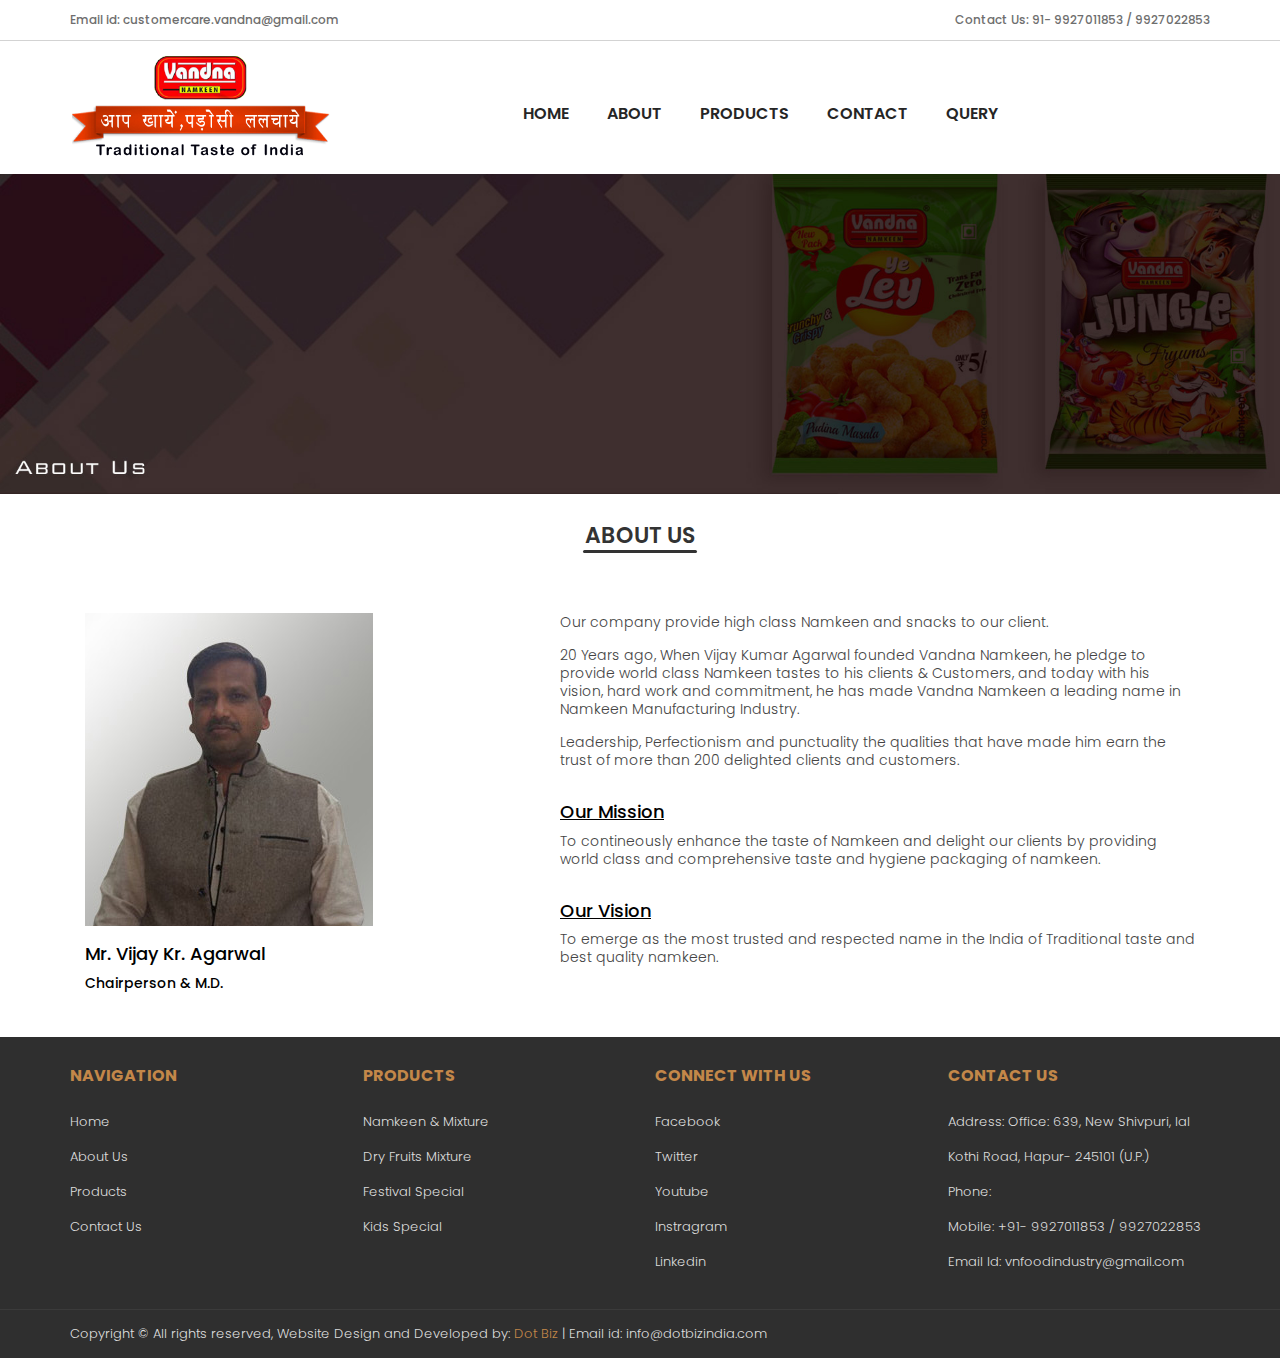
<file: about.html>
<!doctype html>
<html class="no-js" lang="">
<head>
        <meta charset="utf-8">
        <meta http-equiv="x-ua-compatible" content="ie=edge">
        <title>Welcome to Vandna Namkeen| About</title>
        <meta name="description" content="">
        <meta name="viewport" content="width=device-width, initial-scale=1">
		<!-- favicon
		============================================ -->		
        <link rel="shortcut icon" type="image/x-icon" href="images/favicon.png">		
		<!-- Google Fonts
		============================================ -->
		<link href='https://fonts.googleapis.com/css?family=Poppins:400,500,700,300,600' rel='stylesheet' type='text/css'>	   
		<!-- Bootstrap CSS
		============================================ -->		
        <link rel="stylesheet" href="css/bootstrap.min.css">
		<!-- Font Awesome CSS
		============================================ -->
        <link rel="stylesheet" href="css/font-awesome.min.css">
		<!-- Stroke 7 Icon CSS
		============================================ -->
        <link rel="stylesheet" href="css/pe-icon-7-stroke.css">
		<!-- owl.carousel CSS
		============================================ -->
        <link rel="stylesheet" href="css/owl.carousel.css">
        <link rel="stylesheet" href="css/owl.theme.css">
        <link rel="stylesheet" href="css/owl.transitions.css">
		<!-- nivo slider CSS
		============================================ -->
		<link rel="stylesheet" href="css/nivo-slider.css" type="text/css" />
		<link rel="stylesheet" href="css/preview.css" type="text/css" media="screen" />	        
		<!-- jquery-ui CSS
		============================================ -->
        <link rel="stylesheet" href="css/jquery-ui.css">
		<!-- meanmenu CSS
		============================================ -->
        <link rel="stylesheet" href="css/meanmenu.min.css">
		<!-- animate CSS
		============================================ -->
        <link rel="stylesheet" href="css/animate.css">
		<!-- bxslider CSS
		============================================ -->
        <link rel="stylesheet" href="css/jquery.bxslider.css">
		<!-- Venobox CSS
		============================================ -->	
        <link rel="stylesheet" href="css/venobox.css" media="screen" />
		<!-- normalize CSS
		============================================ -->
        <link rel="stylesheet" href="css/normalize.css">
		<!-- main CSS
		============================================ -->
        <link rel="stylesheet" href="css/main.css">
		<!-- style CSS
		============================================ -->
        <link rel="stylesheet" href="css/style.css">
		<!-- responsive CSS
		============================================ -->
        <link rel="stylesheet" href="css/responsive.css">
		<!-- modernizr JS
		============================================ -->		
        <script src="js/modernizr-2.8.3.min.js"></script>
    </head>
    <body>
        <!--[if lt IE 8]>
            <p class="browserupgrade">You are using an <strong>outdated</strong> browser. Please <a href="http://browsehappy.com/">upgrade your browser</a> to improve your experience.</p>
        <![endif]-->

        <!-- Add your site or application content here -->
      
	  
	  
	  
	   <div class="header-area">
			<!-- Header Top Start -->
        	<div class="header-top">
        		<div class="container">
					<div class="row">
						<div class="col-md-4">
							<div class="header-default pull-left">
								<p>Email id: customercare.vandna@gmail.com</p>
							</div>
						</div>
						<div class="col-lg-8 col-md-8 col-sm-12">
							<div class="header-default pull-right">
								<!--<div class="currencies-block-top block-toggle pull-left">
								<div>-->
								<span>Contact Us: 91- 9927011853 / 9927022853</span>
									</div>
									
								</div>
								
								
							</div>
						</div>
					</div>
        		</div>
        	</div>
			<!-- Header Top End -->
	  
	  
	  
			<!-- Header Bottom Start -->
        	<div class="header-bottom">
        	    <div class="container">
        	        <div class="row">
                        <div class="col-lg-3 col-md-3 col-sm-6 col-xs-12">
							<!-- Header Logo -->
                           <div class="header-logo">
                                <a href="index.html" title="Goetze">
                                    <img class="img-responsive" src="images/logo.png" alt="">                                </a>                           </div>
                        </div>
					
						<!--Header Bottom Right Start-->
						
						<div class="col-lg-7 col-md-7 col-sm-12 col-xs-12">
							<!-- Main Menu -->
							<div class="mainmenu">
								<nav>
									<ul>
										<li class="expand"><a href="index.html">Home</a></li>
										
										<li class="expand"><a href="about.html">About</a></li>
										
										<li class="expand"><a href="#">Products</a>
											<!-- DropDown Menu -->
											<ul class="restrain sub-menu">
								    <li><a href="namkeen-mixture.html">Namkeen & Mixture</a></li>
									<li><a href="dry-fruits.html">Dry Fruits Mixture</a></li>
									<li><a href="festive-special.html">Festival Special</a></li>
									<li><a href="kids-special.html">Kids Special</a></li>
											</ul>
									    </li>
										
										<li><a href="contact.html">Contact</a></li>
										<li><a href="query.html">Query</a></li>
										
									</ul>
								</nav>
							</div>
							<!--Mian Menu End-->
						</div>
        	        </div>
        	    </div>
        	</div>
        	<!--Header Bottom End-->
        </div>
		<!-- Header Area End -->
		<!-- Mobile Menu Start -->
		<div class="mobile-menu-area">
			<div class="container">
				<div class="row">
					<div class="col-lg-12 col-md-12 col-sm-12">
						<div class="mobile-menu">
							<nav id="dropdown">
								    <ul>
									<li><a href="index.html">Home</a></li>
									<li><a href="about.html">About Us</a></li>
									
								
									<li><a href="#">Products</a>
									<ul>
									
									<li><a href="namkeen-mixture.html">Namkeen & Mixture</a></li>
									<li><a href="dry-fruits.html">Dry Fruits Mixture</a></li>
									<li><a href="festive-special.html">Festival Special</a></li>
									<li><a href="kids-special.html">Kids Special</a></li>
									</ul>
									</li>
									
									<li><a href="contact.html">Contact Us</a></li>
									<li><a href="query.html">Query</a></li>
									
									</ul>
							        </nav>
						</div>
					</div>
				</div>
			</div>
		</div>		
		<!-- Mobile Menu End -->
		<!--Slider Area Start-->
		<div class="slider-area">
                <div class="slider-area">
                    <div class="bend niceties preview-1">
						
						   <a href="#"><img src="images/about-banner.jpg" alt=""/></a>
						   
						
                    </div>
                </div>
		</div>
		<!--Slider Area End-->
		
		
		
		
			 <!-- Breadcrumbs Area End -->		
		<div class="about-us-area section-padding2">
			<div class="container">
				<div class="row">
					<div class="col-md-12">
						<div class="f-title text-center">
							<h3 class="title text-uppercase">About Us</h3>
						</div>
					</div>
				</div>
				
				<div class="col-md-5 col-sm-12 col-xs-12">
					<div class="img-element">
						<img src="images/ab.jpg" alt="" /><br><br>


						<h4>Mr. Vijay Kr. Agarwal</h4>
						<p>Chairperson & M.D.</p>
					</div>
				</div>
				
				
				<div class="col-md-7 col-sm-12 col-xs-12">
					<div class="about-page-cntent">
						
						<p>Our company provide high class Namkeen and snacks to our client.</p>
					
						
						<p>20 Years ago, When Vijay Kumar Agarwal founded Vandna Namkeen, he pledge to provide world class Namkeen tastes to his clients & Customers, and today with  his vision, hard work and commitment, he has made Vandna Namkeen a leading name in Namkeen Manufacturing Industry.</p>
						
						<p>Leadership, Perfectionism and punctuality the qualities that have made him earn  the trust of  more than 200 delighted clients and customers.</p>
						<br>

						
						<h4><u>Our Mission</u></h4>
						
						<p>To contineously enhance the taste of Namkeen and delight our clients by providing world class and comprehensive taste and hygiene packaging of namkeen.</p>
						
						<br>

						
						<h4><u>Our Vision</u></h4>
						<p>To emerge as the most trusted and respected name in the India of Traditional taste and best quality namkeen.</p>
						
						
						
						
					</div>
				</div>
				
			</div>
		</div>
		
		
		
		
		
		
			
		
		
			
		
		
		
		
		
		
		
		
		<!--Footer Area Start-->
		<div class="footer-area">
            <!--Footer Top Area Start-->
		    <div class="footer-top section-padding2">
		        <div class="container">
		            <div class="row">
		                <div class="col-xs-12 col-sm-4 col-md-3">
		                    <div class="footer-top-menu">
		                        <h3 class="footer-widget-title">Navigation</h3>
		                        <ul class="toggle-footer">
		                            <li><a href="index.html">Home</a></li>
		                            <li><a href="about.html">About Us</a></li>
		                            
		                            <li><a href="#">Products</a></li>
									<li><a href="contact.html">Contact Us</a></li>
		                        </ul>
		                    </div>
		                </div>
		                <div class="col-xs-12 col-sm-4 col-md-3">
		                    <div class="footer-top-menu">
		                        <h3 class="footer-widget-title">Products</h3>
		                         <ul class="toggle-footer">
		                            <li><a href="namkeen-mixture.html">Namkeen & Mixture</a></li>
									<li><a href="dry-fruits.html">Dry Fruits Mixture</a></li>
									<li><a href="festive-special.html">Festival Special</a></li>
									<li><a href="kids-special.html">Kids Special</a></li>
		                        </ul>
		                    </div>
		                </div>
		                <div class="col-xs-12 col-sm-4 col-md-3">
		                    <div class="footer-top-menu">
		                        <h3 class="footer-widget-title">Connect with Us</h3>
		                        <ul class="toggle-footer">
		                            <li><a href="https://www.facebook.com/vandnanamkeen/" target="_blank">Facebook</a></li>
		                            <li><a href="https://twitter.com/VandnaNamkeen?s=03" target="_blank">Twitter</a></li>
									 <li><a href="https://youtu.be/RIVnWwCfAXQ" target="_blank">Youtube</a></li>
									 <li><a href="https://www.instagram.com/vandnanamkeenhapur/?hl=en" target="_blank">Instragram</a></li>
									 <li><a href="https://in.linkedin.com/in/vandna-namkeen-v-n-group-2b0a0a" target="_blank">Linkedin</a></li>
		                        </ul>
		                    </div>
		                </div>
		                <div class="col-xs-12 col-sm-3 col-md-3 hidden-sm">
		                    <div class="footer-top-menu">
		                        <h3 class="footer-widget-title">Contact Us</h3>
		                        <ul class="toggle-footer">
		                            <li><a href="#">Address: Office: 639, New Shivpuri, lal Kothi Road, Hapur- 245101 (U.P.)  </a></li>
		                            <li><a href="#">Phone: </a></li>
		                            <li><a href="#">Mobile: +91- 9927011853 / 9927022853</a></li>
		                            <li><a href="#">Email Id: vnfoodindustry@gmail.com</a></li>
		                        </ul>
		                    </div>
		                </div>
		            </div>
		        </div>
		    </div>
		    <!--Footer Top Area Start-->
		   
		   
		   
		    <!--Footer Bottom Area Start-->
		    <div class="footer-bottom-area">
		    <div class="container">
            <div class="row">
            <div class="col-md-12">
			<p>Copyright &copy; All rights reserved, Website Design and Developed by:
			<a href="http://www.dotbizindia.com/" target="_blank">Dot Biz</a> | Email id: info@dotbizindia.com</p>						
			</div>
            </div>
		    </div>
		    </div>
		    <!--Footer Bottom Area End-->
		    </div>
		<!--Footer Area End-->
		
				
		<!-- jquery
		============================================ -->		
        <script src="js/jquery-1.11.3.min.js"></script>
		<!-- bootstrap JS
		============================================ -->		
        <script src="js/bootstrap.min.js"></script>
		<!-- wow JS
		============================================ -->		
        <script src="js/wow.min.js"></script>
		<!-- price-slider JS
		============================================ -->		
        <script src="js/jquery-price-slider.js"></script>	
        <!-- jquery Venobox js
		============================================ -->
        <script src="js/venobox.js"></script>	
        <!-- jquery bxslider js
		============================================ -->
        <script src="js/jquery.bxslider.min.js"></script>
		<!-- meanmenu JS
		============================================ -->		
        <script src="js/jquery.meanmenu.js"></script>
		<!-- countdown JS
		============================================ -->		
        <script src="js/jquery.countdown.min.js"></script>
		
		<!-- owl.carousel JS
		============================================ -->		
        <script src="js/owl.carousel.min.js"></script>	
		
		<!-- Nivo slider js
		============================================ --> 		
		<script src="js/jquery.nivo.slider.js" type="text/javascript"></script>
		
		<script src="js/home.js" type="text/javascript"></script>
		<!-- scrollUp JS
		============================================ -->		
        <script src="js/jquery.scrollUp.min.js"></script>
		<!-- plugins JS
		============================================ -->		
        <script src="js/plugins.js"></script>
		<!-- main JS
		============================================ -->		
        <script src="js/main.js"></script>
		




</body>
</html>
</file>
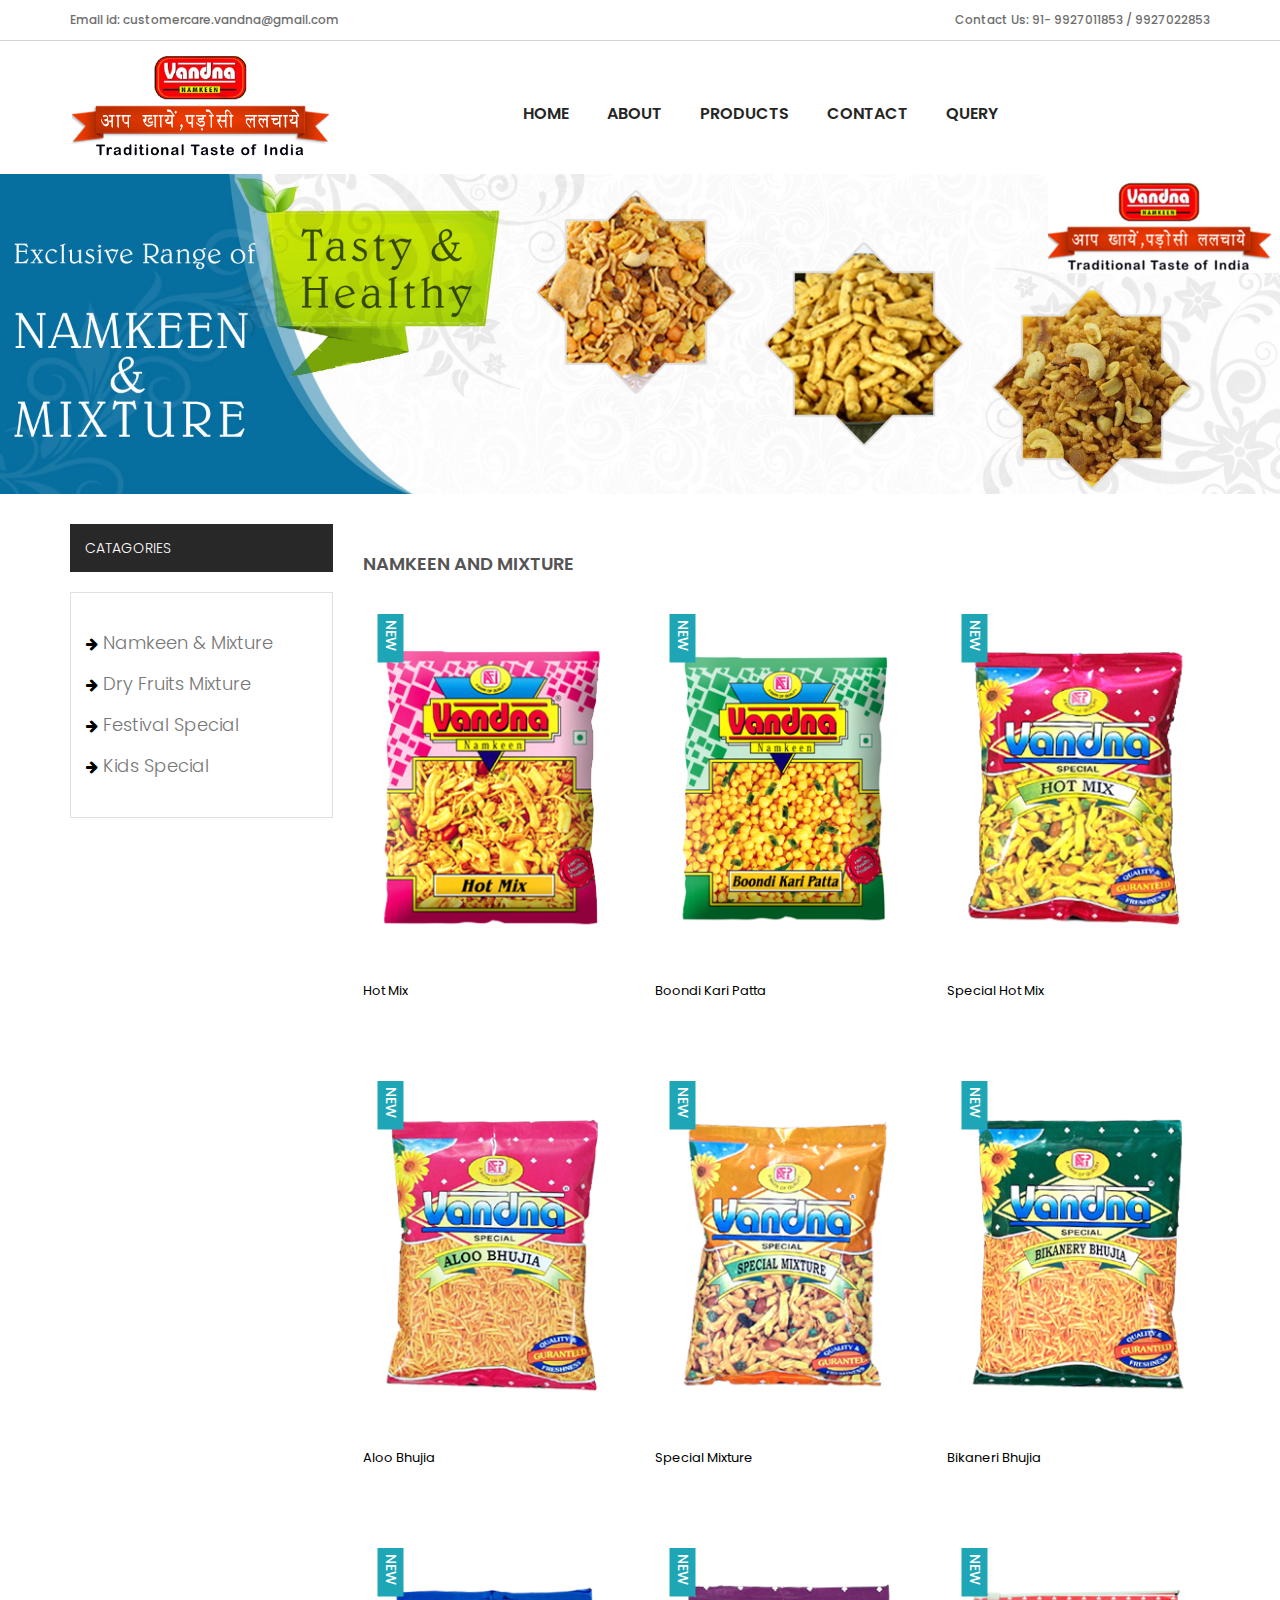
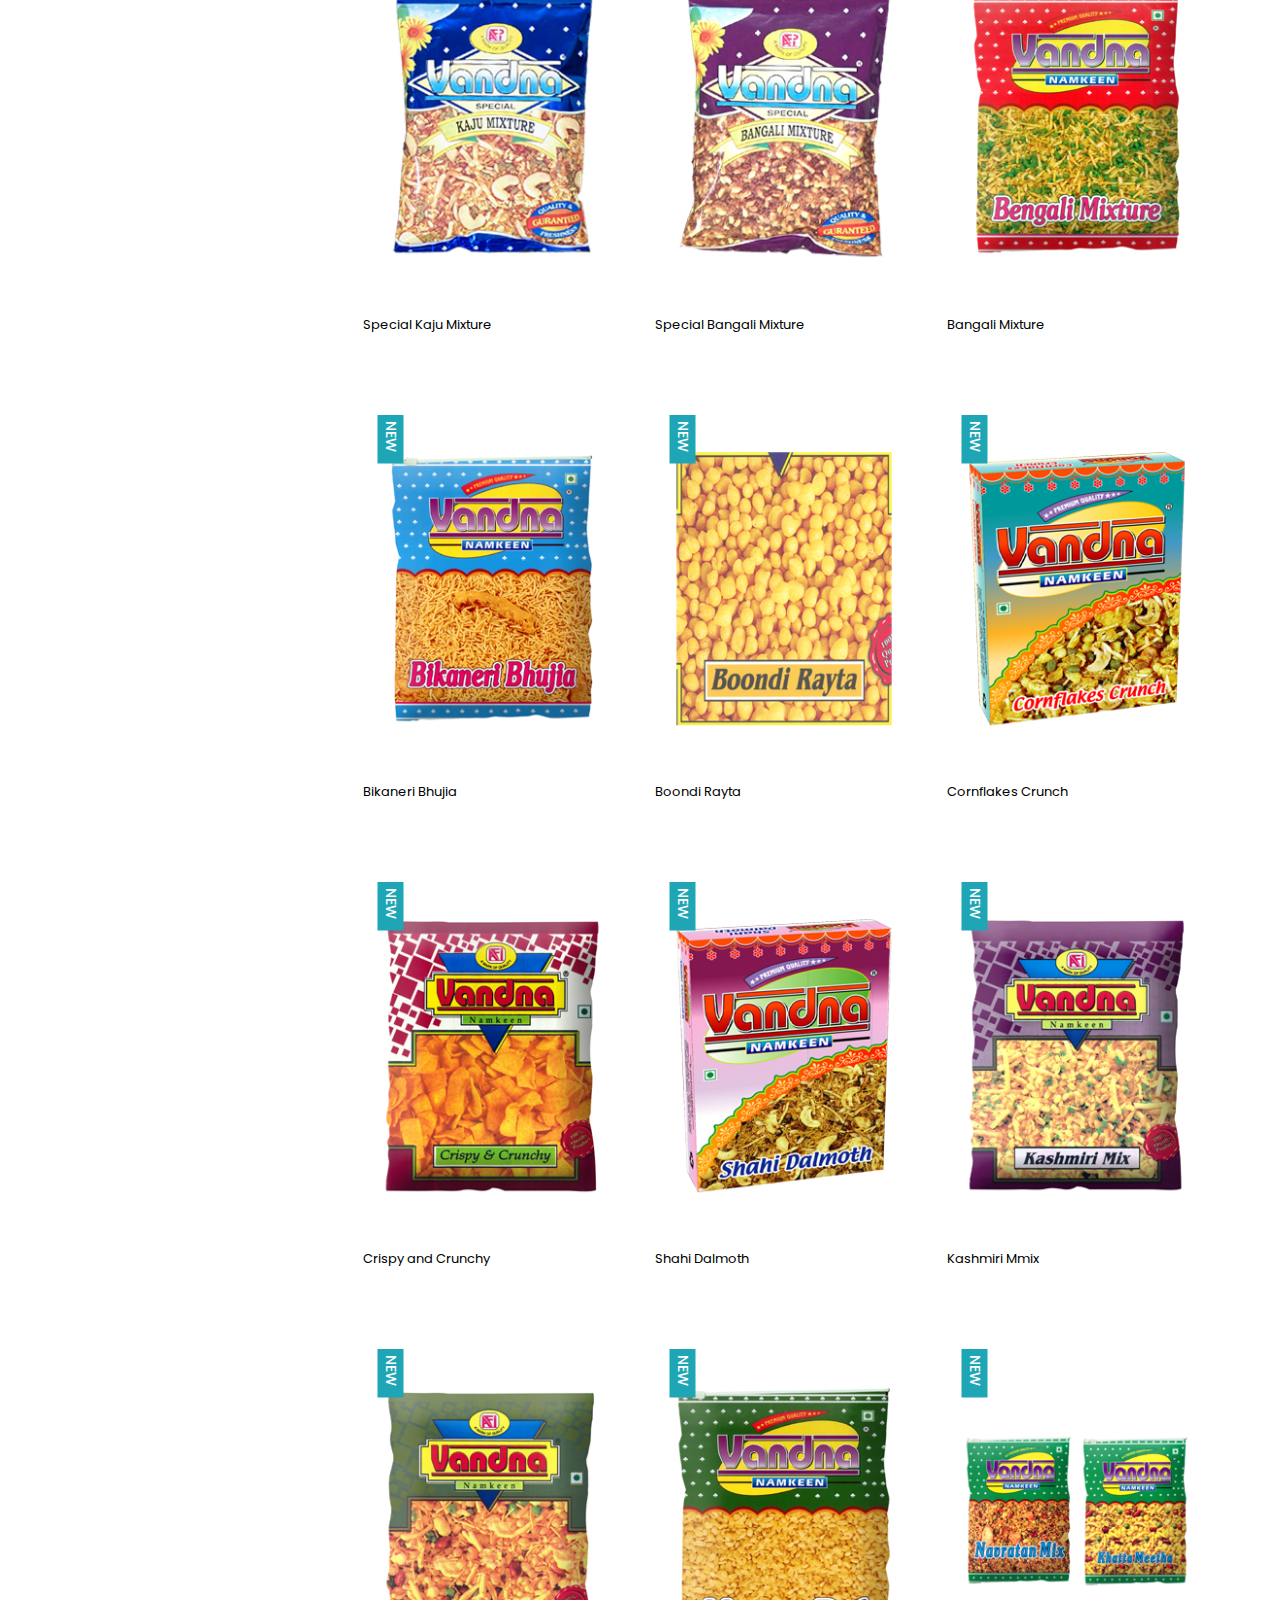
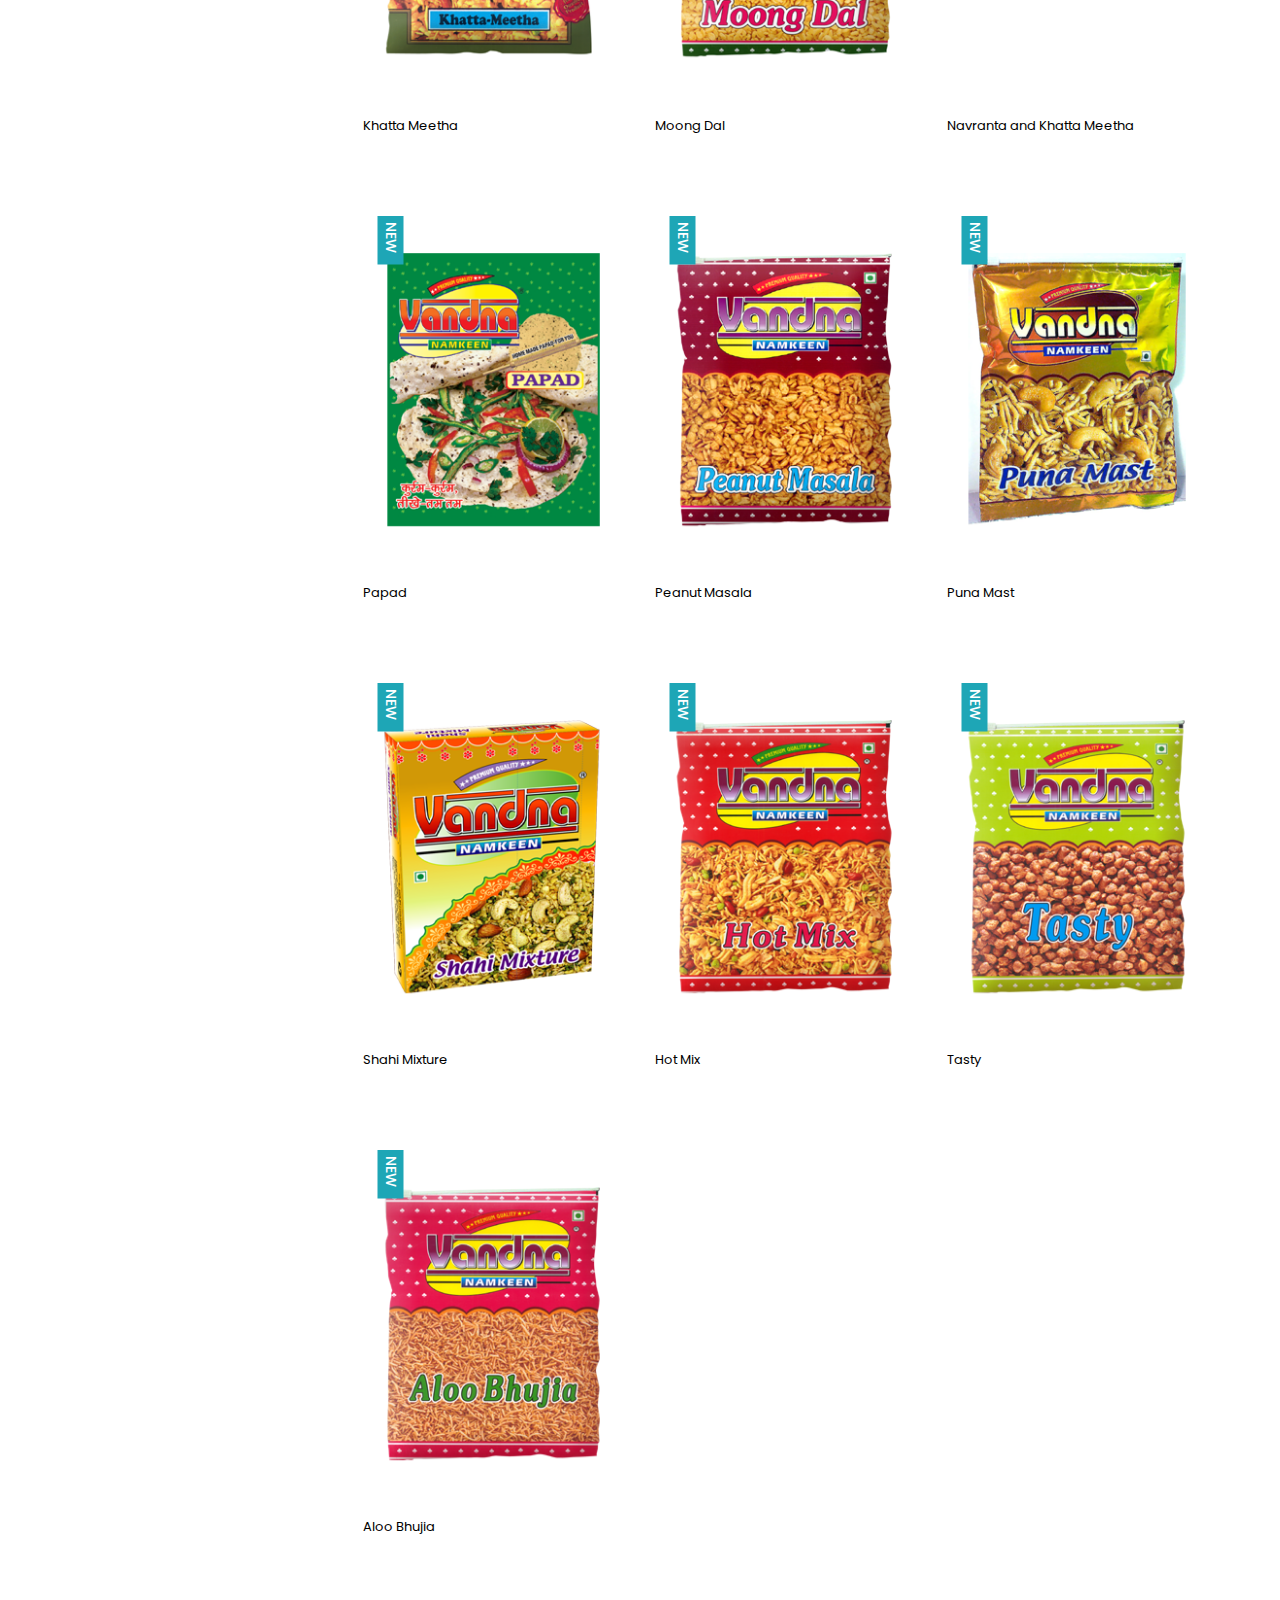
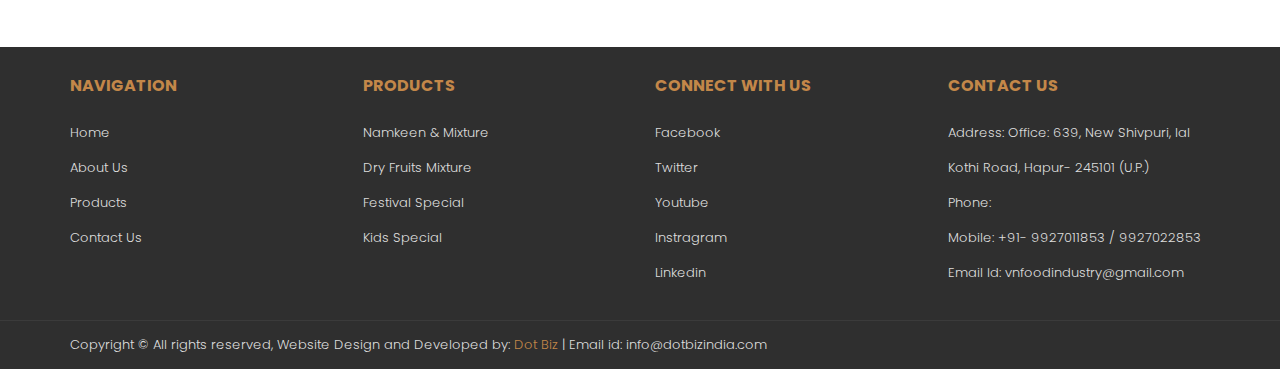
<file: namkeen-mixture.html>
<!doctype html>
<html class="no-js" lang="">
<head>
        <meta charset="utf-8">
        <meta http-equiv="x-ua-compatible" content="ie=edge">
        <title>Welcome to Vandna Namkeen| Namkeen & Mixture</title>
        <meta name="description" content="">
        <meta name="viewport" content="width=device-width, initial-scale=1">
		<!-- favicon
		============================================ -->		
        <link rel="shortcut icon" type="image/x-icon" href="images/favicon.png">		
		<!-- Google Fonts
		============================================ -->
		<link href='https://fonts.googleapis.com/css?family=Poppins:400,500,700,300,600' rel='stylesheet' type='text/css'>	   
		<!-- Bootstrap CSS
		============================================ -->		
        <link rel="stylesheet" href="css/bootstrap.min.css">
		<!-- Font Awesome CSS
		============================================ -->
        <link rel="stylesheet" href="css/font-awesome.min.css">
		<link rel="stylesheet" href="css/font-awesome.css">
		<!-- Stroke 7 Icon CSS
		============================================ -->
        <link rel="stylesheet" href="css/pe-icon-7-stroke.css">
		<!-- owl.carousel CSS
		============================================ -->
        <link rel="stylesheet" href="css/owl.carousel.css">
        <link rel="stylesheet" href="css/owl.theme.css">
        <link rel="stylesheet" href="css/owl.transitions.css">
		<!-- nivo slider CSS
		============================================ -->
		<link rel="stylesheet" href="css/nivo-slider.css" type="text/css" />
		<link rel="stylesheet" href="css/preview.css" type="text/css" media="screen" />	        
		<!-- jquery-ui CSS
		============================================ -->
        <link rel="stylesheet" href="css/jquery-ui.css">
		<!-- meanmenu CSS
		============================================ -->
        <link rel="stylesheet" href="css/meanmenu.min.css">
		<!-- animate CSS
		============================================ -->
        <link rel="stylesheet" href="css/animate.css">
		<!-- bxslider CSS
		============================================ -->
        <link rel="stylesheet" href="css/jquery.bxslider.css">
		<!-- Venobox CSS
		============================================ -->	
        <link rel="stylesheet" href="css/venobox.css" media="screen" />
		<!-- normalize CSS
		============================================ -->
        <link rel="stylesheet" href="css/normalize.css">
		<!-- main CSS
		============================================ -->
        <link rel="stylesheet" href="css/main.css">
		<!-- style CSS
		============================================ -->
        <link rel="stylesheet" href="css/style.css">
		<!-- responsive CSS
		============================================ -->
        <link rel="stylesheet" href="css/responsive.css">
		<!-- modernizr JS
		============================================ -->		
        <script src="js/modernizr-2.8.3.min.js"></script>
    </head>
    <body>
        <!--[if lt IE 8]>
            <p class="browserupgrade">You are using an <strong>outdated</strong> browser. Please <a href="http://browsehappy.com/">upgrade your browser</a> to improve your experience.</p>
        <![endif]-->

        <!-- Add your site or application content here -->
      
	  
	  
	  
	   <div class="header-area">
			<!-- Header Top Start -->
        	<div class="header-top">
        		<div class="container">
					<div class="row">
						<div class="col-md-4">
							<div class="header-default pull-left">
								<p>Email id: customercare.vandna@gmail.com</p>
							</div>
						</div>
						<div class="col-lg-8 col-md-8 col-sm-12">
							<div class="header-default pull-right">
								<!--<div class="currencies-block-top block-toggle pull-left">
									<div>-->
										<span>Contact Us: 91- 9927011853 / 9927022853</span>
									</div>
									
								</div>
								
								
							</div>
						</div>
					</div>
        		</div>
        	</div>
			<!-- Header Top End -->
	  
	  
	  
			<!-- Header Bottom Start -->
        	<div class="header-bottom">
        	    <div class="container">
        	        <div class="row">
                        <div class="col-lg-3 col-md-3 col-sm-6 col-xs-12">
							<!-- Header Logo -->
                           <div class="header-logo">
                                <a href="index.html" title="Goetze">
                                    <img class="img-responsive" src="images/logo.png" alt="">                                </a>                           </div>
                        </div>
					
						<!--Header Bottom Right Start-->
						
						<div class="col-lg-7 col-md-7 col-sm-12 col-xs-12">
							<!-- Main Menu -->
							<div class="mainmenu">
								<nav>
									<ul>
										<li class="expand"><a href="index.html">Home</a></li>
										
										<li class="expand"><a href="about.html">About</a></li>
										
										
										<li class="expand"><a href="#">Products</a>
											<!-- DropDown Menu -->
											<ul class="restrain sub-menu">
									<li><a href="namkeen-mixture.html">Namkeen & Mixture</a></li>
									<li><a href="dry-fruits.html">Dry Fruits Mixture</a></li>
									<li><a href="festive-special.html">Festival Special</a></li>
									<li><a href="kids-special.html">Kids Special</a></li>
											</ul>
									    </li>
										
										<li><a href="contact.html">Contact</a></li>
										<li><a href="query.html">Query</a></li>
										
									</ul>
								</nav>
							</div>
							<!--Mian Menu End-->
						</div>
        	        </div>
        	    </div>
        	</div>
        	<!--Header Bottom End-->
        </div>
		<!-- Header Area End -->
		<!-- Mobile Menu Start -->
		<div class="mobile-menu-area">
			<div class="container">
				<div class="row">
					<div class="col-lg-12 col-md-12 col-sm-12">
						<div class="mobile-menu">
							<nav id="dropdown">
								    <ul>
									<li><a href="index.html">Home</a></li>
									<li><a href="about.html">About Us</a></li>
									
								  
									<li><a href="#">Products</a>
									<ul>
									
									<li><a href="namkeen-mixture.html">Namkeen & Mixture</a></li>
									<li><a href="dry-fruits.html">Dry Fruits Mixture</a></li>
									<li><a href="festive-special.html">Festival Special</a></li>
									<li><a href="kids-special.html">Kids Special</a></li>
									</ul>
									</li>
									
									<li><a href="contact.html">Contact Us</a></li>
									<li><a href="query.html">Query</a></li>
									
									</ul>
							        </nav>
						</div>
					</div>
				</div>
			</div>
		</div>		
		<!-- Mobile Menu End -->
		<!--Slider Area Start-->
		<div class="slider-area">
                <div class="slider-area">
                    <div class="bend niceties preview-1">
						
						   <a href="#"><img src="images/mixture-banner.jpg" alt=""/></a>
						   
						
                    </div>
                </div>
		</div>
		<!--Slider Area End-->
		
		
		
		
		
		
		
		  <!-- All Product Side Bar Area Start -->
        <div class="all-product-sidebar-area section-padding2">
            <div class="container">
                <div class="row">
                    <div class="col-xs-12 col-sm-3">
                        <aside class="widget-title">
                            <p>Catagories</p>
                        </aside>
                        <div class="left-widget-content  indicator-banner">
                           
                            <aside class="left-widget-price widget">
                                
                              
                            </aside>
                            <aside class="left-widget-size widget">
                               
                                <div class="widget-info">
                                    <ul>
                                    <li><i class="fa fa-arrow-right"></i><a href="namkeen-mixture.html">Namkeen & Mixture</a></li>
									<li><i class="fa fa-arrow-right"></i><a href="dry-fruits.html">Dry Fruits Mixture</a></li>
									<li><i class="fa fa-arrow-right"></i><a href="festive-special.html">Festival Special</a></li>
									<li><i class="fa fa-arrow-right"></i><a href="kids-special.html">Kids Special</a></li>
                                    </ul>
                                </div>
                            </aside>
                           
                        </div>
                        
                    </div>
                    <div class="col-xs-12 col-sm-9">
						
						<h1 class="page-heading section-padding2">
							<span class="cat-name pull-left">Namkeen and Mixture</span>
							
						</h1>
						
						<div class="clearfix"></div>
						
						
						<div class="tab-content">
							<div role="tabpanel" class="tab-pane active" id="grid">
								<div class="row">
									<div class="col-xs-12 col-sm-6 col-md-4 first-in-line first-item-of-tablet-line first-item-of-mobile-line">
										<div class="single-product">
											<!--product Content-->
											<div class="product-img-content">
												<!--Product Image-->
												<div class="product-img">
													<a href="#" title="Vandna Namkeen">
														<img src="namkeen-mixture/1.png" alt="">
													</a>                                            
												</div>
												<span class="new-label">New</span>
												<!--Product Action-->
												<div class="product-action">
											<a href="#" title="Details"><i class="fa fa-eye"></i></a>
													
												</div>
											</div>
											
											
								<div class="product-content">
								<h5><a href="#" title="Vandna Namkeen">Hot Mix</a></h5>
												
											</div>
										</div>									
									</div>
									<div class="col-xs-12 col-sm-6 col-md-4 last-item-of-tablet-line">
										<div class="single-product">
											<!--product Content-->
											<div class="product-img-content">
												<!--Product Image-->
												<div class="product-img">
													<a href="#" title="Vandna Namkeen">
														<img src="namkeen-mixture/2.png" alt="">
													</a>                                            
												</div>
												<span class="new-label">New</span>
												
												<!--Product Action-->
												<div class="product-action">
													<a href="#" ><i class="fa fa-eye"></i></a>
													
												</div>
											</div>
											<div class="product-content">
												<h5><a href="#" title="Vandna Namkeen">Boondi Kari Patta</a></h5>
												
											</div>
										</div>								
									</div>
									<div class="col-xs-12 col-sm-6 col-md-4 last-in-line first-item-of-tablet-line last-item-of-mobile-line">
										<div class="single-product">
											<!--product Content-->
											<div class="product-img-content">
												<!--Product Image-->
												<div class="product-img">
													<a href="#" title="Vandna Namkeen">
														<img src="namkeen-mixture/3.png" alt="">
													</a>                                            
												</div>
												<span class="new-label">New</span>
												<!--Product Action-->
												<div class="product-action">
													<a href="#" ><i class="fa fa-eye"></i></a>
													
												</div>
											</div>
											<div class="product-content">
												<h5><a href="#" title="Vandna Namkeen">Special Hot Mix</a></h5>
												
												
											</div>
										</div>								
									</div>
									<div class="col-xs-12 col-sm-6 col-md-4 first-in-line last-line last-item-of-tablet-line first-item-of-mobile-line last-mobile-line">
										<div class="single-product">
											<!--product Content-->
											<div class="product-img-content">
												<!--Product Image-->
												<div class="product-img">
													<a href="#" title="Vandna Namkeen">
														<img src="namkeen-mixture/4.png" alt="">
													</a>                                            
												</div>
												<span class="new-label">New</span>
												<!--Product Action-->
												<div class="product-action">
													<a href="#" ><i class="fa fa-eye"></i></a>
													
												</div>
											</div>
											<div class="product-content">
												<h5><a href="#" title="Vandna Namkeen">Aloo Bhujia</a></h5>
												
												
											</div>
										</div>								
									</div>
								
								
									<div class="col-xs-12 col-sm-6 col-md-4 last-line first-item-of-tablet-line last-mobile-line">
										<div class="single-product">
											<!--product Content-->
											<div class="product-img-content">
												<!--Product Image-->
												<div class="product-img">
													<a href="#" title="Vandna Namkeen">
														<img src="namkeen-mixture/5.png" alt="">
													</a>                                            
												</div>
												<span class="new-label">New</span>
												<!--Product Action-->
												<div class="product-action">
													<a href="#" ><i class="fa fa-eye"></i></a>
													
												</div>
											</div>
											<div class="product-content">
												<h5><a href="#" title="Vandna Namkeen">Special Mixture</a></h5>
												
												
											</div>
										</div>									
									</div>
									
									
									
									
									<div class="col-xs-12 col-sm-6 col-md-4 last-line first-item-of-tablet-line last-mobile-line">
										<div class="single-product">
											<!--product Content-->
											<div class="product-img-content">
												<!--Product Image-->
												<div class="product-img">
													<a href="#" title="Vandna Namkeen">
														<img src="namkeen-mixture/6.png" alt="">
													</a>                                            
												</div>
												<span class="new-label">New</span>
												<!--Product Action-->
												<div class="product-action">
													<a href="#"><i class="fa fa-eye"></i></a>
													
												</div>
											</div>
											<div class="product-content">
												<h5><a href="#" title="Vandna Namkeen">Bikaneri Bhujia</a></h5>
												
												
											</div>
										</div>									
									</div>
									
									
									
									<div class="col-xs-12 col-sm-6 col-md-4 last-line first-item-of-tablet-line last-mobile-line">
										<div class="single-product">
											<!--product Content-->
											<div class="product-img-content">
												<!--Product Image-->
												<div class="product-img">
													<a href="#" title="Vandna Namkeen">
														<img src="namkeen-mixture/7.png" alt="">
													</a>                                            
												</div>
												<span class="new-label">New</span>
												<!--Product Action-->
												<div class="product-action">
													<a href="#" ><i class="fa fa-eye"></i></a>
													
												</div>
											</div>
											<div class="product-content">
												<h5><a href="#" title="Vandna Namkeen">Special Kaju Mixture</a></h5>
												
												
											</div>
										</div>									
									</div>
									
									<div class="col-xs-12 col-sm-6 col-md-4 last-line first-item-of-tablet-line last-mobile-line">
										<div class="single-product">
											<!--product Content-->
											<div class="product-img-content">
												<!--Product Image-->
												<div class="product-img">
													<a href="#" title="Vandna Namkeen">
														<img src="namkeen-mixture/8.png" alt="">
													</a>                                            
												</div>
												<span class="new-label">New</span>
												<!--Product Action-->
												<div class="product-action">
													<a href="#" ><i class="fa fa-eye"></i></a>
													
												</div>
											</div>
											<div class="product-content">
												<h5><a href="#" title="Vandna Namkeen">Special Bangali Mixture</a></h5>
												
												
											</div>
										</div>									
									</div>
									
									
									<div class="col-xs-12 col-sm-6 col-md-4 last-line first-item-of-tablet-line last-mobile-line">
										<div class="single-product">
											<!--product Content-->
											<div class="product-img-content">
												<!--Product Image-->
												<div class="product-img">
													<a href="#" title="Vandna Namkeen">
														<img src="namkeen-mixture/9.png" alt="">
													</a>                                            
												</div>
												<span class="new-label">New</span>
												<!--Product Action-->
												<div class="product-action">
													<a href="#"><i class="fa fa-eye"></i></a>
													
												</div>
											</div>
											<div class="product-content">
												<h5><a href="#" title="Vandna Namkeen">Bangali Mixture</a></h5>
												
												
											</div>
										</div>									
									</div>
									
									
									
									
									<div class="col-xs-12 col-sm-6 col-md-4 last-line first-item-of-tablet-line last-mobile-line">
										<div class="single-product">
											<!--product Content-->
											<div class="product-img-content">
												<!--Product Image-->
												<div class="product-img">
													<a href="#" title="Vandna Namkeen">
														<img src="namkeen-mixture/10.png" alt="">
													</a>                                            
												</div>
												<span class="new-label">New</span>
												<!--Product Action-->
												<div class="product-action">
													<a href="#" ><i class="fa fa-eye"></i></a>
													
												</div>
											</div>
											<div class="product-content">
												<h5><a href="#" title="Vandna Namkeen">Bikaneri Bhujia</a></h5>
												
												
											</div>
										</div>									
									</div>
									
									
									
									
									<div class="col-xs-12 col-sm-6 col-md-4 last-line first-item-of-tablet-line last-mobile-line">
										<div class="single-product">
											<!--product Content-->
											<div class="product-img-content">
												<!--Product Image-->
												<div class="product-img">
													<a href="#" title="Vandna Namkeen">
														<img src="namkeen-mixture/11.png" alt="">
													</a>                                            
												</div>
												<span class="new-label">New</span>
												<!--Product Action-->
												<div class="product-action">
													<a href="#" ><i class="fa fa-eye"></i></a>
													
												</div>
											</div>
											<div class="product-content">
												<h5><a href="#" title="Vandna Namkeen">Boondi Rayta</a></h5>
												
												
											</div>
										</div>									
									</div>
									
									
									
									
									
									<div class="col-xs-12 col-sm-6 col-md-4 last-line first-item-of-tablet-line last-mobile-line">
										<div class="single-product">
											<!--product Content-->
											<div class="product-img-content">
												<!--Product Image-->
												<div class="product-img">
													<a href="#" title="Vandna Namkeen">
														<img src="namkeen-mixture/12.png" alt="">
													</a>                                            
												</div>
												<span class="new-label">New</span>
												<!--Product Action-->
												<div class="product-action">
													<a href="#" ><i class="fa fa-eye"></i></a>
													
												</div>
											</div>
											<div class="product-content">
												<h5><a href="#" title="Vandna Namkeen">Cornflakes Crunch</a></h5>
												
												
											</div>
										</div>									
									</div>
									
									
									
									<div class="col-xs-12 col-sm-6 col-md-4 last-line first-item-of-tablet-line last-mobile-line">
										<div class="single-product">
											<!--product Content-->
											<div class="product-img-content">
												<!--Product Image-->
												<div class="product-img">
													<a href="#" title="Vandna Namkeen">
														<img src="namkeen-mixture/13.png" alt="">
													</a>                                            
												</div>
												<span class="new-label">New</span>
												<!--Product Action-->
												<div class="product-action">
													<a href="#" ><i class="fa fa-eye"></i></a>
													
												</div>
											</div>
											<div class="product-content">
												<h5><a href="#" title="Vandna Namkeen">Crispy and Crunchy</a></h5>
												
												
											</div>
										</div>									
									</div>
									
									
									<div class="col-xs-12 col-sm-6 col-md-4 last-line first-item-of-tablet-line last-mobile-line">
										<div class="single-product">
											<!--product Content-->
											<div class="product-img-content">
												<!--Product Image-->
												<div class="product-img">
													<a href="#" title="Vandna Namkeen">
														<img src="namkeen-mixture/14.png" alt="">
													</a>                                            
												</div>
												<span class="new-label">New</span>
												<!--Product Action-->
												<div class="product-action">
													<a href="#" ><i class="fa fa-eye"></i></a>
													
												</div>
											</div>
											<div class="product-content">
												<h5><a href="#" title="Vandna Namkeen">Shahi Dalmoth</a></h5>
												
												
											</div>
										</div>									
									</div>
									
									
									<div class="col-xs-12 col-sm-6 col-md-4 last-line first-item-of-tablet-line last-mobile-line">
										<div class="single-product">
											<!--product Content-->
											<div class="product-img-content">
												<!--Product Image-->
												<div class="product-img">
													<a href="#" title="Vandna Namkeen">
														<img src="namkeen-mixture/15.png" alt="">
													</a>                                            
												</div>
												<span class="new-label">New</span>
												<!--Product Action-->
												<div class="product-action">
													<a href="#"><i class="fa fa-eye"></i></a>
													
												</div>
											</div>
											<div class="product-content">
												<h5><a href="#" title="Vandna Namkeen">Kashmiri Mmix</a></h5>
												
												
											</div>
										</div>									
									</div>
									
									
									<div class="col-xs-12 col-sm-6 col-md-4 last-line first-item-of-tablet-line last-mobile-line">
										<div class="single-product">
											<!--product Content-->
											<div class="product-img-content">
												<!--Product Image-->
												<div class="product-img">
													<a href="#" title="Vandna Namkeen">
														<img src="namkeen-mixture/16.png" alt="">
													</a>                                            
												</div>
												<span class="new-label">New</span>
												<!--Product Action-->
												<div class="product-action">
													<a href="#" ><i class="fa fa-eye"></i></a>
													
												</div>
											</div>
											<div class="product-content">
												<h5><a href="#" title="Vandna Namkeen">Khatta Meetha</a></h5>
												
												
											</div>
										</div>									
									</div>
									
									
									<div class="col-xs-12 col-sm-6 col-md-4 last-line first-item-of-tablet-line last-mobile-line">
										<div class="single-product">
											<!--product Content-->
											<div class="product-img-content">
												<!--Product Image-->
												<div class="product-img">
													<a href="#" title="Vandna Namkeen">
														<img src="namkeen-mixture/17.png" alt="">
													</a>                                            
												</div>
												<span class="new-label">New</span>
												<!--Product Action-->
												<div class="product-action">
													<a href="#" ><i class="fa fa-eye"></i></a>
													
												</div>
											</div>
											<div class="product-content">
												<h5><a href="#" title="Vandna Namkeen">Moong Dal</a></h5>
												
												
											</div>
										</div>									
									</div>
									
									<div class="col-xs-12 col-sm-6 col-md-4 last-line first-item-of-tablet-line last-mobile-line">
										<div class="single-product">
											<!--product Content-->
											<div class="product-img-content">
												<!--Product Image-->
												<div class="product-img">
													<a href="#" title="Vandna Namkeen">
														<img src="namkeen-mixture/18.png" alt="">
													</a>                                            
												</div>
												<span class="new-label">New</span>
												<!--Product Action-->
												<div class="product-action">
													<a href="#" ><i class="fa fa-eye"></i></a>
													
												</div>
											</div>
											<div class="product-content">
												<h5><a href="#" title="Vandna Namkeen">Navranta and Khatta Meetha</a></h5>
												
												
											</div>
										</div>									
									</div>
									
									
									<div class="col-xs-12 col-sm-6 col-md-4 last-line first-item-of-tablet-line last-mobile-line">
										<div class="single-product">
											<!--product Content-->
											<div class="product-img-content">
												<!--Product Image-->
												<div class="product-img">
													<a href="#" title="Vandna Namkeen">
														<img src="namkeen-mixture/19.png" alt="">
													</a>                                            
												</div>
												<span class="new-label">New</span>
												<!--Product Action-->
												<div class="product-action">
													<a href="#"><i class="fa fa-eye"></i></a>
													
												</div>
											</div>
											<div class="product-content">
												<h5><a href="#" title="Vandna Namkeen">Papad</a></h5>
												
												
											</div>
										</div>									
									</div>
									
									
									<div class="col-xs-12 col-sm-6 col-md-4 last-line first-item-of-tablet-line last-mobile-line">
										<div class="single-product">
											<!--product Content-->
											<div class="product-img-content">
												<!--Product Image-->
												<div class="product-img">
													<a href="#" title="Vandna Namkeen">
														<img src="namkeen-mixture/20.png" alt="">
													</a>                                            
												</div>
												<span class="new-label">New</span>
												<!--Product Action-->
												<div class="product-action">
													<a href="#" ><i class="fa fa-eye"></i></a>
													
												</div>
											</div>
											<div class="product-content">
												<h5><a href="#" title="Vandna Namkeen">Peanut Masala</a></h5>
												
												
											</div>
										</div>									
									</div>
									
									
									<div class="col-xs-12 col-sm-6 col-md-4 last-line first-item-of-tablet-line last-mobile-line">
										<div class="single-product">
											<!--product Content-->
											<div class="product-img-content">
												<!--Product Image-->
												<div class="product-img">
													<a href="#" title="Vandna Namkeen">
														<img src="namkeen-mixture/21.png" alt="">
													</a>                                            
												</div>
												<span class="new-label">New</span>
												<!--Product Action-->
												<div class="product-action">
													<a href="#"><i class="fa fa-eye"></i></a>
													
												</div>
											</div>
											<div class="product-content">
												<h5><a href="#" title="Vandna Namkeen">Puna Mast</a></h5>
												
												
											</div>
										</div>									
									</div>
									
									
									<div class="col-xs-12 col-sm-6 col-md-4 last-line first-item-of-tablet-line last-mobile-line">
										<div class="single-product">
											<!--product Content-->
											<div class="product-img-content">
												<!--Product Image-->
												<div class="product-img">
													<a href="#" title="Vandna Namkeen">
														<img src="namkeen-mixture/22.png" alt="">
													</a>                                            
												</div>
												<span class="new-label">New</span>
												<!--Product Action-->
												<div class="product-action">
													<a href="#"><i class="fa fa-eye"></i></a>
													
												</div>
											</div>
											<div class="product-content">
												<h5><a href="#" title="Vandna Namkeen">Shahi Mixture</a></h5>
												
												
											</div>
										</div>									
									</div>
									
									
									<div class="col-xs-12 col-sm-6 col-md-4 last-line first-item-of-tablet-line last-mobile-line">
										<div class="single-product">
											<!--product Content-->
											<div class="product-img-content">
												<!--Product Image-->
												<div class="product-img">
													<a href="#" title="Vandna Namkeen">
														<img src="namkeen-mixture/23.png" alt="">
													</a>                                            
												</div>
												<span class="new-label">New</span>
												<!--Product Action-->
												<div class="product-action">
													<a href="#"><i class="fa fa-eye"></i></a>
													
												</div>
											</div>
											<div class="product-content">
												<h5><a href="#" title="Vandna Namkeen">Hot Mix</a></h5>
												
												
											</div>
										</div>									
									</div>
									
									
									
									<div class="col-xs-12 col-sm-6 col-md-4 last-line first-item-of-tablet-line last-mobile-line">
										<div class="single-product">
											<!--product Content-->
											<div class="product-img-content">
												<!--Product Image-->
												<div class="product-img">
													<a href="#" title="Vandna Namkeen">
														<img src="namkeen-mixture/24.png" alt="">
													</a>                                            
												</div>
												<span class="new-label">New</span>
												<!--Product Action-->
												<div class="product-action">
													<a href="#"><i class="fa fa-eye"></i></a>
													
												</div>
											</div>
											<div class="product-content">
												<h5><a href="#" title="Vandna Namkeen">Tasty</a></h5>
												
												
											</div>
										</div>									
									</div>
									
									
									
									
									
									
									<div class="col-xs-12 col-sm-6 col-md-4 last-in-line last-line last-item-of-tablet-line last-item-of-mobile-line last-mobile-line">
										<div class="single-product">
											<!--product Content-->
											<div class="product-img-content">
												<!--Product Image-->
												<div class="product-img">
													<a href="#" title="Vandna Namkeen">
														<img src="namkeen-mixture/25.png" alt="">
													</a>                                            
												</div>
												<span class="new-label">New</span>
												<!--Product Action-->
												<div class="product-action">
													<a href="#"><i class="fa fa-eye"></i></a>
													
												</div>
											</div>
											<div class="product-content">
												<!--Product Name-->
												<h5><a href="#" title="Vandna Namkeen">Aloo Bhujia</a></h5>
												
											</div>
										</div>								
									</div>
								</div>
							</div>
							
						</div>
                       
					</div>
                </div>
            </div>
        </div>
        <!-- All Product Side Bar Area End -->
		
		
		
		
		
		
			
		
		
		
		
		
		<!--Footer Area Start-->
		<div class="footer-area">
            <!--Footer Top Area Start-->
		    <div class="footer-top section-padding2">
		        <div class="container">
		            <div class="row">
		                <div class="col-xs-12 col-sm-4 col-md-3">
		                    <div class="footer-top-menu">
		                        <h3 class="footer-widget-title">Navigation</h3>
		                        <ul class="toggle-footer">
		                            <li><a href="index.html">Home</a></li>
		                            <li><a href="about.html">About Us</a></li>
		                            
		                            <li><a href="#">Products</a></li>
									<li><a href="contact.html">Contact Us</a></li>
		                        </ul>
		                    </div>
		                </div>
		                <div class="col-xs-12 col-sm-4 col-md-3">
		                    <div class="footer-top-menu">
		                        <h3 class="footer-widget-title">Products</h3>
		                         <ul class="toggle-footer">
		                            <li><a href="namkeen-mixture.html">Namkeen & Mixture</a></li>
									<li><a href="dry-fruits.html">Dry Fruits Mixture</a></li>
									<li><a href="festive-special.html">Festival Special</a></li>
									<li><a href="kids-special.html">Kids Special</a></li>
		                        </ul>
		                    </div>
		                </div>
		                <div class="col-xs-12 col-sm-4 col-md-3">
		                    <div class="footer-top-menu">
		                        <h3 class="footer-widget-title">Connect with Us</h3>
		                        <ul class="toggle-footer">
		                            <li><a href="https://www.facebook.com/vandnanamkeen/" target="_blank">Facebook</a></li>
		                            <li><a href="https://twitter.com/VandnaNamkeen?s=03" target="_blank">Twitter</a></li>
									 <li><a href="https://youtu.be/RIVnWwCfAXQ" target="_blank">Youtube</a></li>
									 <li><a href="https://www.instagram.com/vandnanamkeenhapur/?hl=en" target="_blank">Instragram</a></li>
									 <li><a href="https://in.linkedin.com/in/vandna-namkeen-v-n-group-2b0a0a" target="_blank">Linkedin</a></li>
		                        </ul>
		                    </div>
		                </div>
		                <div class="col-xs-12 col-sm-3 col-md-3 hidden-sm">
		                    <div class="footer-top-menu">
		                        <h3 class="footer-widget-title">Contact Us</h3>
		                        <ul class="toggle-footer">
		                            <li><a href="#">Address: Office: 639, New Shivpuri, lal Kothi Road, Hapur- 245101 (U.P.)  </a></li>
		                            <li><a href="#">Phone: </a></li>
		                            <li><a href="#">Mobile: +91- 9927011853 / 9927022853</a></li>
		                            <li><a href="#">Email Id: vnfoodindustry@gmail.com</a></li>
		                        </ul>
		                    </div>
		                </div>
		            </div>
		        </div>
		    </div>
		    <!--Footer Top Area Start-->
		   
		   
		   
		    <!--Footer Bottom Area Start-->
		    <div class="footer-bottom-area">
		    <div class="container">
            <div class="row">
            <div class="col-md-12">
			<p>Copyright &copy; All rights reserved, Website Design and Developed by:
			<a href="http://www.dotbizindia.com/" target="_blank">Dot Biz</a> | Email id: info@dotbizindia.com</p>						
			</div>
            </div>
		    </div>
		    </div>
		    <!--Footer Bottom Area End-->
		    </div>
		<!--Footer Area End-->
		
				
		<!-- jquery
		============================================ -->		
        <script src="js/jquery-1.11.3.min.js"></script>
		<!-- bootstrap JS
		============================================ -->		
        <script src="js/bootstrap.min.js"></script>
		<!-- wow JS
		============================================ -->		
        <script src="js/wow.min.js"></script>
		<!-- price-slider JS
		============================================ -->		
        <script src="js/jquery-price-slider.js"></script>	
        <!-- jquery Venobox js
		============================================ -->
        <script src="js/venobox.js"></script>	
        <!-- jquery bxslider js
		============================================ -->
        <script src="js/jquery.bxslider.min.js"></script>
		<!-- meanmenu JS
		============================================ -->		
        <script src="js/jquery.meanmenu.js"></script>
		<!-- countdown JS
		============================================ -->		
        <script src="js/jquery.countdown.min.js"></script>
		
		<!-- owl.carousel JS
		============================================ -->		
        <script src="js/owl.carousel.min.js"></script>	
		
		<!-- Nivo slider js
		============================================ --> 		
		<script src="js/jquery.nivo.slider.js" type="text/javascript"></script>
		
		<script src="js/home.js" type="text/javascript"></script>
		<!-- scrollUp JS
		============================================ -->		
        <script src="js/jquery.scrollUp.min.js"></script>
		<!-- plugins JS
		============================================ -->		
        <script src="js/plugins.js"></script>
		<!-- main JS
		============================================ -->		
        <script src="js/main.js"></script>
		




</body>
</html>
</file>
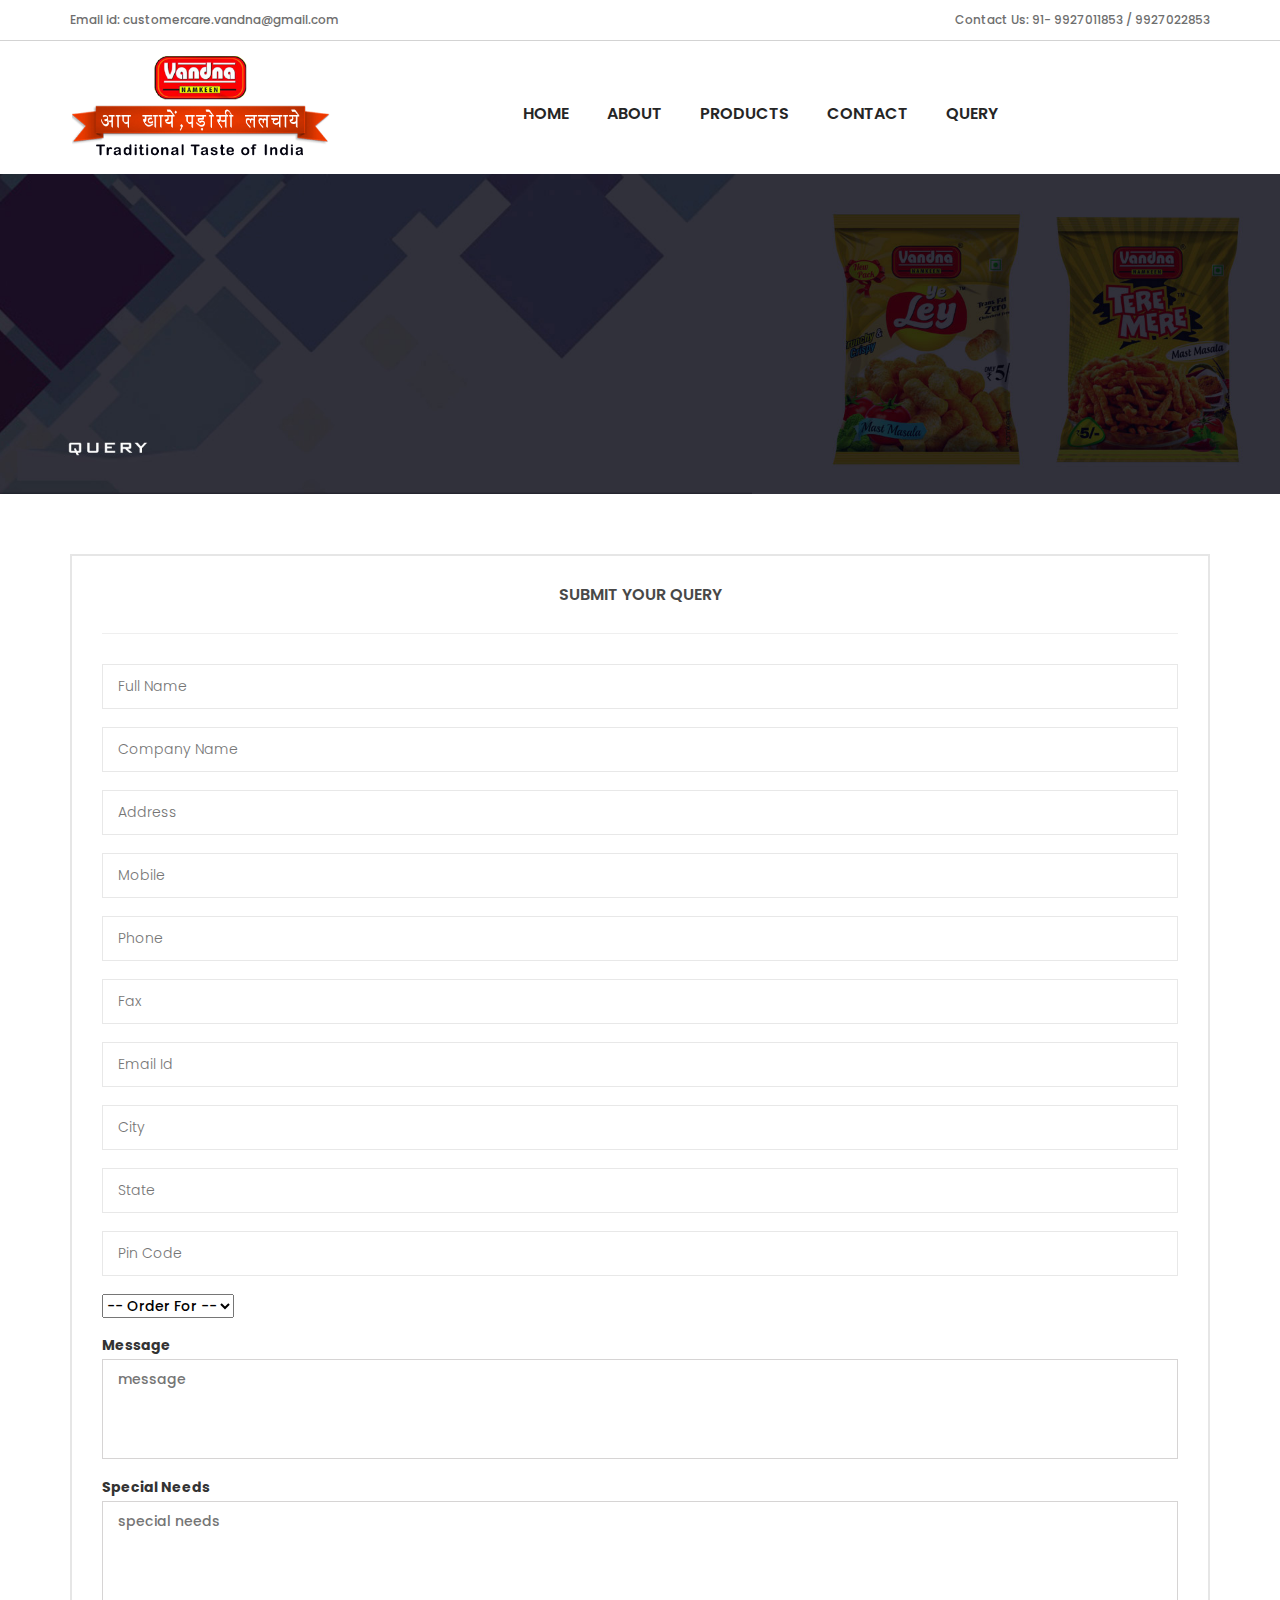
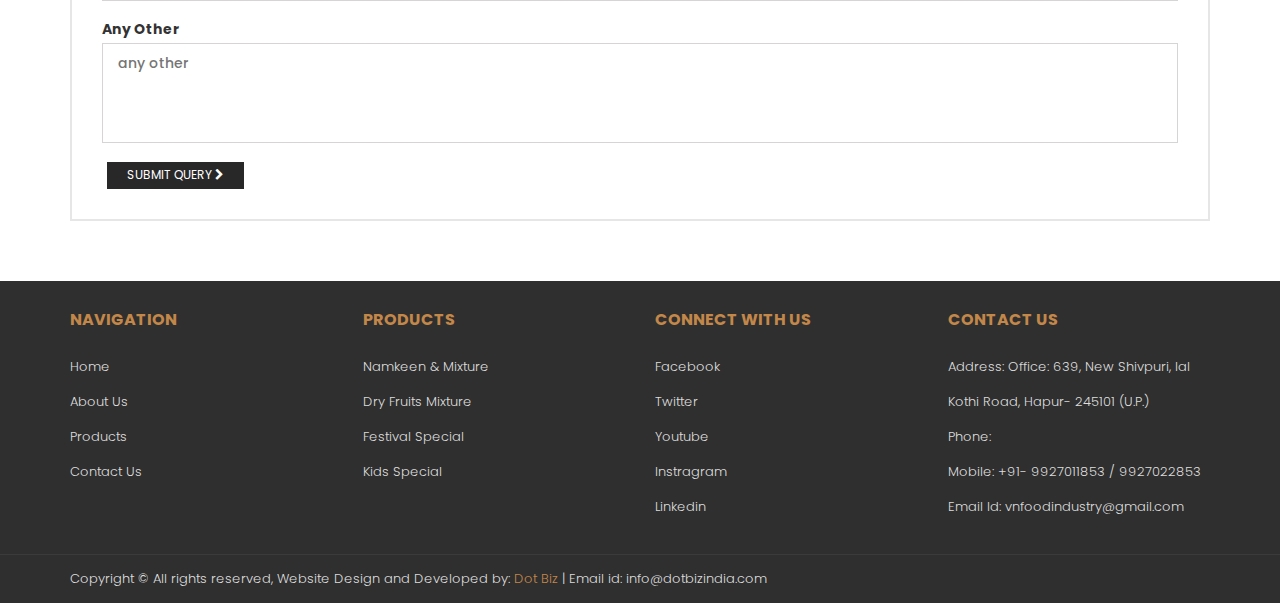
<file: query.html>
<!doctype html>
<html class="no-js" lang="">
<head>
        <meta charset="utf-8">
        <meta http-equiv="x-ua-compatible" content="ie=edge">
        <title>Welcome to Vandna Namkeen| About</title>
        <meta name="description" content="">
        <meta name="viewport" content="width=device-width, initial-scale=1">
		<!-- favicon
		============================================ -->		
        <link rel="shortcut icon" type="image/x-icon" href="images/favicon.png">		
		<!-- Google Fonts
		============================================ -->
		<link href='https://fonts.googleapis.com/css?family=Poppins:400,500,700,300,600' rel='stylesheet' type='text/css'>	   
		<!-- Bootstrap CSS
		============================================ -->		
        <link rel="stylesheet" href="css/bootstrap.min.css">
		<!-- Font Awesome CSS
		============================================ -->
        <link rel="stylesheet" href="css/font-awesome.min.css">
		<!-- Stroke 7 Icon CSS
		============================================ -->
        <link rel="stylesheet" href="css/pe-icon-7-stroke.css">
		<!-- owl.carousel CSS
		============================================ -->
        <link rel="stylesheet" href="css/owl.carousel.css">
        <link rel="stylesheet" href="css/owl.theme.css">
        <link rel="stylesheet" href="css/owl.transitions.css">
		<!-- nivo slider CSS
		============================================ -->
		<link rel="stylesheet" href="css/nivo-slider.css" type="text/css" />
		<link rel="stylesheet" href="css/preview.css" type="text/css" media="screen" />	        
		<!-- jquery-ui CSS
		============================================ -->
        <link rel="stylesheet" href="css/jquery-ui.css">
		<!-- meanmenu CSS
		============================================ -->
        <link rel="stylesheet" href="css/meanmenu.min.css">
		<!-- animate CSS
		============================================ -->
        <link rel="stylesheet" href="css/animate.css">
		<!-- bxslider CSS
		============================================ -->
        <link rel="stylesheet" href="css/jquery.bxslider.css">
		<!-- Venobox CSS
		============================================ -->	
        <link rel="stylesheet" href="css/venobox.css" media="screen" />
		<!-- normalize CSS
		============================================ -->
        <link rel="stylesheet" href="css/normalize.css">
		<!-- main CSS
		============================================ -->
        <link rel="stylesheet" href="css/main.css">
		<!-- style CSS
		============================================ -->
        <link rel="stylesheet" href="css/style.css">
		<!-- responsive CSS
		============================================ -->
        <link rel="stylesheet" href="css/responsive.css">
		<!-- modernizr JS
		============================================ -->		
        <script src="js/modernizr-2.8.3.min.js"></script>
    </head>
    <body>
        <!--[if lt IE 8]>
            <p class="browserupgrade">You are using an <strong>outdated</strong> browser. Please <a href="http://browsehappy.com/">upgrade your browser</a> to improve your experience.</p>
        <![endif]-->

        <!-- Add your site or application content here -->
      
	  
	  
	  
	   <div class="header-area">
			<!-- Header Top Start -->
        	<div class="header-top">
        		<div class="container">
					<div class="row">
						<div class="col-md-4">
							<div class="header-default pull-left">
								<p>Email id: customercare.vandna@gmail.com</p>
							</div>
						</div>
						<div class="col-lg-8 col-md-8 col-sm-12">
							<div class="header-default pull-right">
								<!--<div class="currencies-block-top block-toggle pull-left">
									<div>-->
										<span>Contact Us: 91- 9927011853 / 9927022853</span>
									</div>
									
								</div>
								
								
							</div>
						</div>
					</div>
        		</div>
        	</div>
			<!-- Header Top End -->
	  
	  
	  
			<!-- Header Bottom Start -->
        	<div class="header-bottom">
        	    <div class="container">
        	        <div class="row">
                        <div class="col-lg-3 col-md-3 col-sm-6 col-xs-12">
							<!-- Header Logo -->
                           <div class="header-logo">
                                <a href="index.html" title="Goetze">
                                    <img class="img-responsive" src="images/logo.png" alt="">                                </a>                           </div>
                        </div>
					
						<!--Header Bottom Right Start-->
						
						<div class="col-lg-7 col-md-7 col-sm-12 col-xs-12">
							<!-- Main Menu -->
							<div class="mainmenu">
								<nav>
									<ul>
										<li class="expand"><a href="index.html">Home</a></li>
										
										<li class="expand"><a href="about.html">About</a>
										
										</li>
										
										
										<li class="expand"><a href="#">Products</a>
											<!-- DropDown Menu -->
											<ul class="restrain sub-menu">
											    <li><a href="namkeen-mixture.html">Namkeen & Mixture</a></li>
									<li><a href="dry-fruits.html">Dry Fruits Mixture</a></li>
									<li><a href="festive-special.html">Festival Special</a></li>
									<li><a href="kids-special.html">Kids Special</a></li>
											</ul>
									    </li>
										
										<li><a href="contact.html">Contact</a></li>
										<li><a href="query.html">Query</a></li>
										
									</ul>
								</nav>
							</div>
							<!--Mian Menu End-->
						</div>
        	        </div>
        	    </div>
        	</div>
        	<!--Header Bottom End-->
        </div>
		<!-- Header Area End -->
		<!-- Mobile Menu Start -->
		<div class="mobile-menu-area">
			<div class="container">
				<div class="row">
					<div class="col-lg-12 col-md-12 col-sm-12">
						<div class="mobile-menu">
							<nav id="dropdown">
								    <ul>
									<li><a href="index.html">Home</a></li>
									<li><a href="about.html">About Us</a></li>
									
								
									<li><a href="#">Products</a>
									<ul>
									
									<li><a href="namkeen-mixture.html">Namkeen & Mixture</a></li>
									<li><a href="dry-fruits.html">Dry Fruits Mixture</a></li>
									<li><a href="festive-special.html">Festival Special</a></li>
									<li><a href="kids-special.html">Kids Special</a></li>
									</ul>
									</li>
									
									<li><a href="contact.html">Contact Us</a></li>
									<li><a href="query.html">Query</a></li>
									
									</ul>
							        </nav>
						</div>
					</div>
				</div>
			</div>
		</div>		
		<!-- Mobile Menu End -->
		<!--Slider Area Start-->
		<div class="slider-area">
                <div class="slider-area">
                    <div class="bend niceties preview-1">
						
						   <a href="#"><img src="images/query-banner.jpg" alt=""/></a>
						   
						
                    </div>
                </div>
		</div>
		<!--Slider Area End-->
		
		
		
		
		
		
		
		
		<!--News Letter Area Start-->	
		<div class="news-letter-area section-padding">
		<div class="container">
		<div class="row">
		           
		<div class="col-lg-12 col-md-12 col-sm-12 col-xs-12">
		<div class="letter-box">
		<div class="letter-title">
		<h4>Submit your query</h4>
		</div>
		
		              <form  class="search-box" action="#" method="POST">
		             
		              <div>
		              <input type="text" name="name" id="name" placeholder="Full Name">
		              </div>
		<br>

					 <div>
					 <input type="text" name="company" id="company" placeholder="Company Name">
					 </div>
					 <br>
					 
					  <div>
					 <input type="text" name="address" id="adress" placeholder="Address">
					 </div>
					 
					 <br>


					 <div>
					 <input type="text" name="mobile" id="mobile" placeholder="Mobile">
					 </div>
					 
         <br>
		 
		 
		             <div>
					 <input type="text" name="phone" id="phone" placeholder="Phone">
					 </div>
					 
         <br>
		 
					 <div>
					 <input type="text" name="fax" id="fax" placeholder="Fax">
					 </div>
		 
		 <br>

					 <div>
					 <input type="text" name="email" id="email" placeholder="Email Id">
					 </div>
	     <br>
		 
		  <div>
					 <input type="text" name="city" id="city" placeholder="City">
					 </div>
	     <br>


                     <div>
					 <input type="text" name="state" id="state" placeholder="State">
					 </div>
	     <br>


                     <div>
					 <input type="text" name="pin" id="pin" placeholder="Pin Code">
					 </div>
	     <br>


                    <div>
					 
					<select class="search-box">
					<option selected="selected">-- Order For --</option>
					<option>Mixtures</option>
					<option>Bhelpuri</option>
					<option>Bhujia</option>
					<option>Dry Fruits</option>
					<option>Snacks</option>
					<option>Fryms</option>
					</select>
					</div>
	     <br>



                   <div class="form-group">
				   <label for="message">Message</label>
				   <div class="shop-select">
				   <textarea name="message" id="message" placeholder="message"></textarea>
				   </div>											
      			   </div>
				   
				   <div class="form-group">
				   <label for="message">Special Needs</label>
				   <div class="shop-select">
				   <textarea name="special" id="special" placeholder="special needs"></textarea>
				   </div>											
      			   </div>

<div class="form-group">
				   <label for="message">Any Other</label>
				   <div class="shop-select">
				   <textarea name="other" id="other" placeholder="any other"></textarea>
				   </div>											
      			   </div>





					 <button class="show-pagi" name="submitMessage" id="submitMessage" type="submit">
					 <span>Submit Query <i class="fa fa-chevron-right right"></i> </span>
					 </button>
					 
		             </form>
		             </div>
		            </div>
		        </div>
		    </div>
		</div>
		<!--News Letter Area End-->	
		
		
			
		
		
			
		
		
		
		
		
		
		
		
		<!--Footer Area Start-->
		<div class="footer-area">
            <!--Footer Top Area Start-->
		    <div class="footer-top section-padding2">
		        <div class="container">
		            <div class="row">
		                <div class="col-xs-12 col-sm-4 col-md-3">
		                    <div class="footer-top-menu">
		                        <h3 class="footer-widget-title">Navigation</h3>
		                        <ul class="toggle-footer">
		                            <li><a href="index.html">Home</a></li>
		                            <li><a href="about.html">About Us</a></li>
		                            
		                            <li><a href="#">Products</a></li>
									<li><a href="contact.html">Contact Us</a></li>
		                        </ul>
		                    </div>
		                </div>
		                <div class="col-xs-12 col-sm-4 col-md-3">
		                    <div class="footer-top-menu">
		                        <h3 class="footer-widget-title">Products</h3>
		                         <ul class="toggle-footer">
		                            <li><a href="namkeen-mixture.html">Namkeen & Mixture</a></li>
									<li><a href="dry-fruits.html">Dry Fruits Mixture</a></li>
									<li><a href="festive-special.html">Festival Special</a></li>
									<li><a href="kids-special.html">Kids Special</a></li>
		                        </ul>
		                    </div>
		                </div>
		                <div class="col-xs-12 col-sm-4 col-md-3">
		                    <div class="footer-top-menu">
		                        <h3 class="footer-widget-title">Connect with Us</h3>
		                        <ul class="toggle-footer">
		                            <li><a href="https://www.facebook.com/vandnanamkeen/" target="_blank">Facebook</a></li>
		                            <li><a href="https://twitter.com/VandnaNamkeen?s=03" target="_blank">Twitter</a></li>
									 <li><a href="https://youtu.be/RIVnWwCfAXQ" target="_blank">Youtube</a></li>
									 <li><a href="https://www.instagram.com/vandnanamkeenhapur/?hl=en" target="_blank">Instragram</a></li>
									 <li><a href="https://in.linkedin.com/in/vandna-namkeen-v-n-group-2b0a0a" target="_blank">Linkedin</a></li>
		                        </ul>
		                    </div>
		                </div>
		                <div class="col-xs-12 col-sm-3 col-md-3 hidden-sm">
		                    <div class="footer-top-menu">
		                        <h3 class="footer-widget-title">Contact Us</h3>
		                        <ul class="toggle-footer">
		                            <li><a href="#">Address: Office: 639, New Shivpuri, lal Kothi Road, Hapur- 245101 (U.P.)  </a></li>
		                            <li><a href="#">Phone: </a></li>
		                            <li><a href="#">Mobile: +91- 9927011853 / 9927022853</a></li>
		                            <li><a href="#">Email Id: vnfoodindustry@gmail.com</a></li>
		                        </ul>
		                    </div>
		                </div>
		            </div>
		        </div>
		    </div>
		    <!--Footer Top Area Start-->
		   
		   
		   
		    <!--Footer Bottom Area Start-->
		    <div class="footer-bottom-area">
		    <div class="container">
            <div class="row">
            <div class="col-md-12">
			<p>Copyright &copy; All rights reserved, Website Design and Developed by:
			<a href="http://www.dotbizindia.com/" target="_blank">Dot Biz</a> | Email id: info@dotbizindia.com</p>						
			</div>
            </div>
		    </div>
		    </div>
		    <!--Footer Bottom Area End-->
		    </div>
		<!--Footer Area End-->
		
				
		<!-- jquery
		============================================ -->		
        <script src="js/jquery-1.11.3.min.js"></script>
		<!-- bootstrap JS
		============================================ -->		
        <script src="js/bootstrap.min.js"></script>
		<!-- wow JS
		============================================ -->		
        <script src="js/wow.min.js"></script>
		<!-- price-slider JS
		============================================ -->		
        <script src="js/jquery-price-slider.js"></script>	
        <!-- jquery Venobox js
		============================================ -->
        <script src="js/venobox.js"></script>	
        <!-- jquery bxslider js
		============================================ -->
        <script src="js/jquery.bxslider.min.js"></script>
		<!-- meanmenu JS
		============================================ -->		
        <script src="js/jquery.meanmenu.js"></script>
		<!-- countdown JS
		============================================ -->		
        <script src="js/jquery.countdown.min.js"></script>
		
		<!-- owl.carousel JS
		============================================ -->		
        <script src="js/owl.carousel.min.js"></script>	
		
		<!-- Nivo slider js
		============================================ --> 		
		<script src="js/jquery.nivo.slider.js" type="text/javascript"></script>
		
		<script src="js/home.js" type="text/javascript"></script>
		<!-- scrollUp JS
		============================================ -->		
        <script src="js/jquery.scrollUp.min.js"></script>
		<!-- plugins JS
		============================================ -->		
        <script src="js/plugins.js"></script>
		<!-- main JS
		============================================ -->		
        <script src="js/main.js"></script>
		




</body>
</html>
</file>
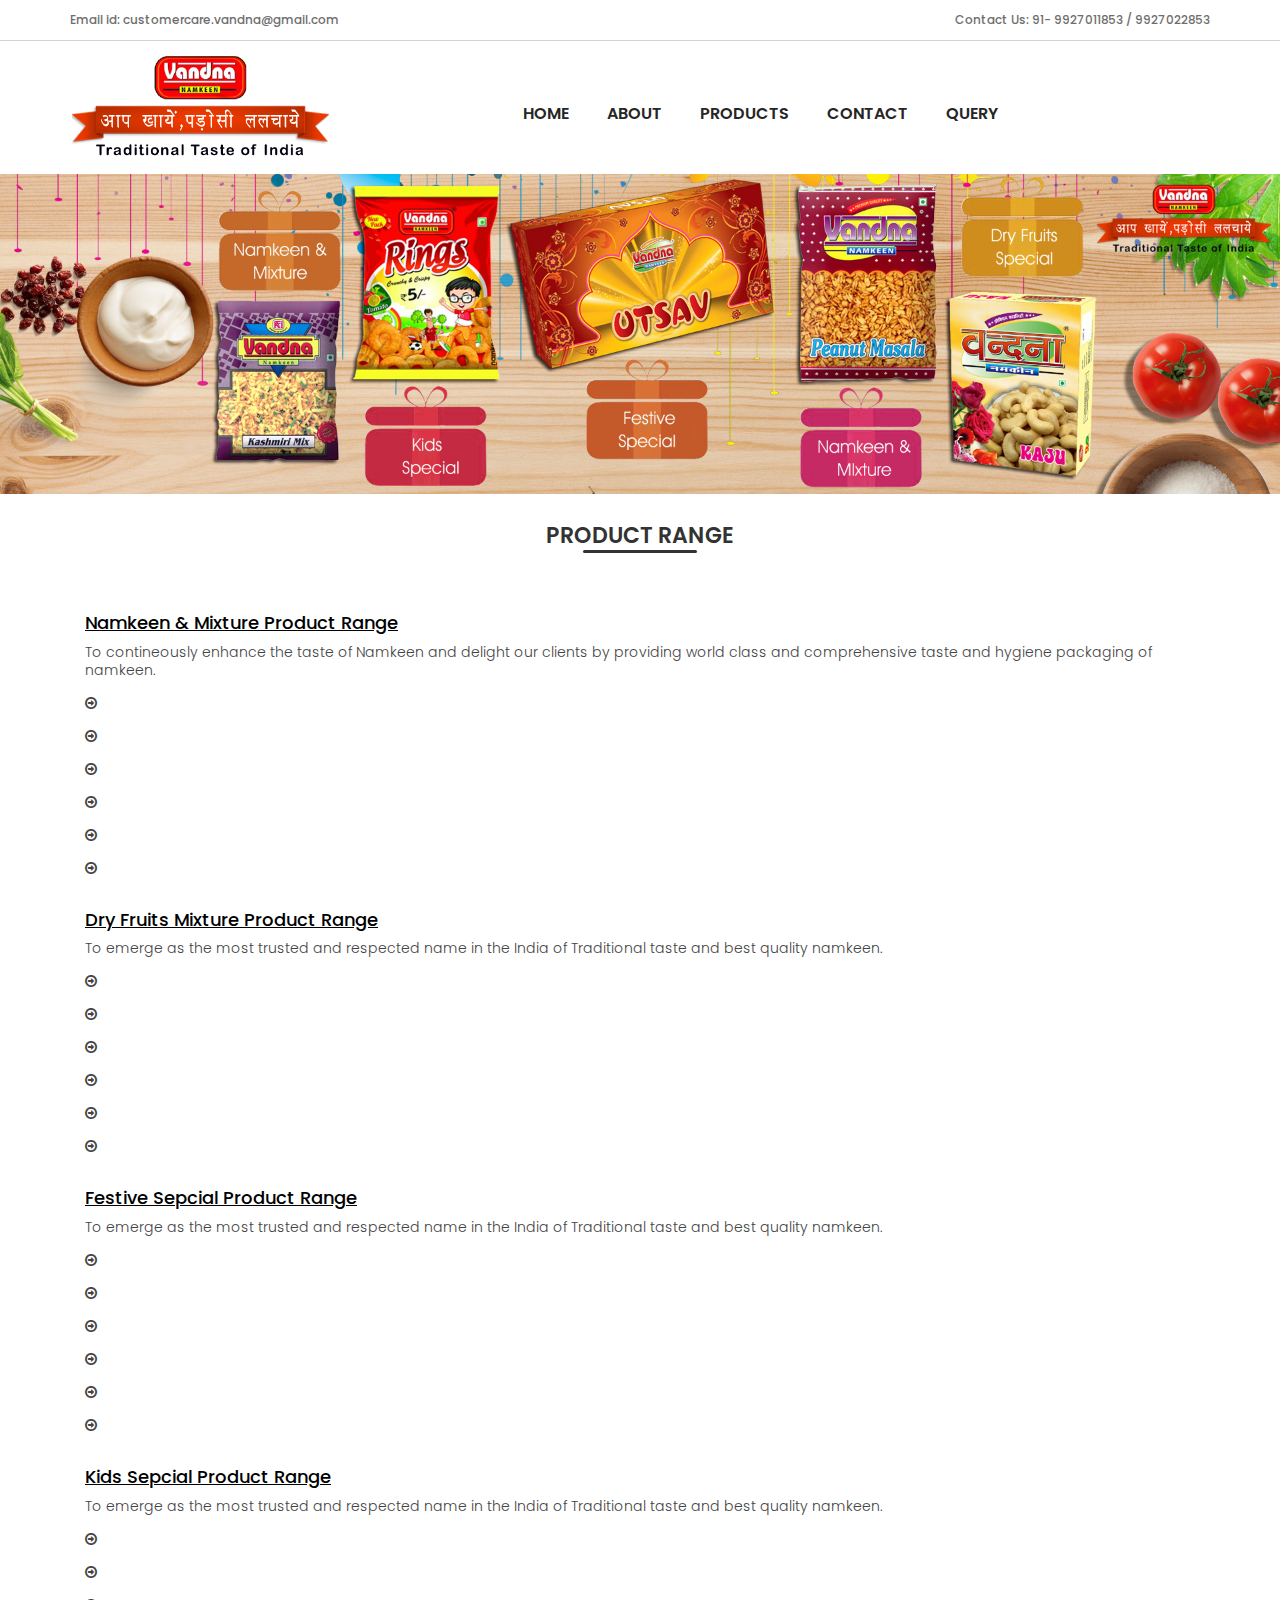
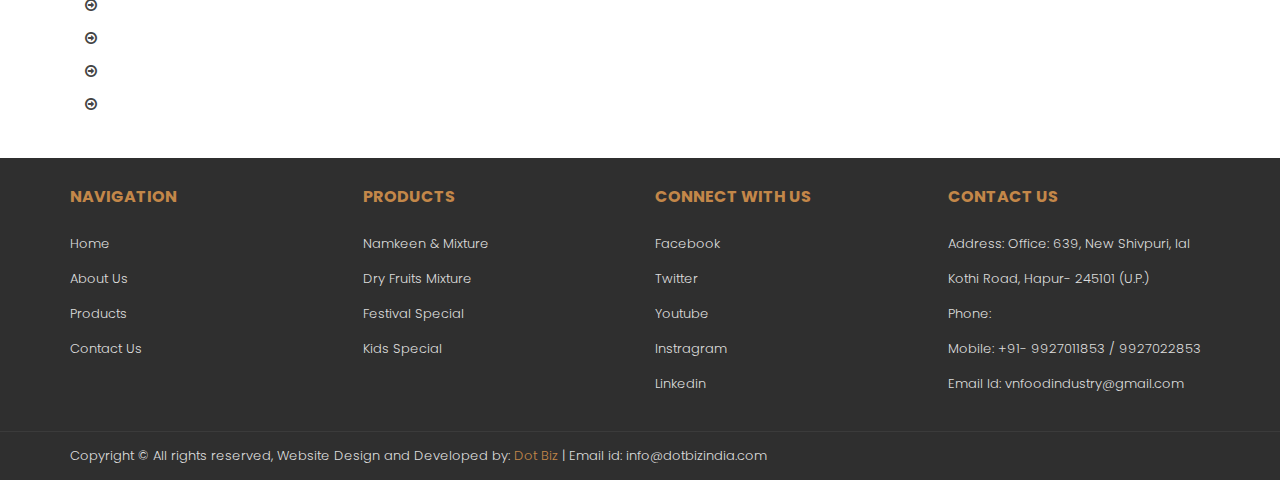
<file: showroom.html>
<!doctype html>
<html class="no-js" lang="">
<head>
        <meta charset="utf-8">
        <meta http-equiv="x-ua-compatible" content="ie=edge">
        <title>Welcome to Vandna Namkeen| Product Range</title>
        <meta name="description" content="">
        <meta name="viewport" content="width=device-width, initial-scale=1">
		<!-- favicon
		============================================ -->		
        <link rel="shortcut icon" type="image/x-icon" href="images/favicon.png">		
		<!-- Google Fonts
		============================================ -->
		<link href='https://fonts.googleapis.com/css?family=Poppins:400,500,700,300,600' rel='stylesheet' type='text/css'>	   
		<!-- Bootstrap CSS
		============================================ -->		
        <link rel="stylesheet" href="css/bootstrap.min.css">
		<!-- Font Awesome CSS
		============================================ -->
        <link rel="stylesheet" href="css/font-awesome.min.css">
		<!-- Stroke 7 Icon CSS
		============================================ -->
        <link rel="stylesheet" href="css/pe-icon-7-stroke.css">
		<!-- owl.carousel CSS
		============================================ -->
        <link rel="stylesheet" href="css/owl.carousel.css">
        <link rel="stylesheet" href="css/owl.theme.css">
        <link rel="stylesheet" href="css/owl.transitions.css">
		<!-- nivo slider CSS
		============================================ -->
		<link rel="stylesheet" href="css/nivo-slider.css" type="text/css" />
		<link rel="stylesheet" href="css/preview.css" type="text/css" media="screen" />	        
		<!-- jquery-ui CSS
		============================================ -->
        <link rel="stylesheet" href="css/jquery-ui.css">
		<!-- meanmenu CSS
		============================================ -->
        <link rel="stylesheet" href="css/meanmenu.min.css">
		<!-- animate CSS
		============================================ -->
        <link rel="stylesheet" href="css/animate.css">
		<!-- bxslider CSS
		============================================ -->
        <link rel="stylesheet" href="css/jquery.bxslider.css">
		<!-- Venobox CSS
		============================================ -->	
        <link rel="stylesheet" href="css/venobox.css" media="screen" />
		<!-- normalize CSS
		============================================ -->
        <link rel="stylesheet" href="css/normalize.css">
		<!-- main CSS
		============================================ -->
        <link rel="stylesheet" href="css/main.css">
		<!-- style CSS
		============================================ -->
        <link rel="stylesheet" href="css/style.css">
		<!-- responsive CSS
		============================================ -->
        <link rel="stylesheet" href="css/responsive.css">
		<!-- modernizr JS
		============================================ -->		
        <script src="js/modernizr-2.8.3.min.js"></script>
    </head>
    <body>
        <!--[if lt IE 8]>
            <p class="browserupgrade">You are using an <strong>outdated</strong> browser. Please <a href="http://browsehappy.com/">upgrade your browser</a> to improve your experience.</p>
        <![endif]-->

        <!-- Add your site or application content here -->
      
	  
	  
	  
	   <div class="header-area">
			<!-- Header Top Start -->
        	<div class="header-top">
        		<div class="container">
					<div class="row">
						<div class="col-md-4">
							<div class="header-default pull-left">
								<p>Email id: customercare.vandna@gmail.com</p>
							</div>
						</div>
						<div class="col-lg-8 col-md-8 col-sm-12">
							<div class="header-default pull-right">
								<!--<div class="currencies-block-top block-toggle pull-left">
								<div>-->
								<span>Contact Us: 91- 9927011853 / 9927022853</span>
									</div>
									
								</div>
								
								
							</div>
						</div>
					</div>
        		</div>
        	</div>
			<!-- Header Top End -->
	  
	  
	  
			<!-- Header Bottom Start -->
        	<div class="header-bottom">
        	    <div class="container">
        	        <div class="row">
                        <div class="col-lg-3 col-md-3 col-sm-6 col-xs-12">
							<!-- Header Logo -->
                           <div class="header-logo">
                                <a href="index.html" title="Goetze">
                                    <img class="img-responsive" src="images/logo.png" alt="">                                </a>                           </div>
                        </div>
					
						<!--Header Bottom Right Start-->
						
						<div class="col-lg-7 col-md-7 col-sm-12 col-xs-12">
							<!-- Main Menu -->
							<div class="mainmenu">
								<nav>
									<ul>
										<li class="expand"><a href="index.html">Home</a></li>
										
										<li class="expand"><a href="about.html">About</a></li>
										
										<li class="expand"><a href="#">Products</a>
											<!-- DropDown Menu -->
											<ul class="restrain sub-menu">
								    <li><a href="namkeen-mixture.html">Namkeen & Mixture</a></li>
									<li><a href="dry-fruits.html">Dry Fruits Mixture</a></li>
									<li><a href="festive-special.html">Festival Special</a></li>
									<li><a href="kids-special.html">Kids Special</a></li>
											</ul>
									    </li>
										
										<li><a href="contact.html">Contact</a></li>
										<li><a href="query.html">Query</a></li>
										
									</ul>
								</nav>
							</div>
							<!--Mian Menu End-->
						</div>
        	        </div>
        	    </div>
        	</div>
        	<!--Header Bottom End-->
        </div>
		<!-- Header Area End -->
		<!-- Mobile Menu Start -->
		<div class="mobile-menu-area">
			<div class="container">
				<div class="row">
					<div class="col-lg-12 col-md-12 col-sm-12">
						<div class="mobile-menu">
							<nav id="dropdown">
								    <ul>
									<li><a href="index.html">Home</a></li>
									<li><a href="about.html">About Us</a></li>
									
								
									<li><a href="#">Products</a>
									<ul>
									
									<li><a href="namkeen-mixture.html">Namkeen & Mixture</a></li>
									<li><a href="dry-fruits.html">Dry Fruits Mixture</a></li>
									<li><a href="festive-special.html">Festival Special</a></li>
									<li><a href="kids-special.html">Kids Special</a></li>
									</ul>
									</li>
									
									<li><a href="contact.html">Contact Us</a></li>
									<li><a href="query.html">Query</a></li>
									
									</ul>
							        </nav>
						</div>
					</div>
				</div>
			</div>
		</div>		
		<!-- Mobile Menu End -->
		<!--Slider Area Start-->
		<div class="slider-area">
                <div class="slider-area">
                    <div class="bend niceties preview-1">
						
						   <a href="#"><img src="images/product-range-banner.jpg" alt=""/></a>
						   
						
                    </div>
                </div>
		</div>
		<!--Slider Area End-->
		
		
		
		
			 <!-- Breadcrumbs Area End -->		
		<div class="about-us-area section-padding2">
			<div class="container">
				<div class="row">
					<div class="col-md-12">
						<div class="f-title text-center">
							<h3 class="title text-uppercase">Product Range</h3>
						</div>
					</div>
				</div>
				
			
				
				
				<div class="col-md-12 col-sm-12 col-xs-12">
					<div class="about-page-cntent">
						
						
						<h4><u>Namkeen & Mixture Product Range</u></h4>
						
						<p>To contineously enhance the taste of Namkeen and delight our clients by providing world class and comprehensive taste and hygiene packaging of namkeen.</p>
						
						<p><i class="fa fa-arrow-circle-o-right"></i></p>
						<p><i class="fa fa-arrow-circle-o-right"></i></p>
						<p><i class="fa fa-arrow-circle-o-right"></i></p>
						<p><i class="fa fa-arrow-circle-o-right"></i></p>
						<p><i class="fa fa-arrow-circle-o-right"></i></p>
						<p><i class="fa fa-arrow-circle-o-right"></i></p>
						
						<br>
	
						<h4><u>Dry Fruits Mixture Product Range</u></h4>
						<p>To emerge as the most trusted and respected name in the India of Traditional taste and best quality namkeen.</p>
						<p><i class="fa fa-arrow-circle-o-right"></i></p>
						<p><i class="fa fa-arrow-circle-o-right"></i></p>
						<p><i class="fa fa-arrow-circle-o-right"></i></p>
						<p><i class="fa fa-arrow-circle-o-right"></i></p>
						<p><i class="fa fa-arrow-circle-o-right"></i></p>
						<p><i class="fa fa-arrow-circle-o-right"></i></p>
						
						<br>


                        <h4><u>Festive Sepcial Product Range</u></h4>
						<p>To emerge as the most trusted and respected name in the India of Traditional taste and best quality namkeen.</p>
						<p><i class="fa fa-arrow-circle-o-right"></i></p>
						<p><i class="fa fa-arrow-circle-o-right"></i></p>
						<p><i class="fa fa-arrow-circle-o-right"></i></p>
						<p><i class="fa fa-arrow-circle-o-right"></i></p>
						<p><i class="fa fa-arrow-circle-o-right"></i></p>
						<p><i class="fa fa-arrow-circle-o-right"></i></p>
						<br>

                        <h4><u>Kids Sepcial Product Range</u></h4>
						<p>To emerge as the most trusted and respected name in the India of Traditional taste and best quality namkeen.</p>
						<p><i class="fa fa-arrow-circle-o-right"></i></p>
						<p><i class="fa fa-arrow-circle-o-right"></i></p>
						<p><i class="fa fa-arrow-circle-o-right"></i></p>
						<p><i class="fa fa-arrow-circle-o-right"></i></p>
						<p><i class="fa fa-arrow-circle-o-right"></i></p>
						<p><i class="fa fa-arrow-circle-o-right"></i></p>
						
						
						
					</div>
				</div>
				
			</div>
		</div>
		
		
		
		
		
		
			
		
		
			
		
		
		
		
		
		
		
		
		<!--Footer Area Start-->
		<div class="footer-area">
            <!--Footer Top Area Start-->
		    <div class="footer-top section-padding2">
		        <div class="container">
		            <div class="row">
		                <div class="col-xs-12 col-sm-4 col-md-3">
		                    <div class="footer-top-menu">
		                        <h3 class="footer-widget-title">Navigation</h3>
		                        <ul class="toggle-footer">
		                            <li><a href="index.html">Home</a></li>
		                            <li><a href="about.html">About Us</a></li>
		                            
		                            <li><a href="#">Products</a></li>
									<li><a href="contact.html">Contact Us</a></li>
		                        </ul>
		                    </div>
		                </div>
		                <div class="col-xs-12 col-sm-4 col-md-3">
		                    <div class="footer-top-menu">
		                        <h3 class="footer-widget-title">Products</h3>
		                         <ul class="toggle-footer">
		                            <li><a href="namkeen-mixture.html">Namkeen & Mixture</a></li>
									<li><a href="dry-fruits.html">Dry Fruits Mixture</a></li>
									<li><a href="festive-special.html">Festival Special</a></li>
									<li><a href="kids-special.html">Kids Special</a></li>
		                        </ul>
		                    </div>
		                </div>
		                <div class="col-xs-12 col-sm-4 col-md-3">
		                    <div class="footer-top-menu">
		                        <h3 class="footer-widget-title">Connect with Us</h3>
		                        <ul class="toggle-footer">
		                            <li><a href="https://www.facebook.com/vandnanamkeen/" target="_blank">Facebook</a></li>
		                            <li><a href="https://twitter.com/VandnaNamkeen?s=03" target="_blank">Twitter</a></li>
									 <li><a href="https://youtu.be/RIVnWwCfAXQ" target="_blank">Youtube</a></li>
									 <li><a href="https://www.instagram.com/vandnanamkeenhapur/?hl=en" target="_blank">Instragram</a></li>
									 <li><a href="https://in.linkedin.com/in/vandna-namkeen-v-n-group-2b0a0a" target="_blank">Linkedin</a></li>
		                        </ul>
		                    </div>
		                </div>
		                <div class="col-xs-12 col-sm-3 col-md-3 hidden-sm">
		                    <div class="footer-top-menu">
		                        <h3 class="footer-widget-title">Contact Us</h3>
		                        <ul class="toggle-footer">
		                            <li><a href="#">Address: Office: 639, New Shivpuri, lal Kothi Road, Hapur- 245101 (U.P.)  </a></li>
		                            <li><a href="#">Phone: </a></li>
		                            <li><a href="#">Mobile: +91- 9927011853 / 9927022853</a></li>
		                            <li><a href="#">Email Id: vnfoodindustry@gmail.com</a></li>
		                        </ul>
		                    </div>
		                </div>
		            </div>
		        </div>
		    </div>
		    <!--Footer Top Area Start-->
		   
		   
		   
		    <!--Footer Bottom Area Start-->
		    <div class="footer-bottom-area">
		    <div class="container">
            <div class="row">
            <div class="col-md-12">
			<p>Copyright &copy; All rights reserved, Website Design and Developed by:
			<a href="http://www.dotbizindia.com/" target="_blank">Dot Biz</a> | Email id: info@dotbizindia.com</p>						
			</div>
            </div>
		    </div>
		    </div>
		    <!--Footer Bottom Area End-->
		    </div>
		<!--Footer Area End-->
		
				
		<!-- jquery
		============================================ -->		
        <script src="js/jquery-1.11.3.min.js"></script>
		<!-- bootstrap JS
		============================================ -->		
        <script src="js/bootstrap.min.js"></script>
		<!-- wow JS
		============================================ -->		
        <script src="js/wow.min.js"></script>
		<!-- price-slider JS
		============================================ -->		
        <script src="js/jquery-price-slider.js"></script>	
        <!-- jquery Venobox js
		============================================ -->
        <script src="js/venobox.js"></script>	
        <!-- jquery bxslider js
		============================================ -->
        <script src="js/jquery.bxslider.min.js"></script>
		<!-- meanmenu JS
		============================================ -->		
        <script src="js/jquery.meanmenu.js"></script>
		<!-- countdown JS
		============================================ -->		
        <script src="js/jquery.countdown.min.js"></script>
		
		<!-- owl.carousel JS
		============================================ -->		
        <script src="js/owl.carousel.min.js"></script>	
		
		<!-- Nivo slider js
		============================================ --> 		
		<script src="js/jquery.nivo.slider.js" type="text/javascript"></script>
		
		<script src="js/home.js" type="text/javascript"></script>
		<!-- scrollUp JS
		============================================ -->		
        <script src="js/jquery.scrollUp.min.js"></script>
		<!-- plugins JS
		============================================ -->		
        <script src="js/plugins.js"></script>
		<!-- main JS
		============================================ -->		
        <script src="js/main.js"></script>
		




</body>
</html>
</file>
<file: css/pe-icon-7-stroke.css>
@font-face{font-family:'Pe-icon-7-stroke';src:url('../fonts/Pe-icon-7-stroke.eot?d7yf1v');src:url('../fonts/Pe-icon-7-stroke.eot?#iefixd7yf1v') format('embedded-opentype'),
url('../fonts/Pe-icon-7-stroke.woff?d7yf1v') format('woff'),
url('../fonts/Pe-icon-7-stroke.ttf?d7yf1v') format('truetype'),
url('../fonts/Pe-icon-7-stroke.svg?d7yf1v#Pe-icon-7-stroke') format('svg');font-weight:normal;font-style:normal;}
[class^="pe-7s-"], [class*=" pe-7s-"]{display:inline-block;font-family:'Pe-icon-7-stroke';speak:none;font-style:normal;font-weight:normal;font-variant:normal;text-transform:none;line-height:1;-webkit-font-smoothing:antialiased;-moz-osx-font-smoothing:grayscale;}
.pe-7s-album:before{content:"\e6aa";}
.pe-7s-arc:before{content:"\e6ab";}
.pe-7s-back-2:before{content:"\e6ac";}
.pe-7s-bandaid:before{content:"\e6ad";}
.pe-7s-car:before{content:"\e6ae";}
.pe-7s-diamond:before{content:"\e6af";}
.pe-7s-door-lock:before{content:"\e6b0";}
.pe-7s-eyedropper:before{content:"\e6b1";}
.pe-7s-female:before{content:"\e6b2";}
.pe-7s-gym:before{content:"\e6b3";}
.pe-7s-hammer:before{content:"\e6b4";}
.pe-7s-headphones:before{content:"\e6b5";}
.pe-7s-helm:before{content:"\e6b6";}
.pe-7s-hourglass:before{content:"\e6b7";}
.pe-7s-leaf:before{content:"\e6b8";}
.pe-7s-magic-wand:before{content:"\e6b9";}
.pe-7s-male:before{content:"\e6ba";}
.pe-7s-map-2:before{content:"\e6bb";}
.pe-7s-next-2:before{content:"\e6bc";}
.pe-7s-paint-bucket:before{content:"\e6bd";}
.pe-7s-pendrive:before{content:"\e6be";}
.pe-7s-photo:before{content:"\e6bf";}
.pe-7s-piggy:before{content:"\e6c0";}
.pe-7s-plugin:before{content:"\e6c1";}
.pe-7s-refresh-2:before{content:"\e6c2";}
.pe-7s-rocket:before{content:"\e6c3";}
.pe-7s-settings:before{content:"\e6c4";}
.pe-7s-shield:before{content:"\e6c5";}
.pe-7s-smile:before{content:"\e6c6";}
.pe-7s-usb:before{content:"\e6c7";}
.pe-7s-vector:before{content:"\e6c8";}
.pe-7s-wine:before{content:"\e6c9";}
.pe-7s-cloud-upload:before{content:"\e68a";}
.pe-7s-cash:before{content:"\e68c";}
.pe-7s-close:before{content:"\e680";}
.pe-7s-bluetooth:before{content:"\e68d";}
.pe-7s-cloud-download:before{content:"\e68b";}
.pe-7s-way:before{content:"\e68e";}
.pe-7s-close-circle:before{content:"\e681";}
.pe-7s-id:before{content:"\e68f";}
.pe-7s-angle-up:before{content:"\e682";}
.pe-7s-wristwatch:before{content:"\e690";}
.pe-7s-angle-up-circle:before{content:"\e683";}
.pe-7s-world:before{content:"\e691";}
.pe-7s-angle-right:before{content:"\e684";}
.pe-7s-volume:before{content:"\e692";}
.pe-7s-angle-right-circle:before{content:"\e685";}
.pe-7s-users:before{content:"\e693";}
.pe-7s-angle-left:before{content:"\e686";}
.pe-7s-user-female:before{content:"\e694";}
.pe-7s-angle-left-circle:before{content:"\e687";}
.pe-7s-up-arrow:before{content:"\e695";}
.pe-7s-angle-down:before{content:"\e688";}
.pe-7s-switch:before{content:"\e696";}
.pe-7s-angle-down-circle:before{content:"\e689";}
.pe-7s-scissors:before{content:"\e697";}
.pe-7s-wallet:before{content:"\e600";}
.pe-7s-safe:before{content:"\e698";}
.pe-7s-volume2:before{content:"\e601";}
.pe-7s-volume1:before{content:"\e602";}
.pe-7s-voicemail:before{content:"\e603";}
.pe-7s-video:before{content:"\e604";}
.pe-7s-user:before{content:"\e605";}
.pe-7s-upload:before{content:"\e606";}
.pe-7s-unlock:before{content:"\e607";}
.pe-7s-umbrella:before{content:"\e608";}
.pe-7s-trash:before{content:"\e609";}
.pe-7s-tools:before{content:"\e60a";}
.pe-7s-timer:before{content:"\e60b";}
.pe-7s-ticket:before{content:"\e60c";}
.pe-7s-target:before{content:"\e60d";}
.pe-7s-sun:before{content:"\e60e";}
.pe-7s-study:before{content:"\e60f";}
.pe-7s-stopwatch:before{content:"\e610";}
.pe-7s-star:before{content:"\e611";}
.pe-7s-speaker:before{content:"\e612";}
.pe-7s-signal:before{content:"\e613";}
.pe-7s-shuffle:before{content:"\e614";}
.pe-7s-shopbag:before{content:"\e615";}
.pe-7s-share:before{content:"\e616";}
.pe-7s-server:before{content:"\e617";}
.pe-7s-search:before{content:"\e618";}
.pe-7s-film:before{content:"\e6a5";}
.pe-7s-science:before{content:"\e619";}
.pe-7s-disk:before{content:"\e6a6";}
.pe-7s-ribbon:before{content:"\e61a";}
.pe-7s-repeat:before{content:"\e61b";}
.pe-7s-refresh:before{content:"\e61c";}
.pe-7s-add-user:before{content:"\e6a9";}
.pe-7s-refresh-cloud:before{content:"\e61d";}
.pe-7s-paperclip:before{content:"\e69c";}
.pe-7s-radio:before{content:"\e61e";}
.pe-7s-note2:before{content:"\e69d";}
.pe-7s-print:before{content:"\e61f";}
.pe-7s-network:before{content:"\e69e";}
.pe-7s-prev:before{content:"\e620";}
.pe-7s-mute:before{content:"\e69f";}
.pe-7s-power:before{content:"\e621";}
.pe-7s-medal:before{content:"\e6a0";}
.pe-7s-portfolio:before{content:"\e622";}
.pe-7s-like2:before{content:"\e6a1";}
.pe-7s-plus:before{content:"\e623";}
.pe-7s-left-arrow:before{content:"\e6a2";}
.pe-7s-play:before{content:"\e624";}
.pe-7s-key:before{content:"\e6a3";}
.pe-7s-plane:before{content:"\e625";}
.pe-7s-joy:before{content:"\e6a4";}
.pe-7s-photo-gallery:before{content:"\e626";}
.pe-7s-pin:before{content:"\e69b";}
.pe-7s-phone:before{content:"\e627";}
.pe-7s-plug:before{content:"\e69a";}
.pe-7s-pen:before{content:"\e628";}
.pe-7s-right-arrow:before{content:"\e699";}
.pe-7s-paper-plane:before{content:"\e629";}
.pe-7s-delete-user:before{content:"\e6a7";}
.pe-7s-paint:before{content:"\e62a";}
.pe-7s-bottom-arrow:before{content:"\e6a8";}
.pe-7s-notebook:before{content:"\e62b";}
.pe-7s-note:before{content:"\e62c";}
.pe-7s-next:before{content:"\e62d";}
.pe-7s-news-paper:before{content:"\e62e";}
.pe-7s-musiclist:before{content:"\e62f";}
.pe-7s-music:before{content:"\e630";}
.pe-7s-mouse:before{content:"\e631";}
.pe-7s-more:before{content:"\e632";}
.pe-7s-moon:before{content:"\e633";}
.pe-7s-monitor:before{content:"\e634";}
.pe-7s-micro:before{content:"\e635";}
.pe-7s-menu:before{content:"\e636";}
.pe-7s-map:before{content:"\e637";}
.pe-7s-map-marker:before{content:"\e638";}
.pe-7s-mail:before{content:"\e639";}
.pe-7s-mail-open:before{content:"\e63a";}
.pe-7s-mail-open-file:before{content:"\e63b";}
.pe-7s-magnet:before{content:"\e63c";}
.pe-7s-loop:before{content:"\e63d";}
.pe-7s-look:before{content:"\e63e";}
.pe-7s-lock:before{content:"\e63f";}
.pe-7s-lintern:before{content:"\e640";}
.pe-7s-link:before{content:"\e641";}
.pe-7s-like:before{content:"\e642";}
.pe-7s-light:before{content:"\e643";}
.pe-7s-less:before{content:"\e644";}
.pe-7s-keypad:before{content:"\e645";}
.pe-7s-junk:before{content:"\e646";}
.pe-7s-info:before{content:"\e647";}
.pe-7s-home:before{content:"\e648";}
.pe-7s-help2:before{content:"\e649";}
.pe-7s-help1:before{content:"\e64a";}
.pe-7s-graph3:before{content:"\e64b";}
.pe-7s-graph2:before{content:"\e64c";}
.pe-7s-graph1:before{content:"\e64d";}
.pe-7s-graph:before{content:"\e64e";}
.pe-7s-global:before{content:"\e64f";}
.pe-7s-gleam:before{content:"\e650";}
.pe-7s-glasses:before{content:"\e651";}
.pe-7s-gift:before{content:"\e652";}
.pe-7s-folder:before{content:"\e653";}
.pe-7s-flag:before{content:"\e654";}
.pe-7s-filter:before{content:"\e655";}
.pe-7s-file:before{content:"\e656";}
.pe-7s-expand1:before{content:"\e657";}
.pe-7s-exapnd2:before{content:"\e658";}
.pe-7s-edit:before{content:"\e659";}
.pe-7s-drop:before{content:"\e65a";}
.pe-7s-drawer:before{content:"\e65b";}
.pe-7s-download:before{content:"\e65c";}
.pe-7s-display2:before{content:"\e65d";}
.pe-7s-display1:before{content:"\e65e";}
.pe-7s-diskette:before{content:"\e65f";}
.pe-7s-date:before{content:"\e660";}
.pe-7s-cup:before{content:"\e661";}
.pe-7s-culture:before{content:"\e662";}
.pe-7s-crop:before{content:"\e663";}
.pe-7s-credit:before{content:"\e664";}
.pe-7s-copy-file:before{content:"\e665";}
.pe-7s-config:before{content:"\e666";}
.pe-7s-compass:before{content:"\e667";}
.pe-7s-comment:before{content:"\e668";}
.pe-7s-coffee:before{content:"\e669";}
.pe-7s-cloud:before{content:"\e66a";}
.pe-7s-clock:before{content:"\e66b";}
.pe-7s-check:before{content:"\e66c";}
.pe-7s-chat:before{content:"\e66d";}
.pe-7s-cart:before{content:"\e66e";}
.pe-7s-camera:before{content:"\e66f";}
.pe-7s-call:before{content:"\e670";}
.pe-7s-calculator:before{content:"\e671";}
.pe-7s-browser:before{content:"\e672";}
.pe-7s-box2:before{content:"\e673";}
.pe-7s-box1:before{content:"\e674";}
.pe-7s-bookmarks:before{content:"\e675";}
.pe-7s-bicycle:before{content:"\e676";}
.pe-7s-bell:before{content:"\e677";}
.pe-7s-battery:before{content:"\e678";}
.pe-7s-ball:before{content:"\e679";}
.pe-7s-back:before{content:"\e67a";}
.pe-7s-attention:before{content:"\e67b";}
.pe-7s-anchor:before{content:"\e67c";}
.pe-7s-albums:before{content:"\e67d";}
.pe-7s-alarm:before{content:"\e67e";}
.pe-7s-airplay:before{content:"\e67f";}
</file>
<file: css/nivo-slider.css>
.nivoSlider{position:relative;width:100%;height:auto;overflow:hidden;}
.nivoSlider img{position:absolute;top:0px;left:0px;max-width:none;}
.nivo-main-image{display:block !important;position:relative !important;width:100% !important;}
.nivoSlider a.nivo-imageLink{position:absolute;top:0px;left:0px;width:100%;height:100%;border:0;padding:0;margin:0;z-index:6;display:none;background:white;filter:alpha(opacity=0);opacity:0;}
.nivo-slice{display:block;position:absolute;z-index:5;height:100%;top:0;}
.nivo-box{display:block;position:absolute;z-index:5;overflow:hidden;}
.nivo-box img{display:block;}
.nivo-caption{position:absolute;left:0px;bottom:0px;color:#fff;width:100%;z-index:8;padding:5px 10px;opacity:1;overflow:hidden;display:none;-moz-opacity:1;filter:alpha(opacity=8);-webkit-box-sizing:border-box;-moz-box-sizing:border-box;box-sizing:border-box;}
.nivo-caption p{padding:5px;margin:0;}
.nivo-caption a{display:inline !important;}
.nivo-html-caption{display:none;}
.nivo-directionNav a{position:absolute;top:45%;z-index:9;cursor:pointer;}
.nivo-prevNav{left:0px;}
.nivo-nextNav{right:0px;}
.nivo-controlNav{text-align:center;padding:15px 0;}
.nivo-controlNav a{cursor:pointer;}
.nivo-controlNav a.active{font-weight:bold;}
.slider-direction{position:absolute;left:0;top:0;width:100%;background:none;color:#fff;font-size:16px;z-index:999;display:none;}
.nivoSlider a.nivo-imageLink{position:absolute;top:0px;left:0px;width:100%;height:100%;border:0;padding:0;margin:0;z-index:6;display:none;background:white;filter:alpha(opacity=0);opacity:0;}
.nivo-slice{display:block;position:absolute;z-index:5;height:100%;top:0;}
.nivo-box{display:block;position:absolute;z-index:5;overflow:hidden;}
.nivo-box img{display:block;}
.nivo-caption{position:absolute;left:0;top:0;color:#fff;width:100%;height:100%;z-index:8;}
.nivo-main-image{display:block !important;position:relative !important;width:100% !important;}
.nivo-slice{display:block;position:absolute;z-index:5;height:100%;top:0;}
.nivo-box{display:block;position:absolute;z-index:5;overflow:hidden;}
@-webkit-keyframes myfirst{from{width:0;}
to{width:100%;}
}
@keyframes myfirst{from{width:0;}
to{width:100%;}
}
.slider-progress.pos_hover{-webkit-animation-play-state:paused;animation-play-state:paused;}
.slider-progress {
  animation: 5000ms ease-in-out 0s normal none 1 running myfirst;
  background-color: #97A8AD;
  height: 5px;
  left: 0;
  position: absolute;
  top: 0;
}
.s-tb{display:table;height:100%;width:100%;float:left;}
.s-tb-c{display:table-cell;vertical-align:middle;}
.t-cn{text-align:center}
.t-lft{text-align:left}
.t-lfr{text-align:right}
.home1 .slider-1 h1{-webkit-animation:bounceInUp 1000ms ease-in-out;-moz-animation:bounceInUp 1000ms ease-in-out;-ms-animation:bounceInUp 1000ms ease-in-out;animation:bounceInUp 1000ms ease-in-out;}
.home1 .slider-1 h2{-webkit-animation:fadeInRight 1500ms ease-in-out;-moz-animation:fadeInRight 1500ms ease-in-out;-ms-animation:fadeInRight 1500ms ease-in-out;animation:fadeInRight 1500ms ease-in-out;}
.home1 .slider-2 h1{-webkit-animation:fadeInLeft 500ms ease-in-out;-moz-animation:fadeInLeft 500ms ease-in-out;-ms-animation:fadeInLeft 500ms ease-in-out;animation:fadeInLeft 500ms ease-in-out;}
.home1 .slider-2 h3{-webkit-animation:fadeInLeft 1500ms ease-in-out;-moz-animation:fadeInLeft 1500ms ease-in-out;-ms-animation:fadeInLeft 1500ms ease-in-out;animation:fadeInLeft 1500ms ease-in-out;}
.home2 .slider-2 h1{-webkit-animation:fadeInLeft 500ms ease-in-out;-moz-animation:fadeInLeft 500ms ease-in-out;-ms-animation:fadeInLeft 500ms ease-in-out;animation:fadeInLeft 500ms ease-in-out;}
.home2 .slider-2 h3{-webkit-animation:fadeInLeft 1500ms ease-in-out;-moz-animation:fadeInLeft 1500ms ease-in-out;-ms-animation:fadeInLeft 1500ms ease-in-out;animation:fadeInLeft 1500ms ease-in-out;}
.home2 .layer-1{-webkit-animation:fadeInLeft 1500ms ease-in-out;-moz-animation:fadeInLeft 1500ms ease-in-out;-ms-animation:fadeInLeft 1500ms ease-in-out;animation:fadeInLeft 1500ms ease-in-out;}
.home2 .layer-2{-webkit-animation:bounceInUp 1000ms ease-in-out;-moz-animation:bounceInUp 1000ms ease-in-out;-ms-animation:bounceInUp 1000ms ease-in-out;animation:bounceInUp 1000ms ease-in-out;}
.home2 .layer-3{-webkit-animation:fadeInRight 1500ms ease-in-out;-moz-animation:fadeInRight 1500ms ease-in-out;-ms-animation:fadeInRight 1500ms ease-in-out;animation:fadeInRight 1500ms ease-in-out;}
.home2 .layer-1-1{-webkit-animation:fadeInRight 1500ms ease-in-out;-moz-animation:fadeInRight 1500ms ease-in-out;-ms-animation:fadeInRight 1500ms ease-in-out;animation:fadeInRight 1500ms ease-in-out;}
.home3 .slider-1 h1{-webkit-animation:fadeInLeft 500ms ease-in-out;-moz-animation:fadeInLeft 500ms ease-in-out;-ms-animation:fadeInLeft 500ms ease-in-out;animation:fadeInLeft 500ms ease-in-out;}
.home3 .slider-1 h3{-webkit-animation:fadeInLeft 1500ms ease-in-out;-moz-animation:fadeInLeft 1500ms ease-in-out;-ms-animation:fadeInLeft 1500ms ease-in-out;animation:fadeInLeft 1500ms ease-in-out;}
.home3 .slider-2 h1{-webkit-animation:bounceInUp 1000ms ease-in-out;-moz-animation:bounceInUp 1000ms ease-in-out;-ms-animation:bounceInUp 1000ms ease-in-out;animation:bounceInUp 1000ms ease-in-out;}
.home3 .slider-2 h3{-webkit-animation:fadeInLeft 1500ms ease-in-out;-moz-animation:fadeInLeft 1500ms ease-in-out;-ms-animation:fadeInLeft 1500ms ease-in-out;animation:fadeInLeft 1500ms ease-in-out;}
.home3 .slider-3 h1{-webkit-animation:fadeInRight 500ms ease-in-out;-moz-animation:fadeInRight 500ms ease-in-out;-ms-animation:fadeInRight 500ms ease-in-out;animation:fadeInRight 500ms ease-in-out;}
.home3 .slider-3 h3{-webkit-animation:fadeInRight 1500ms ease-in-out;-moz-animation:fadeInRight 1500ms ease-in-out;-ms-animation:fadeInRight 1500ms ease-in-out;animation:fadeInRight 1500ms ease-in-out;}
</file>
<file: css/preview.css>
.preview-1 .nivoSlider{position:relative;background:url(../img/loading.gif) no-repeat 50% 50%;}
.preview-1 .nivoSlider a{border:0;display:block;}
.preview-1 .nivo-controlNav{text-align:center;padding:20px 0;}
.preview-1 .nivo-controlNav a{display:inline-block;width:22px;height:22px;background:url(../img/bullets.png) no-repeat;text-indent:-9999px;border:0;margin:0 2px;}
.preview-1 .nivo-controlNav a.active{background-position:0 -22px;}
.preview-1 .nivo-directionNav a{background:rgba(0, 0, 0, 0) url("../img/large_left.png") no-repeat scroll 0 0;border:0 none;display:block;height:40px;opacity:0;text-indent:-9999px;transition:all 200ms ease-in-out 0s;width:40px;}
.preview-1:hover .nivo-directionNav a{opacity:1;}
.preview-1 a.nivo-nextNav{background:rgba(0, 0, 0, 0) url("../img/large_right.png") no-repeat scroll 0 0;right:15px;}
.preview-1 a.nivo-prevNav{left:15px;}
.preview-1 .nivo-caption{font-family:Helvetica, Arial, sans-serif;}
.preview-1 .nivo-controlNav.nivo-thumbs-enabled{width:100%;}
.preview-1 .nivo-controlNav.nivo-thumbs-enabled a{width:auto;height:auto;background:none;margin-bottom:5px;}
.preview-1 .nivo-controlNav.nivo-thumbs-enabled img{display:block;width:120px;height:auto;}
.preview-1 .nivo-controlNav {
  bottom: 0;
  left: 49%;
  position: absolute;
  z-index: 99999;
}
.bend.niceties.preview-1{position:relative;}
.preview-1 .nivo-controlNav a{border:5px solid #fff;display:inline-block;height:18px;margin:0 5px;text-indent:-9999px;width:18px;line-height:8px;background:#3c3c3c;cursor:pointer;position:relative;z-index:9;border-radius:100%;opacity:0;z-index:-999;}
.preview-1:hover .nivo-controlNav a{opacity:1;z-index:999999;}
.preview-1 .nivo-controlNav a:hover, .preview-1 .nivo-controlNav a.active{background:#000;cursor:pointer;}
</file>
<file: css/venobox.css>
.vbox-overlay *, .vbox-overlay *:before, .vbox-overlay *:after{-webkit-backface-visibility:hidden;-webkit-box-sizing:border-box;-moz-box-sizing:border-box;box-sizing:border-box;}
.vbox-overlay{background:#fdfdfd;background:rgba(0,0,0,0.85);width:100%;height:auto;position:fixed;top:0;left:0;bottom:0;z-index:9999;opacity:0;overflow-x:hidden;overflow-y:auto;}
.vbox-preloader{position:fixed;width:32px;height:32px;left:50%;top:50%;margin-left:-16px;margin-top:-16px;background-image:url(../img/venobox/preload-circle.png);text-indent:-100px;overflow:hidden;-webkit-animation:playload 1.4s steps(18) infinite;-moz-animation:playload 1.4s steps(18) infinite;-ms-animation:playload 1.4s steps(18) infinite;-o-animation:playload 1.4s steps(18) infinite;animation:playload 1.4s steps(18) infinite;}
@-webkit-keyframes playload{from{background-position:0px;}
to{background-position:-576px;}
}
@-moz-keyframes playload{from{background-position:0px;}
to{background-position:-576px;}
}
@-ms-keyframes playload{from{background-position:0px;}
to{background-position:-576px;}
}
@-o-keyframes playload{from{background-position:0px;}
to{background-position:-576px;}
}
@keyframes playload{from{background-position:0px;}
to{background-position:-576px;}
}
.vbox-close{cursor:pointer;position:fixed;top:-1px;right:0;width:46px;height:40px;padding:10px 20px 10px 0;display:block;background:url(../img/venobox/close.gif) no-repeat #161617;background-position:10px center;color:#fff;text-indent:-100px;overflow:hidden;}
.vbox-next, .vbox-prev{box-sizing:content-box;cursor:pointer;position:fixed;top:50%;color:#fff;width:30px;height:170px;margin-top:-85px;text-indent:-100px;border:solid transparent;overflow:hidden;}
.vbox-prev{left:0;border-width:0 30px 0 10px;background:url(../img/venobox/prev.gif) center center no-repeat;}
.vbox-next{right:0;border-width:0 10px 0 30px;background:url(../img/venobox/next.gif) center center no-repeat;}
.vbox-title{width:100%;height:40px;float:left;text-align:center;line-height:28px;font-size:12px;color:#fff;padding:6px 40px;overflow:hidden;background:#161617;position:fixed;display:none;top:-1px;left:0;}
.vbox-num{cursor:pointer;position:fixed;top:-1px;left:0;height:40px;display:block;color:#fff;overflow:hidden;line-height:28px;font-size:12px;padding:6px 10px;background:#161617;display:none;}
.vbox-inline{width:420px;height:315px;padding:10px;background:#fff;text-align:left;margin:0 auto;overflow:auto;}
.venoframe{border:none;width:960px;height:720px;}
@media (max-width:992px){.venoframe{width:640px;height:480px;}
}
@media (max-width:767px){.venoframe{width:420px;height:315px;}
}
@media (max-width:460px){.vbox-inline{width:100%;}
.venoframe{width:100%;height:260px;}
}
.vbox-open{overflow:hidden;}
.vbox-container{position:relative;background:#000;width:100%;max-width:1200px;margin:0 auto;padding:0 15px;}
.vbox-content{text-align:center;float:left;width:100%;position:relative;overflow:hidden;}
.vbox-container img{max-width:100%;height:auto;}
</file>
<file: css/main.css>
html{color:#222;font-size:1em;line-height:1.4;}
::-moz-selection{background:#b3d4fc;text-shadow:none;}
::selection{background:#b3d4fc;text-shadow:none;}
hr{display:block;height:1px;border:0;border-top:1px solid #ccc;margin:1em 0;padding:0;}
audio,
canvas,
iframe,
img,
svg,
video{vertical-align:middle;}
fieldset{border:0;margin:0;padding:0;}
textarea{resize:vertical;}
.browserupgrade{margin:0.2em 0;background:#ccc;color:#000;padding:0.2em 0;}
.hidden{display:none !important;}
.visuallyhidden{border:0;clip:rect(0 0 0 0);height:1px;margin:-1px;overflow:hidden;padding:0;position:absolute;width:1px;}
.visuallyhidden.focusable:active,
.visuallyhidden.focusable:focus{clip:auto;height:auto;margin:0;overflow:visible;position:static;width:auto;}
.invisible{visibility:hidden;}
.clearfix:before,
.clearfix:after{content:" ";display:table;}
.clearfix:after{clear:both;}
@media only screen and (min-width:35em){}
@media print,
(-webkit-min-device-pixel-ratio:1.25),
(min-resolution:1.25dppx),
(min-resolution:120dpi){}
@media print{*,
*:before,
*:after{background:transparent !important;color:#000 !important;box-shadow:none !important;text-shadow:none !important;}
a,
a:visited{text-decoration:underline;}
a[href]:after{content:" (" attr(href) ")";}
abbr[title]:after{content:" (" attr(title) ")";}
a[href^="#"]:after,
a[href^="javascript:"]:after{content:"";}
pre,
blockquote{border:1px solid #999;page-break-inside:avoid;}
thead{display:table-header-group;}
tr,
img{page-break-inside:avoid;}
img{max-width:100% !important;}
p,
h2,
h3{orphans:3;widows:3;}
h2,
h3{page-break-after:avoid;}
}
</file>
<file: css/style.css>
/*-----------------------------------------------------------------------------------

    Template Name: Goetze Mega Store Responsive HTML5 Template. 
    Template URI: http://bootexperts.com
    Description: This is html5 template
    Author: BootExperts
    Author URI: http://bootexperts.com
    Version: 1.0

-----------------------------------------------------------------------------------
    CSS INDEX
    ==================
    1.	Theme Default CSS (body, link color, section etc)
	2.	Header Area CSS
		2.1	Header Top CSS
		2.2	Main menu area CSS
		2.3	Mobile Menu CSS
		2.4	Header Bottom Right
	3.	Slider Area  	
	4.	Section Area CSS
	5.	Service Area
	6.	Featured Area CSS
	7.	Deal Area CSS
	8.	Banner CSS
	9.	Category CSS
	10.	News Letter CSS
	11.	Testimonial Area CSS
	12.	Brand Area CSS
	13.	Blog CSS
	14.	Footer Area CSS
		14.1	Footer Top CSS
		14.2	Footer Bottom
	15.	scrollUp	
	16.	Home Page 2
	17.	Home Page 3
		17.1	News letter 2 CSS
	18.	Home Page 4	
		18.1	Featured Area 4 CSS
	19.	Home Page 5	
	20.	Single Product Page
	21.	product-details tab
	22.	Breadcrumb CSS
	23.	Shop CSS
	24.	Page Headding
	25.	Tab Content
	26.	Pagination CSS
	27.	Wish List
	28.	Check Out Top Page
	29.	You Order CSS
	30.	Payment Method CSS
	31.	Contact Us CSS
	32.	Cart Page CSS
	33.	About Page CSS
	34.	404 Page CSS
	35.	Blog CSS
	36.	Singl Blog Details CSS
	37.	Quick Veiw CSS
	37.	My Account CSS
-----------------------------------------------------------------------------------*/

/*----------------------------------------*/
/*  1.	Theme default CSS
/*----------------------------------------*/
html, body {height: 100%;}
.floatleft {float:left}
.floatright {float:right}
.alignleft {float:left;margin-right:15px;margin-bottom: 15px}
.alignright {float:right;margin-left:15px;margin-bottom: 15px}
.aligncenter {display:block;margin:0 auto 15px}
a:focus {outline:0px solid}
img {max-width:100%;height:auto}
.fix {overflow:hidden}
p {margin:0 0 15px;}
h1, h2, h3, h4, h5, h6, .h1, .h2, .h3, .h4, .h5, .h6 {
  font-family: "Poppins",sans-serif;
  font-weight: 500;
  line-height: 1.1;
  margin: 0 0 10px;  
}
a {color: #777777;transition: all 0.3s ease 0s;text-decoration:none;}
a:hover {
  color: #c38748;
  text-decoration: none;
}
a:active, a:hover {
  outline: 0 none;
}
a:focus{text-decoration: none;}
ul{
list-style: outside none none;
margin: 0;
padding: 0
}
.clear{clear:both}
body {
  color: #000;
  font-family: "Poppins",sans-serif;
  font-size: 14px;
  font-weight: 500;
  height: 100%;
  line-height: 18px;
  min-width: 320px;
}
/*----------------------------------------*/
/*  2.	Header Area CSS
/*----------------------------------------*/
.header-default {
  color: #6e6e6e;
  font-size: 12px;
  line-height: 40px;
}
.header-default p {
  margin: 0;
}
.header-area .header-top {
  border-bottom: 1px solid #d3d3d3;
}
/*----------------------------------------*/
/*  2.1	Header Top CSS
/*----------------------------------------*/
.header-user-info {
  padding: 10px 0;
  text-align: center;
}
.header-user-info a {
  border-left: 1px solid #f1f2f2;
  color: #252525;
  font-size: 12px;
  line-height: 20px;
  padding-left: 14px;
  margin-right: 10px;
}
.header-user-info a:last-child {
  margin-right: 0;
}
.header-user-info a i {
  margin-right: 1px;
}
.header-user-info a:hover , .product-content a:hover, .letter-box .btn:hover, .single-blog .blog-content a:hover , .toggle-footer li a:hover , .table-content table td.product-name a:hover, .buttons-cart a:hover, .wishlist-area .product-name > a:hover , .wishlist-table table .product-remove > a:hover , ul.breadcrumbs a:hover , .featured-area4 .product-content a:hover , .news-letter-area2 form.search-box button.btn-search:hover , .single-blog .blog-content a:hover{
  color: #c38749;
}
.block-toggle {
  color: #252525;
  font-size: 12px;
  padding: 10px 0;
  position: relative;
  text-transform: uppercase;
}
.block-toggle .current {
  border-left: 1px solid #f1f2f2;
  cursor: pointer;
  line-height: 20px;
  padding: 0 15px;
}
.block-toggle .current i {
  margin-left: 5px;
}
.block-toggle .toggle-content {
  background: #ffffff none repeat scroll 0 0;
  border-top: 2px solid #c38748;
  box-shadow: 0 2px 2px #e5e5e5;
    display: none;
  left: 0;
  margin: 0;
  padding: 10px;
  position: absolute;
  top: 40px;
  width: 150px;
  z-index: 10;
}
.block-toggle .toggle-content li {
  line-height: 30px;
}
.header-logo {
  padding: 10px 0;
  text-align: center;
}
.header-logo > a {
  display: inline-block;
}
/*----------------------------------------*/
/*  2.2	Main menu area CSS
/*----------------------------------------*/
.mainmenu {
  margin-top: 45px;
  text-align: center;
  float:right;
          }
.mainmenu ul li{display:inline-block;position:relative}
.mainmenu ul li a{color: #252525;
display: block;
font-family: "Poppins",sans-serif;
font-size: 16px;
font-weight: 600;
line-height: 55px;
margin: 0;
padding: 0 17px;
position: relative;
text-decoration: none;
text-transform: uppercase;
transition: all 300ms ease-in 0s;}
.mainmenu ul li:hover a{color: #c38748;}
.mega-menu, .restrain {
  background-color: #ffffff;
  border-color: #c38748 #ffffff #ffffff;
  border-image: none;
  border-style: solid;
  border-width: 2px;
  box-shadow: 2px 0 7px 0 rgba(0, 0, 0, 0.13);
  left: -365px;
  margin: 0;
  opacity: 0;
  padding: 30px;
  position: absolute;
  text-align: left;
  top: 100%;
  transform: scaleY(0);
  transform-origin: 0 0 0;
  transition: all 0.4s ease 0s;
  width: 923px;
  z-index: 3000;
}
.mainmenu ul li ul.sub-menu.restrain {
  left: 0;
  top: 100%;
  width: 235px;
}
.mainmenu ul li:hover .mega-menu{opacity:1;transform:scaleY(1);}
.mega-menu span {
  float: left;
  padding-right: 30px;
  width: 22%;
}
.mainmenu ul li .mega-menu span a, .mainmenu ul li ul.sub-menu li a {
  color: #444;
  font-family: "Poppins",sans-serif;
  font-size: 12px;
  font-weight: 400;
  line-height: 40px;
  padding: 0;
  text-shadow: 0 0 0;
  text-transform: none;
}
.mainmenu ul li .mega-menu span a::before, .mainmenu ul li ul.sub-menu li a::before {
  content: "";
  font-family: fontawesome;
  margin-right: 5px;
}
.mainmenu ul li .mega-menu span a.mega-title , .mainmenu ul li ul li.sub-menu-title a {
  border-bottom: 1px solid #ebebeb;
  color: #282828;
  display: block;
  font-family: "Poppins",sans-serif;
  font-size: 12px;
  font-weight: 600;
  line-height: 30px;
  margin-bottom: 5px;
  padding-bottom: 5px;
  position: relative;
  text-decoration: none;
  text-transform: uppercase;
}
.mainmenu ul li .mega-menu span a.mega-title:before,.mainmenu ul li .mega-menu span.mega-menu-img a:before, .mainmenu ul li ul.sub-menu li.sub-menu-title a::before{display:none}
.mainmenu ul li .mega-menu span.mega-menu-img {
  width: 34%;
}
.mainmenu ul li:hover .mega-menu span a:hover, .mainmenu ul li ul.sub-menu li a:hover {
  color: #c38748;
}
.mega-menu.two-column {
  left: 20px;
  width: 425px;
}
.mega-menu.two-column span {
  width: 50%;
}
.expand:hover .restrain {
  opacity: 1;
  transform: scaleY(1);
  z-index: 9999;
}
.mainmenu ul li ul.sub-menu li {
  display: block;
  transition: all 0.3s ease 0s;
}
/*----------------------------------------*/
/*  2.3	Mobile Menu CSS
/*----------------------------------------*/
.mobile-menu-area {
  display: none;
  background: #B40249;
}
.mean-container .mean-bar::after {
  color: #ffffff;
  content: "MENU";
  font-size: 18px;
  font-weight: 600;
  left: 5%;
  position: absolute;
  top: 17px;
}
.mean-container .mean-nav ul li:last-child {
  margin-bottom: 20px;
}
.mean-container .mean-nav ul li a:hover {
  color: #C38749;
}
/*----------------------------------------*/
/*  2.4	Header Bottom Right
/*----------------------------------------*/
.header-right-inner {
  float: right;
}
.header-bottom-right {
  text-align: right;
}
.header-bottom-right-inner {
  margin-top: 55px;
}
.cart-toggler i {
  border: 2px solid #353535;
  cursor: pointer;
  height: 32px;
  line-height: 27px;
  text-align: center;
  width: 32px;
}
.header-bottom-right-inner ul li {
  display: inline-block;
    position: relative;
}
.mini-cart-icon i {
  border: 2px solid #c38749;
  color: #c38749;
}
.mini-cart-icon span {
  background: rgba(0, 0, 0, 0) url("img/icon_cart.png") no-repeat scroll left top;
  color: #ffffff;
  display: block !important;
  font-size: 12px;
  font-weight: 500;
  height: 23px;
  line-height: 25px;
  position: absolute;
  right: -10px;
  text-align: center;
  text-shadow: 0 0 0;
  top: -10px;
  width: 20px;
}
.mini-cart-icon {
  margin-left: 6px;
}
.product .product-image {
  float: left;
  margin-right: 20px;
}
.cart-list .product {
  font-weight: normal;
}
.product .product-details {
  text-align: left;
  overflow: hidden;
  padding-right: 20px;
  position: relative;
}
.product-name {
  color: #3f3f3f;
  font-size: 14px;
  line-height: 20px;
  margin-bottom: 5px;
}
.product .cart-info .quantity-formated {
  color: #9c9b9b;
  display: inline-block;
  font-size: 10px;
  padding-right: 5px;
  text-transform: uppercase;
}
.product .product-details .remove {
  position: absolute;
  right: 10px;
  top: 0;
}
.product-details .remove i {
  color: #4a4a4a;
  display: inline-block;
}
.cart-list {
  background: #ffffff none repeat scroll 0 0;
  border-color: #c38749 #ebebeb #ebebeb;
  border-image: none;
  border-style: solid;
  border-width: 2px 1px 1px;
  color: #ffffff;
  height: auto;
  opacity: 0;
  position: absolute;
  right: 0;
  top: 105%;
  transform: scaleY(0);
  transform-origin: 0 0 0;
  transition: all 0.4s ease 0s;
  visibility: hidden;
  width: 270px;
  z-index: 99999999;
}
.header-bottom-right-inner ul li:hover .cart-list {
  opacity: 1;
  transform: scaleY(1);
  visibility: visible;
}
.cart-single-product {
  font-weight: normal;
  overflow: hidden;
  padding: 20px 10px 16px 20px;
  position: relative;
}
.product-atributes a {
  color: #9c9b9b;
  font-size: 11px;
}
.prices {
  color: #4a4a4a;
  font-size: 13px;
}
.product .product-name .quantity-formated {
  color: #9c9b9b;
  display: inline-block;
  font-size: 10px;
  padding-right: 5px;
  text-transform: uppercase;
}
.product .product-name .quantity-formated .quantity{
  font-size: 15px;
}
.product-atributes {
  margin-bottom: 10px;
}
.cart-list .cart-prices {
  color: #4a4a4a;
  font-size: 13px;
  font-weight: bold;
  padding: 10px 20px 22px;
}
.cart-list .cart-prices .cart-prices-line {
  border-bottom: 1px solid #515151;
  color: #4a4a4a;
  overflow: hidden;
  padding: 7px 0;
}
.cart-list .cart-prices .cart-prices-line.last-line {
  border: medium none;
}
.cart-list .cart-buttons {
  background: #f6f6f6 none repeat scroll 0 0;
  margin: 0;
  overflow: hidden;
  padding: 20px 20px 10px;
}
.cart-list .cart-buttons a {
  border: 1px solid #c38749;
  border-radius: 0;
  display: inline-block;
  float: left;
  font: bold 13px/17px Arial,Helvetica,sans-serif;
  margin-bottom: 10px;
  margin-right: 10px;
  padding: 0;
  position: relative;
  text-align: center;
  text-shadow: 1px 1px rgba(0, 0, 0, 0.24);
  width: 100%;
}
.cart-list .cart-buttons a.button-small span:hover{
    background: #fff;
    color: #c38749;
}
.cart-list .cart-buttons a.button-small span {
  background: #c38749 none repeat scroll 0 0;
  border: 1px solid #c38749;
  color: #ffffff;
  display: block;
  font-size: 1.1em;
  padding: 7px 0;
}
.cart-list .cart-buttons a.button-small span i {
  font-size: 16px;
  font-weight: 700;
}
.cart-block-product-name:hover, .product-details .remove i:hover {
  color: #9c9b9b;
}
.header-bottom-right .header-bottom-search form {
  border: 2px solid #353535;
  float: left;
  width: 100%;
}
.header-bottom-right .header-bottom-search {
  display: none;
  overflow: hidden;
  position: absolute;
  right: 0;
  top: 102%;
  width: 290px;
  z-index: 9999;
}
.header-bottom-right .header-bottom-search .btn-search {
  background: rgba(0, 0, 0, 0) none repeat scroll 0 0;
  border: medium none;
  border-radius: 0;
  box-shadow: none;
  color: #353535;
  float: right;
  font-weight: normal;
  height: 38px;
  line-height: 38px;
  padding: 0;
  text-align: center;
  text-shadow: none;
  text-transform: uppercase;
  width: 40px;
}
.header-bottom-right .header-bottom-search input {
  background: rgba(0, 0, 0, 0) none repeat scroll 0 0;
  border: medium none;
  color: #9c9c9c;
  float: left;
  font-size: 13px;
  font-weight: 300;
  height: 38px;
  padding: 0 0 0 15px;
  width: 70%;
}
/*----------------------------------------*/
/*  3.	Slider Area  
/*----------------------------------------*/
.nivo-directionNav {
  display: none;
}
/*----------------------------------------*/
/*  4.	Section Area CSS
/*----------------------------------------*/
.section-padding {
  padding: 60px 0;
  background:#fff;
}
.section-padding2 {
  padding: 30px 0;
}
.section-title {
  margin-bottom: 40px;
  position: relative;
  text-align: center;
}
.section-title h4 {
  display: inline-block;
  padding: 0 20px;
  position: relative;
   color: #000;
  font-size: 24px;
  font-weight: 600;
  text-transform: uppercase;   
}
.section-title h4::after {
  background: rgba(0, 0, 0, 0) url("img/icon_title.png") no-repeat scroll center top;
  bottom: -27px;
  content: "";
  display: block;
  height: 23px;
  left: 0;
  margin: 0 auto;
  padding: 0 10px;
  position: absolute;
  right: 0;
}
.section-title.white h4 {
  color: #ffffff;
}
.section-title.white h4::after {
  background: #c38749 none repeat scroll 0 0;
  content: "";
  height: 2px;
  left: 0;
  position: absolute;
  top: 40px;
  width: 50px;
}
.section-title.white h4 {
  color: #ffffff;
  position: relative;
}
/*----------------------------------------*/
/*  5.	Service Area
/*----------------------------------------*/
.service-area {
  border-bottom: 1px solid #dfdfdf;
  text-align: center;
}
.service-area .single-item {
  display: inline-block;
  padding-left: 60px;
  position: relative;
  text-align: left;
}
.service-area .single-item i::before {
  font-size: 50px;
}
.service-area .single-item i {
  color: #c38749;
  font-size: 0;
  left: 0;
  position: absolute;
  top: 0;
}
.service-area .single-item h4 {
  color: #484848;
  font-size: 16px;
  letter-spacing: 1px;
  margin-bottom: 12px;
}
.service-area .single-item p {
  color: #666;
  font-size: 14px;
  margin: 0;
}
/*----------------------------------------*/
/*  6.	Featured Area CSS
/*----------------------------------------*/
.single-product {
  overflow: hidden;
}
.product-img-content {
  margin-bottom: 15px;
  padding-top: 5px;
  position: relative;
}
.product-img a img {
  width: 100%;
}
span.new-label, span.sale-label {
  background: #1ea6b6 none repeat scroll 0 0;
  color: #ffffff;
  display: block;
  font-weight: 500;
  height: 26px;
  left: 0;
  line-height: 26px;
  position: absolute;
  text-align: center;
  text-transform: uppercase;
  top: 8px;
  transform: rotate(90deg);
  width: 55px;
}
span.sale-label {
  background: #c38749 none repeat scroll 0 0;
  left: 35px;
}
.product-action {
  background: #484848 none repeat scroll 0 0;
  bottom: 0;
  left: 0;
  opacity: 0;
  padding: 10px 0;
  position: absolute;
  right: 0;
  text-align: center;
  transition: all 300ms ease 0s;
}
.product-action a {
  background: rgba(0, 0, 0, 0) none repeat scroll 0 0;
  border: 1px solid #c38749;
  color: #c38749;
  display: inline-block;
  height: 40px;
  line-height: 40px;
  text-align: center;
  text-shadow: 0 0 0;
  width: 40px;
}
.product-action a:hover {
  background: #C38749;
  color: #fff;
}
.product-content a {
  color: #000;
  font-size: 13px;
  font-weight: 400;
  line-height: 20px;
}
.rating-icon i {
  color: #cfcfcf;
  cursor: pointer;
}
.rating-icon i:hover {
  color: #C38748;
}
.product-price {
  float: right;
}
.product-price span{}
span.new-price {
  color: #c38748;
  font-size: 16px;
  font-weight: 700;
}
span.old-price {
  color: #838383;
  font-weight: 300;
  text-decoration: line-through;
}
.featured-area4 span.old-price {
  color: #ffffff;
}
.rating-icon {
  float: left;
}
.single-product:hover .product-action{opacity: 1;}
.featured-product-list .col-md-3.col-sm-6,
.featured-product-list2 .col-md-3.col-sm-6{
  width: 100%;
}
.indicator-style.owl-theme .owl-controls .owl-buttons div {
  background: #484848 none repeat scroll 0 0;
  border-radius: 0;
  color: #ffffff;
  display: inline-block;
  font-size: 20px;
  height: 47px;
  left: 15px;
  line-height: 47px;
  margin: -40px 0 0;
  opacity: 0;
  padding: 0;
  position: absolute;
  top: 50%;
  transition: all 0.3s ease 0s;
  width: 47px;
}
.indicator-style.owl-theme .owl-controls .owl-buttons div:hover {
  background: #C38749;
}
.indicator-style.owl-theme .owl-controls .owl-buttons div.owl-next {
  left: auto;
  right: 15px;
}
.indicator-style:hover .owl-buttons div{opacity: 1!important;}
.owl-theme .owl-controls {
  margin-top: 0;
}
/*----------------------------------------*/
/*  7.	Deal Area CSS
/*----------------------------------------*/
.deal-area {
  background: rgba(0, 0, 0, 0) url("../images/deal-bg.jpg") no-repeat fixed center center / cover ;
  position: relative;
}
.deal-area::before {
  
  bottom: 0;
  content: "";
  left: 0;
  position: absolute;
  right: 0;
  top: 0;
}
.deal-single-product {
  background: #ffffff none repeat scroll 0 0;
  margin: 0 15px 30px;
}
.deal-product-content {
  padding: 15px 15px 0 0;
}
.deal-product-content a {
  color: #3f3f3f;
  font-size: 22px;
  line-height: 23px;
}
.deal-product-content .rating-icon {
  margin-bottom: 20px;
  width: 100%;
}
.deal-product-content p {
  border-top: 1px solid #ebebeb;
  clear: both;
  color: #222;
  font-size: 13px;
  font-weight: 300;
  margin-bottom: 20px;
  margin-right: 15px;
  padding-top: 20px;
}
.deal-product-content .product-price {
  float: left;
  margin-bottom: 20px;
  width: 100%;
}
.deal-product-action a {
  background: #ffffff none repeat scroll 0 0;
  border: 1px solid #c38749;
  color: #c38749;
  display: block;
  height: 40px;
  line-height: 40px;
  text-align: center;
  text-shadow: 0 0 0;
  width: 40px;
  float: left;
  margin-right: 10px;
}
.deal-product-content a:hover {
  color: #c38748;
}
.deal-product-action > a:hover {
  background: #c38749 none repeat scroll 0 0;
  color: #ffffff;
}
.deal-single-product span.new-label, .deal-single-product span.sale-label {
  margin-left: 10px;
}
.left-item{
    position: relative
}
.product-cuntdown{
    width: 90%;margin: 0 auto;
    background: #C38749;
    height: 60px;
    position: absolute;
    bottom: 14px;
    left: 0;
    right: 0;
    font-family: "Poppins",sans-serif;
    font-size: 18px;
}
.cdown{
    float: left;
    width:25%;
    color: #fff;
    text-align: center;
    margin-top: 12px;
    position: relative;
}
.cdown:before{
    position: absolute;
    content: "";
    width:1px;
    height: 17px;
    top: 10px;
    left: 0;
    background: #fff;
}
.cdown:first-child::before{
    width: 0;
}
.cdown p{
    font-size: 11px;
    font-weight: 300;
}
.indicator-button .owl-controls .owl-pagination .owl-page span::before {
  background: #787878 none repeat scroll 0 0;
  border-radius: 100%;
  bottom: 3px;
  content: "";
  left: 3px;
  position: absolute;
  right: 3px;
  top: 3px;
  transition: all 300ms ease 0s;
}
.indicator-button .owl-controls .owl-pagination .owl-page span {
  background: rgba(0, 0, 0, 0) none repeat scroll 0 0;
  border: 2px solid #787878;
  border-radius: 100%;
  display: block;
  height: 16px;
  margin: 0 2px;
  position: relative;
  transition: all 300ms ease 0s;
  width: 16px;
}
.indicator-button .owl-controls .owl-pagination .owl-page.active span::before, .indicator-button .owl-controls .owl-pagination .owl-page:hover span::before , .order-button-payment input:hover , .wishlist-table table .product-add-to-cart > a:hover{
  background: #FF3366 none repeat scroll 0 0;
}
.indicator-button .owl-controls .owl-pagination .owl-page.active span, .indicator-button .owl-controls .owl-pagination .owl-page:hover span {
  border-color: #000;
  background:#fff;
}
/*----------------------------------------*/
/*  8.	Banner CSS
/*----------------------------------------*/
.banner-image a {
  display: block;
  position: relative;
}
.banner-image a::before {
  background: rgba(255, 255, 255, 0.1) none repeat scroll 0 0;
  bottom: 15px;
  content: "";
  left: 15px;
  position: absolute;
  right: 15px;
  top: 15px;
  transform: scale(0);
  transition: all 300ms ease 0s;
}
.banner-image a:hover::before {
  transform: scale(1);
}
.banner-image a img {
  width: 100%;
}
.indicator-banner {
  margin-bottom: 30px;
}
/*----------------------------------------*/
/*  9.	Category CSS
/*----------------------------------------*/
.category-area {
  margin-top: 30px;
}
.category-area h4 {
  border-bottom: 1px solid #e5e5e5;
  color: #484848;
  font-size: 16px;
  font-weight: 700;
  margin: 0 0 30px;
  padding-bottom: 15px;
  position: relative;
  text-transform: uppercase;
}
.category-container-list .product-price {
  float: left;
  width: 100%;
}
.category-container-list .rating-icon {
  margin-bottom: 10px;
}
.category-area .single-p-item .single-product {
  margin-bottom: 30px;
}
.category-area .single-p-item .single-product:last-child {
  margin: 0;
}
/*----------------------------------------*/
/*  10.	News Letter CSS
/*----------------------------------------*/
.letter-title {
  text-align: center;
}
.letter-box {
  border: 2px solid #e6e6e6;
  min-height: 320px;
  padding: 30px;
}
.letter-title h4 {
  border-bottom: 1px solid #efefef;
  color: #484848;
  font-size: 16px;
  font-weight: 600;
  margin: 0 0 30px;
  padding-bottom: 30px;
  position: relative;
  text-align: center;
  text-transform: uppercase;
}
.letter-title i {
  background: #ffffff none repeat scroll 0 0;
  left: 0;
  margin: 0 auto;
  position: absolute;
  right: 0;
  top: 73px;
  width: 40px;
}
.letter-box p, .news-letter-area2 p {
  color: #fff;
  font-size: 13px;
  font-weight: 300;
  margin-bottom: 30px;
  text-align: center;
}
.letter-box form.search-box input {
  background: rgba(0, 0, 0, 0) none repeat scroll 0 0;
  border: 1px solid #e8e8e8;
  font-weight: 300;
  height: 45px;
  line-height: 45px;
  padding: 0 45px 0 15px;
  text-align: left;
  width: 100%;
}
form.search-box {
  position: relative;
}
.letter-box .btn {
  background: rgba(0, 0, 0, 0) none repeat scroll 0 0;
  border: medium none;
  bottom: 0;
  color: #bababa;
  position: absolute;
  right: 0;
  top: 0;
  width: 45px;
}
.letter-box form.search-box input:focus {
  border-color: #66afe9;
  box-shadow: 0 1px 1px rgba(0, 0, 0, 0.075) inset, 0 0 8px rgba(102, 175, 233, 0.6);
  outline: 0 none;
    border: none;
}
.search-box input {
  border: medium none;
  box-shadow: none;
}
/*----------------------------------------*/
/*  11.	Testimonial Area CSS
/*----------------------------------------*/
.testimonial-area {
  background: rgba(0, 0, 0, 0) url("img/testimonial/bg.jpg") no-repeat fixed center center / cover ;
  margin: 0;
  position: relative;
  text-align: center;
  color: #fff;
}
.testimonial-area::before {
  background: rgba(0, 0, 0, 0.4) none repeat scroll 0 0;
  bottom: 0;
  content: "";
  left: 0;
  position: absolute;
  right: 0;
  top: 0;
}
.testimonial-area p {
  font-size: 13px;
  font-style: italic;
  font-weight: 300;
}
.testimonial-area .testimonial-img {
  border: 2px solid #ffffff;
  border-radius: 100%;
  height: 113px;
  margin: 0 auto 30px;
  overflow: hidden;
  width: 113px;
}
.testimonial-area .testimonial-title h4 {
  font-size: 14px;
  font-weight: 600;
  margin-bottom: 15px;
  text-transform: uppercase;
}
.testimonial-area .testimonial-title h4 span {
  font-weight: 500;
}
/*----------------------------------------*/
/*  12.	Brand Area CSS
/*----------------------------------------*/
.brand-area {
  background: #f9f9f9 none repeat scroll 0 0;
}
.brand-list a {
  display: block;
  padding: 0 15px;
}
.single-brand {
  text-align: center;
}
/*----------------------------------------*/
/*  13.	Blog CSS
/*----------------------------------------*/
.single-blog .blog-content h5 {
  font-size: 14px;
  font-weight: 500;
  margin-bottom: 15px;
  padding: 30px 0 20px;
  position: relative;
  text-transform: uppercase;
}
.blog-content a {
  color: #222;
}
.single-blog .blog-content h5::before {
  background: #484848 none repeat scroll 0 0;
  bottom: 0;
  content: "";
  height: 2px;
  left: 0;
  position: absolute;
  width: 50px;
}
.single-blog .blog-content .date-added {
  color: #c38749;
  font-weight: 300;
  margin-bottom: 15px;
}
.single-blog .blog-content p {
  color: #222;
  font-size: 13px;
  font-weight: 400;
  margin: 0;
}
.blog-list .col-md-4 {
  width: 100%;
}
/*----------------------------------------*/
/*  14.	Footer Area CSS
/*----------------------------------------*/
.footer-area {
  background: #2F2F2F;
}
/*----------------------------------------*/
/*  14.1	Footer Top CSS
/*----------------------------------------*/
h3.footer-widget-title {
  color: #c38749;
  display: inline-block;
  font-size: 16px;
  font-weight: bold;
  margin: 0 0 20px;
  text-transform: uppercase;
}
.footer-middle-content > a {
  display: inline-block;
}
.footer-middle-content p {
  color: #ddd;
  font-size: 13px;
  font-weight: 300;
  line-height: 22px;
  padding-top: 30px;
}
.social-icon ul {
  margin: 0;
  overflow: hidden;
}
.social-icon ul li {
  color: #ddd;
  display: inline;
  float: left;
  font-size: 13px;
  font-weight: 300;
  line-height: 35px;
  margin-right: 10px;
  overflow: hidden;
  padding: 11px 0;
}
.social-icon ul li a {
  border: 1px solid #dddddd;
  border-radius: 100%;
  color: #dddddd;
  display: block;
  height: 35px;
  line-height: 35px;
  text-align: center;
  width: 35px;
}
.social-icon ul li a:hover {
  border-color: #c38748;
  color: #c37c3d;
}
.toggle-footer li a {
  color: #dddddd;
  font-size: 13px;
}
.footer-middle {
  border-top: 1px solid #3b3b3b;
  overflow: hidden;
}
.footer-border-right {
  border-right: 1px solid #3b3b3b;
}
.contact-area .footer-info.contact ul li {
  margin-bottom: 10px;
  padding-left: 45px;
  position: relative;
}
.time-area .toggle-footer li {
  display: inline-block;
  font-size: 13px;
  width: 100%;
}
.toggle-footer li {
  color: #dddddd;
  font-size: 12px;
  font-weight: 300;
  line-height: 35px;
}
.contact-area .footer-info ul li {
  color: #dddddd;
  font-size: 13px;
  font-weight: 300;
  line-height: 35px;
  overflow: hidden;
}
.contact-area .footer-info.contact i {
  border: 2px solid #74797f;
  border-radius: 100%;
  color: #ffffff;
  display: inline-block;
  font-size: 14px;
  height: 35px;
  left: 0;
  line-height: 31px;
  position: absolute;
  text-align: center;
  top: 0;
  width: 35px;
}
.contact-area .footer-info.contact li p {
  line-height: 20px;
  margin: 0;
}
.contact-area .footer-info p {
  color: #dddddd;
  font-weight: 300;
  line-height: 30px;
}
/*----------------------------------------*/
/*  14.2	Footer Bottom
/*----------------------------------------*/
.footer-bottom-area {
  border-top: 1px solid #3b3b3b;
  padding: 15px 0;
}
.footer-bottom-area p {
  color: #ddd;
  font-size: 13px;
  font-weight: 300;
  margin: 0;
}
.footer-bottom-area p a {
  color: #c38749 !important;
}
/*----------------------------------------*/
/*  15.	scrollUp
/*----------------------------------------*/
#scrollUp {
  background: #262b32 none repeat scroll 0 0;
  border: 1px solid #ffffff;
  border-radius: 100%;
  bottom: 30px;
  color: #ffffff;
  height: 35px;
  line-height: 35px;
  position: fixed;
  right: 30px;
  text-align: center;
  width: 35px;
}
#scrollUp:hover {
  background: #c38748 none repeat scroll 0 0;
  color: #ffffff;
}
#scrollUp i {
  display: block;
  padding-top: 10px;
}
/*----------------------------------------*/
/*  16.	Home Page 2
/*----------------------------------------*/
.featured-with-banner-area {
  overflow: hidden;
}
/*----------------------------------------*/
/*  17.	Home Page 3
/*----------------------------------------*/
.featured-product-list3 .col-md-3 {
  width: 100%;
}
/*----------------------------------------*/
/*  17.1	News letter 2 CSS
/*----------------------------------------*/
.news-letter-area2 {
  background: rgba(0, 0, 0, 0) url("img/news-letter2.jpg") no-repeat fixed center center / cover ;
  text-align: center;
}
.news-letter-area2 form.search-box {
  margin: 0 auto;
  width: 50%;
}
.news-letter-area2 form.search-box button {
  background: rgba(0, 0, 0, 0) none repeat scroll 0 0;
  border: 2px solid #5d616a;
  bottom: 10px;
  color: #bababa;
  padding: 0 20px;
  position: absolute;
  right: 0;
  top: 0;
}
.news-letter-area2 form.search-box button.btn-search {
  border-radius: 0;
  box-shadow: 1px 1px rgba(0, 0, 0, 0.24);
  font: bold 13px/17px Arial,sans-serif;
}
.news-letter-area2 form.search-box input#search-letter {
  background: rgba(0, 0, 0, 0) none repeat scroll 0 0;
  border-color: #5a5d67;
  border-image: none;
  border-style: none none solid;
  border-width: medium medium 1px;
  color: #fff;
  font-weight: 300;
  height: 45px;
  line-height: 45px;
  padding: 0 45px 0 0;
  text-align: left;
  width: 100%;
}
/*----------------------------------------*/
/*  18.	Home Page 4
/*----------------------------------------*/
.featured-area4 .featured-product-list3 .old-price {
  color: #ffffff;
}
.col-50 {
  float: left;
  width: 50%;
}
.col-100 {
  width: 100%;
}
.slider-with-banner-area {
  overflow: hidden;
}
/*----------------------------------------*/
/*  18.1	Featured Area 4 CSS
/*----------------------------------------*/
.featured-area4 .product-img {
  position: relative;
}
.featured-area4 .product-img a::before {
  background: rgba(0, 0, 0, 0.3) none repeat scroll 0 0;
  bottom: 0;
  content: "";
  left: 0;
  opacity: 0;
  position: absolute;
  right: 0;
  top: 0;
  transition: all 300ms ease 0s;
}
.featured-area4 .single-product:hover a::before {
  opacity: 1;
}
.featured-area4 .product-content {
  left: 0;
  opacity: 0;
  padding: 0;
  position: absolute;
  right: 0;
  text-align: center;
  top: 95px;
  transition: all 300ms ease 0s;
}
.featured-area4 .single-product:hover .product-content {
  opacity: 1;
}
.featured-area4 .product-content a, .featured-area4 span.new-price {
  color: #ffffff;
}
.featured-area4 .rating-icon, .featured-area4 .product-price {
  float: none;
  margin-top: 15px;
}
.featured-area4 .product-img-content {
  margin: 0;
}
.featured-area4 .single-p-item .single-product {
  margin-bottom: 30px;
}
.featured-area4 {
  margin: 60px 0 35px;
}
.featured-area4 .single-p-item .single-product {
  margin-bottom: 25px;
}
.banner-area2 .indicator-banner {
  margin-bottom: 15px;
}
/*----------------------------------------*/
/*  19.	Home Page 5
/*----------------------------------------*/
.banner-area5 {
  overflow: hidden;
}
.tab-menu ul.nav-tabs {
  border: medium none;
  margin-bottom: 30px;
}
.tab-menu ul.nav-tabs > li.active > a, .tab-menu ul.nav-tabs > li.active > a:focus, .tab-menu ul.nav-tabs > li.active > a:hover {
  background: rgba(0, 0, 0, 0) none repeat scroll 0 0;
  border: medium none;
  cursor: pointer;
  color: #C38749;
}
.tab-menu ul.nav-tabs > li > a:hover {
  background: rgba(0, 0, 0, 0) none repeat scroll 0 0;
  border: medium none;
  text-decoration: none;
}
.tab-menu ul.nav-tabs > li > a {
  border: none;
  margin-right: 0;
}
.tab-menu ul.nav-tabs > li a{
  color: #353535;
  cursor: pointer;
  float: left;
  font-size: 20px;
  font-weight: 600;
  height: 31px;
  line-height: 31px;
  margin: 0;
  padding: 0 30px;
  position: relative;
  text-transform: uppercase;
}
.tab-menu ul.nav-tabs li.first-item a {
  padding-left: 0;
}
.tab-menu ul.nav-tabs > li::before {
  background: #353535 none repeat scroll 0 0;
  content: "";
  display: block;
  height: 22px;
  left: 0;
  position: absolute;
  top: 4px;
  transform: rotate(20deg);
  width: 2px;
}
.tab-menu ul.nav-tabs > li.first-item::before {
  display: none;
}
/*----------------------------------------*/
/*  20.	Single Product Page
/*----------------------------------------*/
.single-product-image .tab-content {
  cursor: pointer;
  display: block;
  padding: 5px;
  position: relative;
}
.single-product-image a img {
  border: 4px solid rgba(0, 0, 0, 0);
}
.single-product-image a span {
  bottom: 5px;
  color: #3f3f3f;
  display: block;
  font-weight: 300;
  padding: 10px 0;
  position: absolute;
  right: 22px;
  text-align: center;
  transition: all 0.3s ease 0s;
}
.single-product-image a span i {
  margin-left: 5px;
}
#viewproduct {
  border-bottom: 0 solid #dddddd;
}
.pro-view {
  box-sizing: border-box;
  cursor: pointer;
  float: left;
  height: 84px;
  line-height: 0;
  margin-right: 8px;
  text-align: center;
  width: 86px;
}
.pro-view:last-child {
  margin-right: 0;
}
.single-product-image a img {
  border: 4px solid rgba(0, 0, 0, 0);
}
.bx-pager.bx-default-pager {
  display: none;
}
.single-product-image .outside p {
  display: block;
  margin-bottom: 0;
}
.outside span a {
  bottom: 14.5%;
  height: 20px;
  left: 14px;
  position: absolute;
  text-align: center;
  text-decoration: none;
  transition: all 0.3s ease 0s;
  width: 20px;
}
.outside p span a i {
  color: #c0c0c0;
  display: inline-block;
  font-size: 20px;
  line-height: 22px;
}
.outside span a.bx-next {
  left: auto;
  right: 20px;
}
.pd-center-column h2 {
  color: #3f3f3f;
  font-size: 24px;
  font-weight: 600;
  line-height: 1;
  margin: 0 0 15px;
}
.media-body-title {
  color: #f45c5d;
  font-size: 14px;
  font-weight: 600;
  line-height: 32px;
}
.media-body-title span {
  font-size: 16px;
}
.media-body label{
  color: #666666;
  font-weight: 500;
}
.media-body span {
  color: #f45c5d;
  font-weight: 300;
}
.pd-description {
  border-bottom: 1px solid #e5e5e5;
  border-top: 1px solid #e5e5e5;
  color: #757575;
  font-size: 12px;
  font-weight: 300;
  margin-bottom: 15px;
  padding-top: 15px;
}
.pd-quantity-available {
  clear: both;
  display: inline-block;
  margin-bottom: 10px;
}
.pd-quantity-available > p {
  float: left;
  line-height: 27px;
  margin-bottom: 0;
  color: #333333;
  font-weight: 700;
  line-height: 18px;
}
.pd-quantity-available span {
  color: #333333;
  font-size: 13px;
  font-weight: 700;
  line-height: 18px;
}
.pd-quantity-available > p {
  color: #333333;
  float: left;
  font-weight: 700;
  line-height: 27px;
  margin-bottom: 0;
}
.pd-center-column .shop-select label {
  color: #666666;
  display: inline-block;
  float: left;
  font-size: 12px;
  font-weight: 400;
  text-align: left;
  width: 65px;
}
.pd-center-column .shop-select select {
  width: 230px;
}
a.cart-btn {
  background: #ffffff none repeat scroll 0 0;
  border: 2px solid #c38749;
  color: #c38749;
  display: block;
  float: left;
  height: 40px;
  line-height: 38px;
  position: relative;
}
a.cart-btn i {
  font-size: 20px;
  left: 20px;
  position: absolute;
  top: 7px;
}
a.cart-btn span {
  font-size: 12px;
  font-weight: 600;
  padding: 10px 30px 6px 50px;
  text-transform: uppercase;
}
a.cart-btn:hover {
  background: #c38749 none repeat scroll 0 0;
  color: #ffffff;
}
.usefull-link-block ul {
  display: inline;
  float: left;
  margin-left: 5px;
}
.usefull-link-block ul li {
  display: inline-block;
}
.usefull-link-block ul li a {
  border: 2px solid #e1e1e1;
  border-radius: 0;
  color: #e1e1e1;
  display: block;
  font-size: 16px;
  height: 40px;
  line-height: 40px;
  margin: 0 5px;
  text-align: center;
  width: 40px;
}
.btn-default {
  background-color: #ffffff;
  border-color: #cccccc;
  border-radius: 0;
  color: #333333;
  display: inline-block;
  font-size: 13px;
  line-height: 1.42857;
  margin-bottom: 3px;
  padding: 6px 12px;
}
.btn-default i {
  margin-right: 6px;
}
.socialsharing-product .btn-default:hover i {
  color: #ffffff;
}
.btn-twitter i {
  color: #00aaf0;
}
.btn-facebook i {
  color: #435f9f;
}
.btn-google-plus i {
  color: #e04b34;
}
.btn-pinterest i {
  color: #ce1f21;
}
.socialsharing-product .btn-default:hover {
  color: #ffffff;
}
.btn-twitter:hover {
  background-color: #00aaf0;
}
.btn-facebook:hover {
  background-color: #435f9f;
}
.btn-google-plus:hover {
  background-color: #e04b34;
}
.btn-pinterest:hover {
  background-color: #ce1f21;
}
.usefull-link-block ul li a:hover {
  background: #c38749 none repeat scroll 0 0;
  border: 2px solid #c38749;
  color: #ffffff;
}
.pd-quantity-available > p#availability span {
  margin-bottom: 0 !important;
  margin-left: 10px;
}
.pd-quantity-available #availability span {
  background-color: #55c65e;
  border: 1px solid #36943e;
  color: #ffffff;
  display: inline-block;
  font-weight: bold;
  margin-bottom: 20px;
  padding: 3px 8px 4px;
}
#quantity-wanted-p {
  border: 2px solid #e1e1e1;
  display: inline-block;
  margin-right: 10px;
}
#quantity-wanted-p input{
  background: rgba(0, 0, 0, 0) none repeat scroll 0 0;
  border: medium none !important;
  height: 36px;
  line-height: 36px;
  text-align: center;
  width:50px;
}
#quantity-wanted-p .qtybutton {
  cursor: pointer;
  display: inline-block;
  font-size: 16px;
  height: 36px;
  line-height: 36px;
  padding: 0;
  text-align: center;
  width: 20px;
}
.product-attributes {
  margin: 0 0 15px;
}
#product-comments-block-extra {
  background: #fbfbfb none repeat scroll 0 0;
  border: 1px solid #d6d4d4;
  font-weight: bold;
  line-height: 18px;
  margin: 39px 0 22px;
  padding: 8px 10px 10px;
}
.comments-advices {
  clear: both;
  padding-top: 2px;
}
.comments-advices li {
  display: inline-block;
  line-height: 30px;
}
.comments-advices a.open-comment-form::before {
  content: "";
}
.comments-advices a::before {
  background: #929292 none repeat scroll 0 0;
  border-radius: 50px;
  color: #ffffff;
  display: inline-block;
  font-family: "FontAwesome";
  font-size: 15px;
  font-weight: normal;
  height: 30px;
  line-height: 30px;
  margin-right: 6px;
  text-align: center;
  width: 30px;
}
.product-simple-area .single-product {
  margin-bottom: 20px;
}
/*----------------------------------------*/
/*  21.	product-details tab
/*----------------------------------------*/
.p-details-tab ul {
  border-bottom: 1px solid #ebebeb;
  float: left;
  margin-bottom: 30px;
  width: 100%;
}
.p-details-tab ul li {
  display: inline;
  float: left;
  margin-bottom: 1px;
  margin-right: 30px;
  position: relative;
}
.p-details-tab .nav.nav-tabs > li a {
  border: 0 none;
  color: #999999;
  font-size: 14px;
  font-weight: 600;
  line-height: 50px;
  padding: 0 0 5px;
  position: relative;
  text-transform: uppercase;
  transition: all 300ms ease 0s;
}
.p-details-tab li a:hover, .p-details-tab li.active > a {
  color: #484848 !important;
}
.p-details-tab .nav > li > a:focus, .nav > li > a:hover {
  background-color: rgba(0, 0, 0, 0);
}
.p-details-tab li.active a::before, .p-details-tab li a:hover::before {
  border: 1px solid #484848;
  bottom: -2px;
  content: "";
  left: 0;
  position: absolute;
  right: 0;
}
.p-details-tab li a:hover {
  color: #484848;
}
.product-simple-area .tab-content {
  border: 1px solid #e9e9e9;
  clear: both;
  color: #666666;
  font-size: 12px;
  font-weight: 300;
  line-height: 20px;
  padding: 30px;
  text-align: justify;
}
.table-data-sheet {
  background: #ffffff none repeat scroll 0 0;
  border-bottom: 1px solid #d6d4d4;
  margin: 0 0 30px;
  width: 100%;
}
.table-data-sheet tr {
  border-top: 1px solid #d6d4d4;
}
.table-data-sheet tr td:first-child {
  border-right: 1px solid #d6d4d4;
  color: #333333;
  font-weight: 700;
  width: 30%;
}
.table-data-sheet tr td {
  padding: 10px 20px 11px;
}
#product-comments-block-tab a {
  background: #6f6f6f none repeat scroll 0 0;
  border-color: #666666 #5f5f5f #292929;
  border-image: none;
  border-radius: 0;
  border-style: solid;
  border-width: 1px;
  color: #ffffff;
  display: inline-block;
  font-size: 13px;
  font-weight: 700;
  padding: 0;
  text-shadow: 1px 1px rgba(0, 0, 0, 0.24);
}
#product-comments-block-tab a span {
  border: 1px solid #8b8a8a;
  display: block;
  padding: 3px 8px;
}
/*----------------------------------------*/
/*  22.	Breadcrumb CSS
/*----------------------------------------*/
.breadcrumbs > li {
  display: inline-block;
  font-size: 12px;
  font-weight: 300;
  padding-right: 10px;
  text-transform: capitalize;
}
.breadcrumbs > li:last-child {
  color: #C38749;
  padding-right: 0;
}
ul.breadcrumbs li a, ul.breadcrumbs li span {
  color: #3c3c3c;
}
ul.breadcrumbs a:hover {
  color: #c38749;
}
.breadcrumb-single ul.breadcrumbs li a i {
  font-size: 14px;
  margin-right: 5px;
}
.breadcrumbs-area {
  border-top: 1px dotted #f1f1f2;
  padding-top: 20px;
}
.breadcrumb-single {
  border-bottom: 1px solid #ebebeb;
  padding-bottom: 20px;
}
/*----------------------------------------*/
/*  23.	Shop CSS
/*----------------------------------------*/
aside.widget-title {
  background: #282828 none repeat scroll 0 0;
  color: #ffffff;
  margin-bottom: 20px;
  padding: 15px;
  font-weight: 300;
  text-transform: uppercase;
}
aside.widget-title p{
  margin:0;
}
.price-slider-amount input {
  border: medium none;
  width: 70%;
}
h3.widget-subtitle {
  color: #000000;
  display: inline-block;
  font-size: 12px;
  font-weight: bold;
  text-transform: uppercase;
}
label {
  color: #333333;
}
.price-filter .ui-slider.ui-slider-horizontal.ui-widget.ui-widget-content.ui-corner-all {
  margin: 6px 0 6px 10px;
  width: 91%;
}
.price-filter .ui-slider.ui-slider-horizontal.ui-widget.ui-widget-content.ui-corner-all {
  margin: 6px 0;
  width: 95%;
}
.left-widget-content {
  border: 1px solid #e1e1e1;
  padding: 15px;
}
aside.enabled-filters {
  background: #eeeeee none repeat scroll 0 0;
  border-bottom: 1px dotted #cccccc;
  padding: 5px 5px 25px;
}
aside.enabled-filters li {
  padding: 3px 0;
}
aside.widget {
  margin-bottom: 15px;
  line-height:40px;
  
  
}
.widget-info li a {
  font-size: 18px;
  font-weight: 300;
  margin-left: 5px;
}
.widget-info input {
  height: 15px;
  margin: 0;
  position: relative;
  top: 3px;
  width: 15px;
}
aside.left-widget-color {
  border-top: 1px solid #eeeeee;
  padding-top: 15px;
}
aside.left-widget-color .widget-info ul {
  max-height: 150px;
  overflow-x: auto;
}
/*----------------------------------------*/
/*  24.	Page Headding
/*----------------------------------------*/
h1.page-heading span.heading-counter {
  color: #777777;
  font-family: arial;
  font-size: 13px;
  font-weight: 700;
}
h1.page-heading span.cat-name {
  color: #555454;
  font-size: 18px;
  font-weight: 600;
  text-transform: uppercase;
}
h1.page-heading {
  overflow: hidden;
}
.shop-item-filter {
  border-bottom: 1px solid #e1e1e1;
  border-top: 1px solid #e1e1e1;
  margin-bottom: 40px;
  padding: 10px 0;
}
ul.tab-menu li {
  display: inline-block;
  margin-right: 10px;
}
ul.tab-menu li a i {
  color: #e1e0e0;
  font-size: 24px;
}
ul.tab-menu li a:hover i {
  color: #808080;
}
ul.tab-menu li.active i {
  color: #333333;
}
.single-shop-form label {
  color: #333333;
  font-size: 12px;
  font-weight: 300;
}
.single-shop-form .shop-select {
  display: inline;
  margin-left: 5px;
}
.single-shop-form {
  display: inline-block;
  margin-left: 15px;
}
.tab-menu {
  float: left;
  margin-top: 6px;
}
.shop-select select {
  -moz-appearance: none;
  -moz-user-select: none;
  background: #fbfbfb url("img/select-icon.png") no-repeat scroll right center;
  border-color: #dddddd -moz-use-text-color #dddddd #dddddd;
  border-style: solid none solid solid;
  border-width: 1px medium 1px 1px;
  color: #9c9b9b;
  font-family: arial;
  font-size: 12px;
  font-weight: 400;
  height: 27px;
  padding-inline-end: 35px;
  padding-inline-start: 5px;
}
.single-shop-form.pul-right > button {
  background: #737373 none repeat scroll 0 0;
  border: medium none;
}
.single-shop-form span {
  display: block;
  padding: 5px 15px;
  color: #fff;
  font-weight: 400;
  font-size: 12px;
  text-transform: uppercase;
}
/*----------------------------------------*/
/*  25.	Tab Content
/*----------------------------------------*/
.tab-content .single-product {
  margin-bottom: 70px;
}
.left-item img {
  width: 100%;
}
.tab-content .deal-product-content a {
  font-size: 18px;
}
.tab-content .deal-product-content {
  padding: 0;
}
.tab-content .deal-product-content p {
  margin-right: 0;
}
.tab-content .deal-product-action {
  border-bottom: 1px solid #f3f3f3;
  border-top: 1px solid #f3f3f3;
  overflow: hidden;
  padding: 20px 0;
}
.tab-content .availability span {
  background-color: #55c65e;
  border: 1px solid #36943e;
  color: #ffffff;
  display: inline-block;
  font-weight: bold;
  margin-bottom: 20px;
  padding: 3px 8px 4px;
}
.single-shop-product {
  margin-bottom: 30px;
}
/*----------------------------------------*/
/*  26.	Pagination CSS
/*----------------------------------------*/
.pagination-button .pagination {
  float: left;
  margin: 0;
  padding: 0;
}
.pagination-button {
  display: inline-block;
}
.pagination-content .pagination-button ul li a {
  border: 0 none;
  color: #777676;
  font-weight: 300;
  padding: 3px 8px;
}
.pagination-content .pagination-button ul li a:hover , .pagination-content .pagination-button ul li a:focus{
  background: rgba(0, 0, 0, 0) none repeat scroll 0 0;
  color: #c38748;
}
.pagination-previous a i {
  margin-right: 5px;
}
.pagination-next a i {
  margin-left: 5px;
}
button.show-pagi {
  background: #282828 none repeat scroll 0 0;
  border: 0 none;
  color: #ffffff;
  display: inline-block;
  font-size: 13px;
  font-weight: 300;
  line-height: normal;
  margin-left: 5px;
  padding: 3px 5px 4px;
}
.pagination-content p {
  line-height: 30px;
  margin: 0;
}
/*----------------------------------------*/
/*  27.	Wish List
/*----------------------------------------*/
.wishlist-table table {
  background: #ffffff none repeat scroll 0 0;
  border-color: #d6d4d4;
  border-radius: 0;
  border-style: solid;
  border-width: 1px 0 0 1px;
  margin:0;
  width: 100%;
}
.wishlist-table table .product-remove {
  padding: 0 15px;
  width: 20px;
}
.wishlist-table table th, .wishlist-table table td {
  border-bottom: 1px solid #d6d4d4;
  border-right: 1px solid #d6d4d4;
  color: #333333;
  font-size: 14px;
  padding: 20px 10px;
  text-align: center;
}
.wishlist-table table th {
  font-weight: 600;
}
.wishlist-table table .product-remove > a {
  color: #777777;
  font-size: 25px;
}
.product-thumbnail img {
  border: 1px solid #d6d4d4;
}
.table-content table td.product-name a, .wishlist-area .product-name > a {
  color: #3a3939;
  font-size: 15px;
  font-weight: 500;
  margin-left: 10px;
}
.wishlist-table table td.product-prices .amount {
  color: #363636;
  font-size: 16px;
  font-weight: 500;
}
.wishlist-table table .product-thumbnail {
  width: 150px;
}
.wishlist-table table .product-add-to-cart {
  width: 240px;
}
.wishlist-table table .product-thumbnail {
  width: 150px;
}
.wishlist-table table .product-add-to-cart > a {
  background: #282828 none repeat scroll 0 0;
  color: #ffffff;
  display: block;
  font-weight: 700;
  padding: 10px 56px;
  text-transform: uppercase;
  width: 225px;
}
.wishlist-share ul li {
  display: inline-block;
  height: 21px;
  margin-left: 0;
  margin-right: 0;
}
.wishlist-share ul li a {
  background-position: left top;
  border: medium none;
  display: inline-block;
  height: 21px;
  width: 21px;
}
.wishlist-share ul li a.facebook {
  background: rgba(0, 0, 0, 0) url("img/social/facebook.png") no-repeat scroll 0 0;
}
.wishlist-share ul li a.twitter {
  background: rgba(0, 0, 0, 0) url("img/social/twitter.png") no-repeat scroll 0 0;
}
.wishlist-share ul li a.pinterest {
  background: rgba(0, 0, 0, 0) url("img/social/pinterest.jpg") no-repeat scroll 0 0;
}
.wishlist-share ul li a.googleplus {
  background: rgba(0, 0, 0, 0) url("img/social/googleplus.jpg") no-repeat scroll 0 0;
}
.wishlist-share ul li a.email {
  background: rgba(0, 0, 0, 0) url("img/social/email.jpg") no-repeat scroll 0 0;
}
.wishlist-share ul li a:hover {
  background-position: left bottom;
}
/*----------------------------------------*/
/*  28.	Check Out Top Page
/*----------------------------------------*/
.coupon-accordion h3 {
  background-color: #f7f6f7;
  border-top: 3px solid #C38749;
  color: #515151;
  font-size: 12px;
  font-weight: 300;
  list-style: outside none none !important;
  margin: 0 0 2em !important;
  padding: 1em 2em 1em 3.5em !important;
  position: relative;
  width: auto;
}
.coupon-accordion span {
  color: #6f6f6f;
  cursor: pointer;
}
.coupon-accordion span:hover, p.lost-password a:hover {
  color: #C38749;
}
.coupon-info p {
  margin-bottom: 0;
}
.coupon-info p.coupon-text {
  margin-bottom: 15px;
}
p.form-row label {
  display: block;
}
p.form-row input {
  background: #fbfbfb none repeat scroll 0 0;
  border: 1px solid #e5e5e5;
  height: 30px;
  margin: 0 0 14px;
  outline: 0 none;
  padding: 0 0 0 10px;
  width: 100%;
}
p.form-row input:focus{
  border: 1px solid #ffffff;
  box-shadow: none;
  outline: 0 none;
}
.coupon-info p input[type="submit"] , .buttons-cart input, .coupon input[type="submit"], .buttons-cart a, .coupon-info p.form-row input[type="submit"]{
  background: rgba(0, 0, 0, 0) none repeat scroll 0 0;
  border: 2px solid #282a40;
  box-shadow: none;
  color: #282a40;
  display: inline-block;
  float: left;
  font-size: 12px;
  font-weight: 700;
  height: 40px;
  line-height: 39px;
  margin-right: 15px;
  padding: 0 15px;
  text-transform: uppercase;
  transition: all 0.3s ease 0s;
}
.coupon-info p input[type="submit"]:hover {
  background: #C38749 none repeat scroll 0 0;
  border: 2px solid #C38749;
  color: #ffffff;
}
label.checbox-info {
  margin-top: 7px;
}
.coupon-info p input[type="checkbox"] {
  position: relative;
  top: 2px;
}
p.lost-pass {
  margin-top: 15px;
}
.coupon-content {
  border: 1px solid #e5e5e5;
  display: none;
  margin-bottom: 20px;
  padding: 20px;
}
p.checkout-coupon input[type="submit"] {
  background: #333333 none repeat scroll 0 0;
  border: medium none;
  border-radius: 0;
  color: #ffffff;
  height: 36px;
  padding: 5px 10px;
  transition: all 0.3s ease 0s;
}
p.checkout-coupon input[type="submit"]:hover {
  background: #c38749 none repeat scroll 0 0;
}
p.checkout-coupon input[type="text"] {
  height: 36px;
  margin-right: 15px;
  padding-left: 10px;
  width: 170px;
}
.coupon-checkout-content {
  display: none;
  margin-bottom: 30px;
}
span.required {
  color: #ff0000;
  font-weight: 700;
}
h3.checkbox-title {
  border-bottom: 1px solid #e5e5e5;
  color: #3f3f3f;
  font-size: 32px;
  margin: 0 0 20px;
  padding-bottom: 10px;
  text-transform: uppercase;
  width: 100%;
}
.country-select label, .checkout-form-list label {
  color: #333333;
  display: block;
  margin: 0 0 5px;
}
.checkbox-form .shop-select select {
  width: 100%;
}
.checkbox-form p.form-row , .country-select {
  margin-bottom: 20px;
}
.checkbox-form.coupon-info p.form-row input {
  width: 100%;
  font-size:13px;
  font-weight:300;
}
#cbox_info > p {
  font-size: 12px;
  font-weight: 300;
  margin-bottom: 10px;
}
#cbox_info {
  display: none;
}
.different-address {
  padding-top: 15px;
}
.checbox-info input[type="checkbox"] {
  font-size: 30px;
  margin-right: 10px;
}
.ship-different-title input {
  margin-left: 10px;
}
.ship-different-title h3 {
  border-bottom: 1px solid #e5e5e5;
  color: #3f3f3f;
  font-size: 30px;
  margin: 0 0 20px;
  padding-bottom: 10px;
  text-transform: uppercase;
  width: 100%;
}
#ship-box-info {
  display: none;
}
.order-notes textarea {
  height: 90px;
  padding: 15px;
  resize: none;
  width: 100%;
}
/*----------------------------------------*/
/*  29.	You Order CSS
/*----------------------------------------*/
.your-order {
  background: #fbfbfb none repeat scroll 0 0;
  padding: 30px 40px 45px;
}
.your-order-table table {
  background: rgba(0, 0, 0, 0) none repeat scroll 0 0;
  border: medium none;
  width: 100%;
}
.your-order-table table th {
  border-top: medium none;
  font-weight: normal;
  text-align: center;
  text-transform: uppercase;
  vertical-align: middle;
  white-space: nowrap;
  width: 250px;
}
.your-order-table table th, .your-order-table table td {
  border-bottom: 1px solid #d8d8d8;
  border-right: medium none;
  font-size: 14px;
  padding: 15px 0;
  text-align: center;
}
.your-order-table table .shipping th {
  vertical-align: top;
}
.your-order-table table .shipping ul li input {
  position: relative;
  top: 2px;
}
.shipping label {
  font-weight: 600;
}
.your-order-table table .order-total th {
  border-bottom: medium none;
  font-size: 18px;
}
.your-order-table table .order-total td {
  border-bottom: medium none;
}
.your-order-table table tr.order-total td span {
  color: #C38749;
  font-size: 20px;
}
/*----------------------------------------*/
/*  30.	Payment Method CSS
/*----------------------------------------*/
/*  */
.account-area .heading-title, .wishlist-area .heading-title {
  color: #444;
  margin-bottom: 30px;
}
.payment-method {
  margin-top: 40px;
}
.payment-accordion h3 a::before, .payment-accordion h3.open a::after {
  content: "";
  display: inline-block;
  font-family: fontawesome;
  font-size: 20px;
  left: 0;
  position: absolute;
  top: -2px;
}
.payment-accordion h3 a {
  color: #3f3f3f;
  font-size: 14px;
  padding-left: 25px;
  position: relative;
  text-decoration: none;
  text-transform: capitalize;
}
.payment-accordion h3.open a::after {
  content: "";
}
.payment-content p, #cbox_info > p {
  font-size: 12px;
  font-weight: 300;
}
.payment-accordion img {
  height: 60px;
  margin-left: 15px;
}
.order-button-payment input {
  background: #282828 none repeat scroll 0 0;
  border: medium none;
  color: #ffffff;
  font-size: 17px;
  font-weight: 600;
  height: 47px;
  margin: 20px 0 0;
  padding: 0;
  text-transform: uppercase;
  transition: all 0.3s ease 0s;
  width: 100%;
}
.create-account-form, .login-form {
  background: #fbfbfb none repeat scroll 0 0;
  border: 1px solid #d6d4d4;
  line-height: 20px;
  margin: 0 0 30px;
  min-height: 340px;
  padding: 14px 18px 20px;
}
.account-details p.form-row input {
  background: #ffffff none repeat scroll 0 0;
}
#submitcreate {
  background-color: #9e9e9e;
  background-image: -moz-linear-gradient(center top , #fdaa02, #fe9702);
  border: 0 none;
  border-radius: 0;
  color: #ffffff;
  font-size: 13px;
  line-height: 1.42857;
  outline: medium none;
  padding: 2px;
  text-align: center;
}
#submitcreate > span {
  color: #ffffff;
  display: block;
  font-size: 12px;
  padding: 5px 15px;
  text-transform: uppercase;
}
#submitcreate span i , p.submit button#submitlogin span i{
  display: inline-block;
  font-size: 24px;
  margin: -4px 10px 0 0;
  vertical-align: -2px;
}
#submitcreate:hover , p.submit button#submitlogin:hover {
  background: #C38749 none repeat scroll 0 0;
  color: #ffffff;
}
.lost-password.form-group a {
  color: #777777;
  text-decoration: underline;
}
p.submit button#submitlogin {
  background: #282828 none repeat scroll 0 0;
  border: medium none;
  color: #ffffff;
  padding: 0;
}
p.submit button#submitlogin span {
  color: #ffffff;
  display: block;
  font-size: 12px;
  padding: 5px 15px;
  text-transform: uppercase;
}
p.submit {
  margin-bottom: 0;
}
/*----------------------------------------*/
/*  31.	Contact Us CSS
/*----------------------------------------*/
h1.heading-title {
  border-bottom: 1px solid #d6d4d4;
  font: 600 18px/22px "Open Sans",sans-serif;
  padding: 0 0 17px;
  text-transform: uppercase;
}
.page-subheading {
  color: #555454;
  font-family: "Open Sans",sans-serif;
  font-size: 18px;
  font-weight: 600;
  line-height: normal;
  margin-bottom: 12px;
  padding: 0 0 15px;
  text-transform: uppercase;
}
.contact-form-box fieldset {
  background: rgba(0, 0, 0, 0) url("../images/form-contact-shadow.png") no-repeat scroll center bottom / contain ;
  padding: 0 20px 42px;
}
.contact-form-box {
  background: #ffffff url("../images/contact-form.png") repeat-x scroll 0 0;
  box-shadow: 0 5px 13px rgba(0, 0, 0, 0.17);
  margin: 0 0 30px;
  padding: 23px 0 0;
}
.shop-select input {
  background: #fbfbfb none repeat scroll 0 0;
  border: 1px solid #d6d4d4;
  padding-left: 5px;
  width: 100%;
}
.shop-select input:focus {
  border-color: #66afe9;
  box-shadow: 0 1px 1px rgba(0, 0, 0, 0.075) inset, 0 0 8px rgba(102, 175, 233, 0.6);
  outline: 0 none;
}
.contact-us-area .shop-select select {
  width: 100%;
}
.form-group textarea {
  border: 1px solid #d6d4d4;
  height: 100px;
  padding: 10px 15px;
  resize: none;
  width: 100%;
}
.form-group textarea:focus {
  border-color: #66afe9;
  outline: 0 none;
}
button.show-pagi span {
  font-size: 12px;
  font-weight: 400;
  padding: 5px 15px;
  text-transform: uppercase;
}
.submit button.show-pagi:hover {
  background: #c38749 none repeat scroll 0 0;
  color: #ffffff;
}
.contact-form-box div.uploader {
  background: rgba(0, 0, 0, 0) none repeat scroll 0 0;
  cursor: pointer;
  height: 27px;
  overflow: hidden;
  position: relative;
  width: 100%;
}
.contact-form-box .form-group .form-control {
  border: 1px solid #d6d4d4;
  border-radius: 0;
  box-shadow: none;
  color: #777777;
  cursor: unset;
  display: block;
  font-size: 13px;
  font-weight: 300;
  height: 27px;
  line-height: 1.42857;
  max-width: 100%;
  padding: 3px 5px;
  transition: border-color 0.15s ease-in-out 0s, box-shadow 0.15s ease-in-out 0s;
  vertical-align: middle;
  width:100%;
}
div.uploader span.filename {
  background: #fbfbfb none repeat scroll 0 0;
  border: 1px solid #d6d4d4;
  color: #777777;
  cursor: default;
  display: block;
  float: left;
  font-size: 13px;
  height: 27px;
  line-height: 27px;
  margin-right: 2px;
  overflow: hidden;
  padding: 0 10px;
  text-overflow: ellipsis;
  white-space: nowrap;
  width: 160px;
}
div.uploader span.action {
  background: rgba(0, 0, 0, 0) url("../images/button.png") repeat scroll 0 0;
  color: #ffffff;
  cursor: pointer;
  display: inline;
  float: left;
  font-size: 13px;
  font-weight: 600;
  height: 27px;
  line-height: 27px;
  overflow: hidden;
  text-align: center;
  text-shadow: 0 1px 0 rgba(0, 0, 0, 0.1);
  width: 90px;
}
.contact-form-box div.uploader input {
  background: rgba(0, 0, 0, 0) none repeat scroll 0 0;
  border: medium none;
  cursor: default;
  float: right;
  height: 100%;
  opacity: 0;
  position: absolute;
  right: 0;
  top: 0;
  width: 100%;
}
.contact-form-box .form-control {
  -moz-appearance: none;
  background: rgba(0, 0, 0, 0) none repeat scroll 0 0;
  border: 0 none;
  border-radius: 0;
  color: #666666;
  cursor: pointer;
  font-size: 12px;
  height: 27px;
  max-width: 270px;
  outline: 0 none;
  padding: 0 0 0 10px;
  text-shadow: 0 1px 0 #ffffff;
  width: 100%;
}
.form-control {
  -moz-appearance: none;
  background: rgba(0, 0, 0, 0) none repeat scroll 0 0;
  border: 0 none;
  border-radius: 0;
  color: #666666;
  cursor: pointer;
  font-size: 12px;
  height: 27px;
  max-width: 197px;
  outline: 0 none;
  padding: 0 23px 0 5px;
  text-shadow: 0 1px 0 #ffffff;
}
.contact-us-area form.contact-form-box fieldset p {
font-family:Arial, Helvetica, sans-serif;
font-weight:bold;
  color: #0D6EC7;
}
/*----------------------------------------*/
/*  32.	Cart Page CSS
/*----------------------------------------*/
.table-content table {
  background: #ffffff none repeat scroll 0 0;
  border-color: #e5e5e5;
  border-radius: 0;
  border-style: solid;
  border-width: 1px 0 0 1px;
  margin: 0 0 50px;
  text-align: center;
  width: 100%;
}
.cart-main-area thead, .wishlist-area thead {
  background: #fbfbfb none repeat scroll 0 0;
}
.table-content table th, .table-content table td {
  border-bottom: 1px solid #d6d4d4;
  border-right: 1px solid #d6d4d4;
}
.table-content table th {
  border-top: medium none;
  color: #333333;
  font-size: 14px;
  font-weight: 600;
  padding: 20px 10px;
  text-align: center;
  text-transform: capitalize;
  vertical-align: middle;
  white-space: nowrap;
}
.table-content table td.product-thumbnail {
  width: 130px;
}
.table-content table td {
  border-top: medium none;
  font-size: 13px;
  padding: 20px 10px;
  vertical-align: middle;
}
.table-content table td.s-product-price {
  width: 130px;
}
.table-content table .s-product-price .amount {
  color: #363636;
  font-size: 16px;
  font-weight: 500;
}
.table-content table td.product-quantity {
  width: 180px;
}
.table-content table td input {
  background: #e5e5e5 none repeat scroll 0 0;
  border: medium none;
  border-radius: 3px;
  color: #363636;
  font-size: 15px;
  font-weight: normal;
  height: 40px;
  outline: medium none;
  padding: 0 5px 0 10px;
  width: 60px;
}
.table-content table td.product-subtotal {
  color: #363636;
  font-size: 16px;
  font-weight: 500;
  width: 120px;
}
.table-content table td.product-remove i {
  font-size: 20px;
}
.coupon {
  margin-bottom: 40px;
  overflow: hidden;
  padding-bottom: 20px;
}
.buttons-cart {
  margin-bottom: 30px;
  overflow: hidden;
}
.coupon input[type="text"] {
  border: 1px solid #e5e5e5;
  float: left;
  height: 40px;
  margin: 0 15px 0 0;
  max-width: 100%;
  outline: medium none;
  padding: 0 0 0 10px;
  width: 170px;
}
.coupon h3 {
  font-size: 14px;
  margin: 0 0 10px;
  text-transform: uppercase;
}
.cart_totals {
  float: left;
  text-align: right;
  width: 100%;
}
.cart_totals h2 {
  border-bottom: 2px solid #333333;
  color: #777777;
  display: inline-block;
  font: 600 23px/32px "Open Sans",sans-serif;
  margin: 0 0 35px;
  text-transform: uppercase;
}
.cart_totals table {
  border: medium none;
  float: right;
  margin: 0;
  text-align: right;
}
.cart_totals table th {
  border: medium none;
  font-size: 14px;
  font-weight: 600;
  padding: 0 20px 12px 0;
  text-align: right;
  text-transform: uppercase;
  vertical-align: top;
}
.cart_totals table td {
  border: medium none;
  padding: 0 0 12px;
  vertical-align: top;
}
.cart_totals table td .amount {
  color: #c38749;
  float: right;
  font-size: 13px;
  font-weight: bold;
  margin-left: 5px;
  text-align: right;
  text-transform: uppercase;
}
.cart_totals table td ul#shipping_method li {
  float: left;
  margin: 0 0 10px;
  padding: 0;
  text-indent: 0;
  width: 100%;
}
.cart_totals table td ul#shipping_method li input {
  margin: 0;
  position: relative;
  top: 2px;
}
.cart_totals table tr.order-total th, .cart_totals table tr.order-total .amount {
  font-size: 20px;
  font-weight: 600;
  text-transform: uppercase;
  white-space: nowrap;
}
.cart_totals a.readmore {
  float: right;
  margin-top: 20px;
}
.cart_totals a.readmore:hover {
  background: #C38749 none repeat scroll 0 0;
  color: #ffffff;
}
.cart-main-area .buttons-cart > input:hover , .cart-main-area .buttons-cart > a:hover , .cart-main-area .coupon > input[type="submit"]:hover {
  background: #C38749 none repeat scroll 0 0;
  border: 2px solid #C38749;
  color: #ffffff;
}
/*----------------------------------------*/
/*  33.	About Page CSS
/*----------------------------------------*/
.f-title h3 {
  color: #333333;
  font-size: 22px;
  font-weight: 600;
  margin: 0 0 60px;
  padding-bottom: 5px;
  position: relative;
}
.f-title .title::before {
  background: #333333 none repeat scroll 0 0;
  border-radius: 3px;
  bottom: 0;
  content: "";
  height: 3px;
  left: 0;
  margin: 0 auto;
  padding: 0 30px;
  position: absolute;
  right: 0;
  width: 10%;
}
.about-page-cntent p {
  color: #444;
  font-weight: 300;
}
.about-page-cntent h3 {
  background: rgba(0, 0, 0, 0) none repeat scroll 0 0;
  border: medium none;
  color: #333333;
  font-size: 21px;
  font-weight: 600;
  margin: 0 0 20px;
  padding: 0;
  text-transform: uppercase;
}
blockquote {
  background: #f7f7f7 none repeat scroll 0 0;
  border: medium none;
  font-size: 14px;
  font-style: italic;
  margin: 20px 0;
  padding: 30px 45px;
}
.team-img {
  border: 1px solid rgba(0, 0, 0, 0);
  border-radius: 100%;
  display: inline-block;
  height: auto;
  margin: 0 auto 10px;
  position: relative;
  transition: all 0.4s ease 0s;
  width: auto;
}
.item-team:hover .team-img {
  border-color: #C38749;
}
.team-img img {
  border: 7px solid rgb(255, 255, 255);
  border-radius: 100%;
  height: 100%;
  max-width: 100%;
}
.team-info .mask {
  background: rgba(195, 135, 73, 0.4) none repeat scroll 0 0;
  border-radius: 100%;
  height: 95%;
  left: 0;
  margin: auto;
  opacity: 0;
  position: absolute;
  right: 0;
  text-align: center;
  top: 7px;
  transition: all 0.5s ease 0s;
  width: 95%;
}
.item-team:hover .team-img .mask {
  opacity: 1;
  transform: rotate(360deg);
}
.team-info .mask .mask-inner {
  margin-top: -16px;
  position: absolute;
  top: 50%;
  width: 100%;
}
.team-info .mask .mask-inner i {
  background: #ffffff none repeat scroll 0 0;
  border-radius: 100%;
  color: #C38749;
  height: 33px;
  line-height: 33px;
  transition: all 0.5s ease 0s;
  width: 33px;
}
.item-team.text-center h4 {
  color: #232323;
  text-transform: capitalize;
}
.item-team.text-center h5 {
  color: #444;
  font-weight: 400;
  text-transform: capitalize;
}
.home-our-team {
  margin-bottom: 30px;
}
/*----------------------------------------*/
/*  34.	404 Page CSS
/*----------------------------------------*/
.error-text {
  text-align: center;
}
.error-text-area h1 {
  color: #363636;
  font-size: 35px;
  font-weight: 600;
  margin-top: 14px;
}
.error-text > a {
  background: #ffffff none repeat scroll 0 0;
  border: 2px solid #282a40;
  color: #282a40;
  display: inline-block;
  font-size: 16px;
  margin-top: 25px;
  padding: 14px 18px;
  text-transform: uppercase;
  transition: background 0.3s ease 0s, color 0.2s ease 0s;
}
.error-text > a:hover {
  background: #C38749 none repeat scroll 0 0;
  border: 2px solid #C38749;
  color: #ffffff;
}
/*----------------------------------------*/
/*  35.	Blog CSS
/*----------------------------------------*/
.sidebar-widget-title h4 {
  border-color: rgb(235, 235, 235);
  border-image: none;
  border-style: none none solid;
  border-width: medium medium 1px;
  color: rgb(54, 54, 54);
  font-size: 12px;
  font-weight: 400;
  margin: 0 0 30px;
  padding: 0;
  text-transform: uppercase;
}
.sidebar-widget-title h4 span::before {
  border-bottom: 1px solid rgb(195, 135, 73);
  bottom: 0;
  content: "";
  left: 0;
  position: absolute;
  right: 0;
}
.sidebar-widget-title h4 span {
  color: rgb(54, 54, 54);
  display: inline-block;
  font-size: 18px;
  font-weight: 600;
  letter-spacing: 0.2em;
  line-height: 1;
  padding-bottom: 15px;
  position: relative;
  text-transform: uppercase;
}
.blog-sidebar {
  margin-bottom: 30px;
}
#blog-search {
  border: 1px solid rgb(229, 229, 229);
}
#blog-search input {
  border: medium none;
  color: rgb(95, 95, 95);
  font-weight: 300;
  max-height: 30px;
  outline: medium none;
  padding: 5px 10px;
  width: 80%;
}
#blog-search .submit {
  background: rgba(0, 0, 0, 0) none repeat scroll 0 0;
  border: 0 none;
  color: rgb(95, 95, 95);
  float: right;
  line-height: 30px;
  padding: 0 10px;
  text-align: right;
  width: 20%;
}
.blog-sidebar ul li a::before {
  color: #9a9a9a;
  content: "";
  display: inline-block;
  font-family: FontAwesome;
  font-size: 14px;
  line-height: 1;
  margin-right: 10px;
}
.blog-sidebar ul li a {
  color: #444;
  display: inline-block;
  font-size: 14px;
  font-weight: 300;
  text-transform: capitalize;
}
.blog-sidebar.post .post-info > a:hover, .blog-sidebar a:hover {
  color: #C38749;
}
.blog-sidebar.post li {
  margin-bottom: 15px;
}
.blog-sidebar ul li {
  color: #5f5f5f;
  font-size: 12px;
  line-height: 22px;
  overflow: hidden;
  padding: 3px 1px;
  text-transform: uppercase;
}
.blog-sidebar .post-thumb {
  float: left;
  margin-right: 10px;
  width: 80px;
}
.blog-sidebar.post ul li a::before {
  display: none;
}
.blog-sidebar.post .post-info {
  display: inline-block;
}
.blog-sidebar.post .post-info > span {
  color: #5f5f5f;
  display: block;
  font-weight: 400;
}
.blog-sidebar .tags-list {
  background: rgba(0, 0, 0, 0) none repeat scroll 0 0;
  border: 0 none;
  display: block;
  font-size: 12px;
}
.blog-sidebar .tags-list li {
  display: inline-block !important;
}
.blog-sidebar ul.tags-list li a::before {
  display: none;
}
.blog-sidebar .tags-list li a, .blog-sidebar .actions a {
  border: 1px solid #444;
  color: #444;
  display: inline-block;
  font-size: 13px;
  line-height: 1;
  padding: 8px 17px;
  text-transform: capitalize;
}
.blog-sidebar ul.tags-list li a:hover, .blog-sidebar .actions a:hover {
  background: #C38749 none repeat scroll 0 0;
  border: 1px solid #C38749;
  color: #ffffff;
}
.all-product-sidebar-area .single-blog {
  margin: 0 0 40px;
  width: 100%;
}
.post-thumbnail {
  margin: 0 0 50px;
  width: 100%;
}
.post-thumbnail > a {
  display: block;
}
.postinfo-wrapper {
  padding-left: 100px;
  position: relative;
  width: 100%;
}
.all-product-sidebar-area .post-date {
  background: #666666 none repeat scroll 0 0;
  color: #ffffff;
  float: left;
  font-weight: 700;
  left: 0;
  padding: 18px 0;
  position: absolute;
  text-align: center;
  top: 0;
  width: 70px;
}
.all-product-sidebar-area .post-date span {
  text-transform: uppercase;
}
.all-product-sidebar-area .post-date .day {
  display: block;
  font-size: 20px;
}
.blog-post-title {
  background: rgba(0, 0, 0, 0) none repeat scroll 0 0;
  border: medium none;
  color: #666666;
  font-size: 25px;
  margin: 0 0 20px;
  position: relative;
  text-align: left;
}
.blog-post-title a {
  color: #545454;
}
.blog-post-title a:hover {
  color: #C38749;
}
.entry-meta {
  border-bottom: 1px solid #e5e5e5;
  border-top: 1px solid #e5e5e5;
  color: #909295;
  float: left;
  font-size: 14px;
  font-weight: 600;
  margin: 0 0 30px;
  padding: 10px 0;
  text-transform: uppercase;
  width: 100%;
}
.entry-meta span {
  color: #909295;
}
.entry-meta a {
  color: #666666;
}
.entry-meta a:hover {
  color: #C38749;
}
.entry-summary {
  float: left;
  line-height: 30px;
  width: 100%;
}
.entry-summary p {
  color: #444;
  font-weight: 300;
  line-height: 26px;
  margin: 0 0 15px;
}
a.readmore {
  background: #383838 none repeat scroll 0 0;
  color: #ffffff;
  display: inline-block;
  float: left;
  font-size: 12px;
  font-weight: 600;
  height: 40px;
  line-height: 40px;
  padding: 0 28px;
  text-transform: uppercase;
}
.postinfo-wrapper .post-info .readmore:hover {
  background: #C38749 none repeat scroll 0 0;
  color: #ffffff;
}
/*----------------------------------------*/
/*  36.	Singl Blog Details CSS
/*----------------------------------------*/
.single-blog .share-icon {
  clear: both;
  display: -moz-inline-box;
  margin: 30px 0 55px;
  overflow: hidden;
}
.single-blog .share-icon h3 {
  color: #252525;
  float: left;
  font-size: 14px;
  line-height: 34px;
  margin: 0 20px 0 0;
  text-transform: uppercase;
}
.single-blog .share-icon ul li:first-child {
  border: medium none;
}
.single-blog .share-icon ul li {
  border-left: 1px solid #e5e5e5;
  float: left;
  line-height: 34px;
}
.single-blog .share-icon ul li a {
  color: #666666;
  display: inline-block;
  font-size: 22px;
  line-height: 34px;
  padding: 0 25px;
  text-align: center;
}
.single-blog .share-icon ul li a.facebook:hover {
  color: #3b579d;
}
.single-blog .share-icon ul li a.twitter:hover {
  color: #3acaff;
}
.single-blog .share-icon ul li a.pinterest:hover {
  color: #ce2027;
}
.single-blog .share-icon ul li a.google-plus:hover {
  color: #d11717;
}
.single-blog .share-icon ul li a.linkedin:hover {
  color: #0097bd;
}
.author-info {
  float: left;
  margin: 0 0 30px;
  width: 100%;
}
.author-avatar {
  float: left;
  width: 10%;
}
.author-description {
  float: left;
  padding-left: 20px;
  width: 90%;
}
.author-description h2 {
  color: #252525;
  font-size: 18px;
  margin: 0 0 10px;
}
.author-description h2 a {
  color: #666666;
  text-transform: capitalize;
}
.author-description h2 a:hover {
  color: #C38749;
}
.reply-comment-area {
  overflow: hidden;
  width: 100%;
}
.reply-comment-area h3  .user-comment-form-area h3 {
  border-top: 1px solid #e5e5e5;
  color: #252525;
  font-size: 24px;
  margin: 0 0 50px;
  padding: 22px 0 0;
}
.single-reply {
  margin: 0 0 20px;
  overflow: hidden;
}
.author-description p {
  color: #6a6a6a;
  font-size: 13px;
  font-weight: 300;
}
.comment-author {
  float: left;
  width: 7%;
}
.comment-author img {
  border-radius: 100%;
}
.comment-info::before {
  background: #ffffff none repeat scroll 0 0;
  border-bottom: 1px solid #ececec;
  border-left: 1px solid #ececec;
  content: "";
  display: block;
  height: 10px;
  left: -5px;
  position: absolute;
  top: 10px;
  transform: rotate(45deg);
  width: 10px;
}
.comment-info {
  border: 1px solid #ececec;
  border-radius: 3px;
  float: right;
  padding: 10px;
  position: relative;
  width: 91%;
}
.comment-author-info {
  color: #444;
  font-size: 12px;
  line-height: 1;
  margin: 0 0 15px;
}
.comment-author-info a {
  color: #666666;
}
.comment-author-info a:hover {
  color: #C38749;
}
.comment-author-info span {
  color: #444;
  margin-left: 10px;
  margin-right: 10px;
}
.comment-info p {
  color: #6a6a6a;
  font-weight: 300;
}
.user-comment {
  padding-left: 25px;
}
.user-comment-form-area p.form-row label {
  color: #666666 !important;
  font-size: 12px;
  font-weight: normal;
}
.user-comment-form-area textarea {
  height: 120px;
  resize: none;
  width: 100%;
}
.reply-comment-area h3 , .user-comment-form-area h3{
  border-top: 1px solid #e5e5e5;
  color: #252525;
  font-size: 24px;
  margin: 0 0 50px;
  padding: 22px 0 0;
}
.pd-description > p {
  color: #444;
}
#more-info > p {
  color: #444;
  font-weight: 400;
}
.user-comment-form-area p {
  color: #444;
  margin-bottom: 20px;
}
/*----------------------------------------*/
/*  37.	Quick Veiw CSS
/*----------------------------------------*/
#productModal .modal-dialog {
  margin: 5% auto;
  max-width: 96%;
  min-height: 300px;
  padding: 20px;
  transition: all 0.5s ease 0s;
  width: 870px;
}
.modal-product {
  overflow: hidden;
}
.modal-product .product-images {
  float: left;
  width: 40%;
}
.modal-product .product-images .main-image {
  float: left;
  margin-bottom: 10px;
  width: 100%;
}
.modal-product .product-images .main-image img {
  box-shadow: none;
}
.modal-product .product-info {
  float: left;
  padding-left: 30px;
  width: 60%;
}
.modal-product .product-info h1 {
  font-size: 22px;
  font-weight: normal;
  margin: 0 0 20px;
}
.modal-product .product-info .price-box {
  float: left;
  margin: 0 0 12px;
  width: 100%;
}
.modal-product .product-info .price-box p {
  margin: 0;
}
.modal-product .product-info .price-box .special-price {
  color: #C38749;
  font-size: 24px;
  font-weight: 400;
}
.modal-product .product-info .see-all {
  color: #42414f;
  display: inline-block;
  margin-bottom: 40px;
  text-decoration: underline;
}
.modal-product .product-info .see-all:hover {
  color: #C38749;
}
a.see-all {
  color: #232323;
  display: inline-block;
  margin-bottom: 10px;
}
.modal-product .product-info .quick-add-to-cart {
  border-bottom: 1px solid #e5e5e5;
  float: left;
  margin: 0 0 20px;
  padding: 0 0 38px;
  width: 100%;
}
.numbers-row > input {
  border: 1px solid #dddddd;
  float: left;
  height: 40px;
  text-align: center;
  width: 60px;
}
.quick-add-to-cart .single_add_to_cart_button {
  background: #c38749 none repeat scroll 0 0;
  border: medium none;
  color: #ffffff;
  float: left;
  font-weight: 700;
  height: 40px;
  margin-left: 15px;
  padding: 0 70px;
  text-transform: uppercase;
  transition: all 0.3s ease 0s;
}
.quick-add-to-cart .single_add_to_cart_button:hover {
  background: #282828 none repeat scroll 0 0;
}
.modal-product .product-info .quick-desc {
  border-bottom: 1px solid #e5e5e5;
  color: #909295;
  float: left;
  font-size: 13px;
  font-weight: 400;
  line-height: 21px;
  margin: 0 0 25px;
  padding: 0 0 15px;
  width: 100%;
}
.modal-product .widget {
  float: left;
  width: 100%;
}
h3.widget-title-modal {
  background: rgba(0, 0, 0, 0) none repeat scroll 0 0;
  color: #42414f;
  float: left;
  font-size: 16px;
  line-height: 30px;
  margin: 0 0 5px;
  text-align: left;
  text-transform: none;
  width: 100%;
}
.modal-product .widget .social-icons {
  float: left;
  margin: 0;
  padding: 0;
}
.modal-product .widget .social-icons li {
  float: left;
  line-height: 30px;
  list-style: outside none none;
  margin-right: 10px;
}
.modal-product .widget .social-icons li .social-icon {
  border: 1px solid #e5e5e5;
  border-radius: 3px;
  color: #909295;
  display: inline-block;
  font-size: 18px;
  line-height: 28px;
  text-align: center;
  width: 40px;
}
#productModal button.close {
  opacity: 1;
  position: absolute;
  right: 10px;
  top: 10px;
  transition: all 0.3s ease 0s;
  z-index: 2;
}
#productModal button.close span {
  border: 1px solid #909295;
  border-radius: 60px;
  color: #909295;
  display: block;
  height: 30px;
  line-height: 30px;
  padding-top: 1px;
  text-align: center;
  width: 30px;
}
#productModal .modal-header {
  border: 0 none;
  min-height: auto;
  padding: 0;
}
.modal-product .widget .social-icons li .social-icon.facebook:hover {
  background: #3b579d none repeat scroll 0 0;
  border: 1px solid #3b579d;
}
.modal-product .widget .social-icons li .social-icon.twitter:hover {
  background: #3acaff none repeat scroll 0 0;
  border: 1px solid #3acaff;
}
.modal-product .widget .social-icons li .social-icon.pinterest:hover {
  background: #cb2027 none repeat scroll 0 0;
  border: 1px solid #cb2027;
}
.modal-product .widget .social-icons li .social-icon.gplus:hover {
  background: #d11717 none repeat scroll 0 0;
  border: 1px solid #d11717;
}
.modal-product .widget .social-icons li .social-icon.linkedin:hover {
  background: #0097bd none repeat scroll 0 0;
  border: 1px solid #0097bd;
}
.modal-product .widget .social-icons li .social-icon:hover {
  color: #ffffff;
}
/*----------------------------------------*/
/*  37.	My Account CSS
/*----------------------------------------*/
.my-account-area ul.myaccount-link-list li {
  overflow: hidden;
  padding-bottom: 10px;
}
.panel-default > .panel-heading {
  background-image: linear-gradient(#f7f7f7, #ededed);
  border-color: #cacaca #b7b7b7 #9a9a9a;
  border-image: none;
  border-radius: 4px 4px 0 0;
  border-style: solid;
  border-width: 1px;
  color: #555454;
  display: block;
  font: 600 16px/20px "Open Sans",sans-serif;
  overflow: hidden;
  text-decoration: none;
  text-shadow: 0 1px #ffffff;
  text-transform: uppercase;
}
.addresses-lists .panel-heading a i {
  color: #fd7e01;
  font-size: 20px;
}
.panel-default > .panel-heading h4{
	font-size:16px;
}
.panel-title a{
	display:block;
	position:relative;
}
.panel-title a::before {
  border: 1px solid #eeeeee;
  content: "";
  height: 46px;
  left: 30px;
  position: absolute;
  top: -10px;
}
.panel-default > .panel-heading:hover{
  background: #e7e7e7 none repeat scroll 0 0;
  border-color: #9e9e9e #c2c2c2 #c8c8c8;
  filter: none;
  color:#555454;
}
.addresses-lists .panel-heading a:hover {
  color: #555454;
}
.addresses-lists .panel-heading a span {
  margin-left: 20px;
}
.button.button-small span {
  border: 1px solid #8b8a8a;
  display: block;
  padding: 3px 8px;
}
.button.button-small {
  background: #6f6f6f none repeat scroll 0 0;
  border-color: #666666 #5f5f5f #292929;
  border-image: none;
  border-radius: 0;
  border-style: solid;
  border-width: 1px;
  color: #ffffff;
  font: bold 13px/17px Arial,Helvetica,sans-serif;
  padding: 0;
  text-shadow: 1px 1px rgba(0, 0, 0, 0.24);
}
.button.button-small span:hover {
  background: #575757 none repeat scroll 0 0;
  border-color: #303030 #303030 #666666 #444444;
}
.addresses-lists {
  margin-bottom: 30px;
  overflow: hidden;
}
.create-account-button {
  border-top: 1px solid #dddddd;
  padding-top: 20px;
  width: 100%;
}
.my-account-area h1 {
  margin-bottom: 20px;
}
.addresses-lists p.coupon-text {
  color: #333333;
}
.addresses-lists p.required {
  color: #f13340;
  margin: 9px 0 16px;
}
.addresses-lists .order-notes textarea {
  margin-bottom: 15px;
}
.order-history p {
  background: #fe9126 none repeat scroll 0 0;
  color: #ffffff;
  padding: 15px;
}
p.alert {
  border-bottom: 1px solid #dddddd;
  margin-bottom: 15px;
}
.addresses-lists .btn-default i {
  font-size: 10px;
}
.addresses-lists h1.heading-title {
  font: 500 16px/22px "Open Sans",sans-serif;
}
.addresses-lists .shop-select select {
  width: 100%;
}
.myaccount-link-list .panel-default {
  margin-bottom: 5px;
}
.addresses-lists .checkbox input[type="checkbox"] {
  margin-top: 0;
}
.radio-inline label.top span.checked input {
  margin-top: 1px;
}.letter-box > p {  color: #666;}
</file>
<file: css/responsive.css>
/* Normal desktop :992px. */
@media (min-width: 992px) and (max-width: 1169px) {
.mainmenu ul li a {
  padding: 0 8px;
}
.mega-menu, .restrain {
  left: -142px;
  width: 620px;
}
.mega-menu.two-column {
  left: -46px;
  width: 425px;
}
.mainmenu ul li .mega-menu span a, .mainmenu ul li ul.sub-menu li a {
  line-height: 35px;
}
.mainmenu ul li .mega-menu span.mega-menu-img {
  display: none;
}
.mega-menu span {
  width: 33%;
}
.letter-box {
  min-height: 254px;
  padding: 20px;
}
.letter-title i {
  top: 64px;
}
.team-img img {
  width: 100%;
}
div.uploader span.filename {
  font-size: 12px;
  padding: 0 2px;
  width: 100px;
}
div.uploader span.action {
  width: 94px;
}
.tab-content .deal-product-action {
  padding: 10px 0;
}
.tab-content .availability span {
  margin-bottom: 10px;
}
.usefull-link-block {
  display: none;
}
.outside span a {
  bottom: 17%;
}
.indicator-banner {
  margin-bottom: 24px;
}
.banner-area2 .indicator-banner {
  margin-bottom: 6px;
}
.ship-different-title h3 {
  font-size: 25px;
}







}

 
/* Tablet desktop :768px. */
@media (min-width: 768px) and (max-width: 991px) {
.mainmenu ul li a {
  padding: 0 15px;
}
.single-shop-form.pul-right > button {
  display: none;
}
.category-area .product-content {
  margin-top: 12px;
}
.mega-menu, .restrain {
  left: -125px;
  width: 620px;
}
.mega-menu.two-column {
  left: -36px;
  width: 425px;
}
.mainmenu ul li .mega-menu span.mega-menu-img {
  display: none;
}
.mega-menu span {
  width: 33%;
}
.header-default {
  display: none;
}
.mainmenu {
  margin: 0;
}
.deal-single-product .left-item img {
  width: 100%;
}
.letter-box {
  min-height: 193px;
  padding: 10px;
}
.letter-title h4 {
  margin: 0 0 10px;
  padding-bottom: 10px;
}
.letter-title i {
  top: 33px;
}
.letter-box p, .news-letter-area2 p {
  margin-bottom: 20px;
}
.time-area .toggle-footer li , .contact-area .footer-info ul li , .toggle-footer li , .contact-area .footer-info p{
  font-size: 11px;
}
.team-img img {
  width: 100%;
}
.single-blog .share-icon ul li a {
  color: #666666;
  display: inline-block;
  font-size: 22px;
  line-height: 34px;
  padding: 0 20px;
  text-align: center;
}
form.single-shop-form {
  margin-left: 5px;
}
.section-hidden {
  display: none;
}
.usefull-link-block {
  display: none;
}
.outside span a {
  bottom: 18%;
}
.indicator-banner {
  margin-bottom: 20px;
}
.blog-sidebar .post-thumb {
  margin-bottom: 10px;
}
.blog-sidebar .tags-list li a, .blog-sidebar .actions a {
  padding: 8px 6px;
}


}

 
/* small mobile :320px. */
@media (max-width: 767px) {
.container {width:300px}
.header-area .header-top {
  display: none;
}
.header-bottom-right-inner {
  padding-bottom: 15px;
}
.header-logo {
  padding: 10px 0;
}
.header-right-inner , .header-bottom-right{
  text-align: center;
}
.header-bottom-right-inner {
  margin-top: 0;
}
.cart-list {
  right: -95px;
}
.header-bottom-right .header-bottom-search form {
  background: #ffffff none repeat scroll 0 0;
}
.header-bottom-right .header-bottom-search {
  right: -145px;
  width: 280px;
}
.blog-image img {
  width: 100%;
}
.header-default.pull-left {
  display: none;
} 
.header-user-info a i {
  display: none;
} 
.header-user-info a {
  font-size: 10px;
  padding: 0 5px;
} 
.mainmenu {
  display: none;
}
.mobile-menu-area {
  display: block;
}
.preview-1 .nivo-controlNav {
  padding: 5px;
}
.preview-1 .nivo-controlNav {
  left: 39%;
}
.service-area .single-item {
  padding: 10px 0 10px 60px;
  width: 100%;
} 
.section-title h4 {
  font-size: 20px;
} 
.deal-single-product .left-item img {
  width: 100%;
}
.deal-product-content {
  margin-bottom: 10px;
  padding-left: 25px;
  padding-top: 20px;
}
.banner-image {
  margin-bottom: 30px;
} 
.single-brand {
  text-align: center;
} 
.service-area {
  display: none;
}
.single-cat-list:first-child {
  padding-top: 0;
}
.single-cat-list {
  padding: 15px;
}
.letter-box {
  min-height: 250px;
  padding: 20px;
}
.letter-title i {
  top: 63px;
}
.news-letter-area2 form.search-box {
  width: 90%;
}
.col-100 .banner-image {
  margin: 0;
}
.tab-menu ul.nav-tabs > li a {
  font-size: 16px;
  font-weight: 500;
  padding: 0 10px;
}
.tab-menu ul.nav-tabs > li::before {
  height: 16px;
  top: 6px;
}
.post-thumbnail {
  margin: 0 0 20px;
}
.post-info {
  display: block;
  padding-top: 55px;
}
.all-product-sidebar-area .post-date {
  padding: 6px 0;
  width: 60px;
}
.postinfo-wrapper {
  padding-left: 0;
}
.blog-post-title {
  font-size: 20px;
}
.entry-summary p {
  margin: 0;
}
.entry-summary {
  margin: 0 0 10px;
}
.all-product-sidebar-area .single-blog {
  margin: 0 0 30px;
}
.pagination-content p , .pagination-button{
  float: none !important;
}
.pagination-content {
  text-align: center;
}
.single-blog .share-icon ul li a {
  font-size: 16px;
  line-height: 1;
  padding: 0 8px;
}
.share-icon ul {
  padding-top: 8px;
}
.single-blog .share-icon ul li {
  line-height: 1;
}
.your-order {
  padding: 20px 0;
}
form.single-shop-form {
  margin-top: 5px;
}
.single-shop-show {
  display: none;
}
.shop-select select {
  padding-inline-end: 25px;
}
form.single-shop-form .shop-select {
  margin-left: 0;
}
form.single-shop-form {
  margin-left: 0;
}
.usefull-link-block {
  display: none;
}
.section-hidden {
  display: none;
}
.p-details-tab ul li {
  margin-right: 12px;
}
.product-simple-area .tab-content {
  padding: 10px;
}
.modal-product .product-images {
  width: 100%;
}
.modal-product .product-info {
  margin: 0;
  padding: 0;
  width: 100%;
}
.quick-add-to-cart .single_add_to_cart_button {
  font-size: 13px;
  padding: 0 18px;
}
.modal-product .widget .social-icons li {
  margin-right: 6px;
}
.footer-border-right {
  border-right: none;
}
.footer-top h3.footer-widget-title {
  margin: 0;
}
.footer-middle-content {
  margin-bottom: 20px;
}
.contact-area {
  margin-bottom: 27px;
}
.time-area h3.footer-widget-title {
  margin: 0 0 10px;
}
.ship-different-title h3 {
  font-size: 14px;
}
.buttons-cart a , .coupon input[type="submit"] , .checkout-coupon input[type="submit"]{
  margin-top: 15px;
}
.single-shop-form span {
  font-size: 11px;
  padding: 5px 0;
}
ul.tab-menu li a i {
  font-size: 20px;
}
.single-shop-form {
  margin-left: 5px;
}
.shop-item-filter {
  padding: 5px 0;
}
.tab-content .deal-product-content {
  margin-top: 15px;
}
.outside span a {
  bottom: 8%;
}
#quantity-wanted-p input {
  width: 40px;
}
div.uploader span.filename {
  width: 130px;
}
div.uploader span.action {
  width: 95px;
}
.f-title h3 {
  margin: 0 0 30px;
}
blockquote {
  padding: 10px 15px;
}
.create-account-form, .login-form {
  min-height: 210px;
}
.left-blog-sidebar .post-info {
  padding-top: 0;
}
.my-account-area ul.myaccount-link-list li a span {
  padding: 10px;
}
.my-account-area ul.myaccount-link-list li a {
  font: 600 13px/20px "Open Sans",sans-serif;
}
.my-account-area ul.myaccount-link-list li a i {
  padding: 8px 0 0;
}
.addresses-lists .panel-heading a span {
  margin-left: 10px;
}
.panel-default > .panel-heading h4 {
  font-size: 14px;
}
.panel-default > .panel-heading {
  padding: 10px 5px;
}
.panel-title a::before {
  left: 22px;
}
.addresses-lists .panel-heading a i {
  font-size: 17px;
}
.cart-toggler.search-icon {
  display: none;
}
.footer-top-menu {
  margin-bottom: 20px;
}




}
 
/* Large Mobile :480px. */
@media only screen and (min-width: 480px) and (max-width: 767px) {
.container {width:450px}
.tab-menu ul.nav-tabs > li a {
  font-size: 20px;
  padding: 0 20px;
} 
.tab-menu ul.nav-tabs > li::before {
  height: 20px;
  top: 4px;
}
.single-blog .share-icon ul li a {
  font-size: 20px;
  line-height: 1;
  padding: 0 18px;
}
.modal-product .product-images {
  width: 100%;
}
.buttons-cart a, .coupon input[type="submit"] {
  margin-top: 0;
}
.single-shop-form {
  margin-left: 15px;
}
div.uploader span.filename {
  width: 150px;
}







}
</file>
